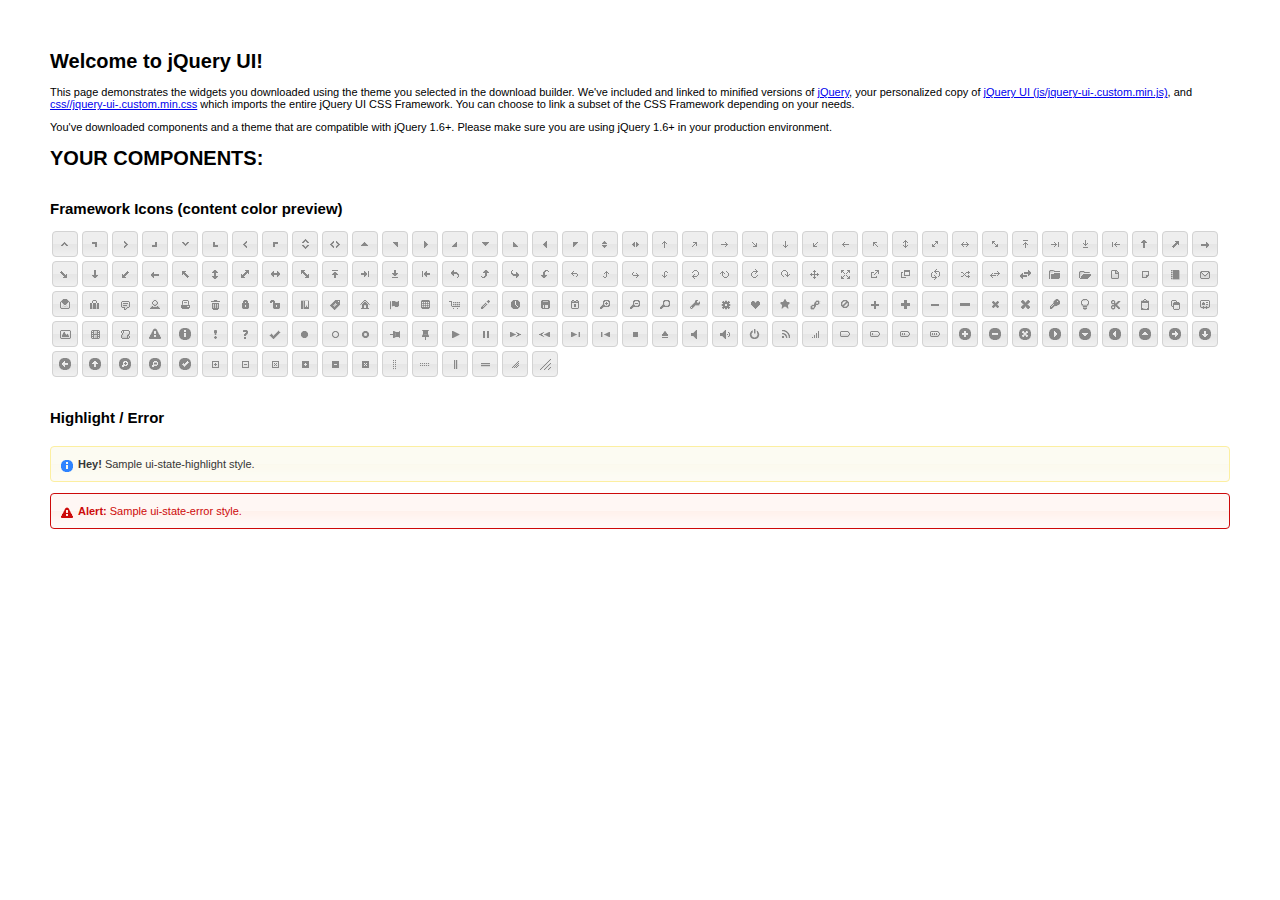
<file: jquery-ui-1.10.4.custom/index.html>
<!doctype html>
<html lang="us">
<head>
	<meta charset="utf-8">
	<title>jQuery UI Example Page</title>
	<link href="css/smoothness/jquery-ui-1.10.4.custom.css" rel="stylesheet">
	<script src="js/jquery-1.10.2.js"></script>
	<script src="js/jquery-ui-1.10.4.custom.js"></script>
	<script>
	$(function() {
		

		

		

		

		

		

		

		

		// Hover states on the static widgets
		$( "#dialog-link, #icons li" ).hover(
			function() {
				$( this ).addClass( "ui-state-hover" );
			},
			function() {
				$( this ).removeClass( "ui-state-hover" );
			}
		);
	});
	</script>
	<style>
	body{
		font: 62.5% "Trebuchet MS", sans-serif;
		margin: 50px;
	}
	.demoHeaders {
		margin-top: 2em;
	}
	#dialog-link {
		padding: .4em 1em .4em 20px;
		text-decoration: none;
		position: relative;
	}
	#dialog-link span.ui-icon {
		margin: 0 5px 0 0;
		position: absolute;
		left: .2em;
		top: 50%;
		margin-top: -8px;
	}
	#icons {
		margin: 0;
		padding: 0;
	}
	#icons li {
		margin: 2px;
		position: relative;
		padding: 4px 0;
		cursor: pointer;
		float: left;
		list-style: none;
	}
	#icons span.ui-icon {
		float: left;
		margin: 0 4px;
	}
	.fakewindowcontain .ui-widget-overlay {
		position: absolute;
	}
	</style>
</head>
<body>

<h1>Welcome to jQuery UI!</h1>

<div class="ui-widget">
	<p>This page demonstrates the widgets you downloaded using the theme you selected in the download builder. We've included and linked to minified versions of <a href="js/jquery-1.10.2.js">jQuery</a>, your personalized copy of <a href="js/jquery-ui-.custom.min.js">jQuery UI (js/jquery-ui-.custom.min.js)</a>, and <a href="css//jquery-ui-.custom.min.css">css//jquery-ui-.custom.min.css</a> which imports the entire jQuery UI CSS Framework. You can choose to link a subset of the CSS Framework depending on your needs. </p>
	<p>You've downloaded components and a theme that are compatible with jQuery 1.6+. Please make sure you are using jQuery 1.6+ in your production environment.</p>
</div>

<h1>YOUR COMPONENTS:</h1>












<h2 class="demoHeaders">Framework Icons (content color preview)</h2>
<ul id="icons" class="ui-widget ui-helper-clearfix">
	<li class="ui-state-default ui-corner-all" title=".ui-icon-carat-1-n"><span class="ui-icon ui-icon-carat-1-n"></span></li>
	<li class="ui-state-default ui-corner-all" title=".ui-icon-carat-1-ne"><span class="ui-icon ui-icon-carat-1-ne"></span></li>
	<li class="ui-state-default ui-corner-all" title=".ui-icon-carat-1-e"><span class="ui-icon ui-icon-carat-1-e"></span></li>
	<li class="ui-state-default ui-corner-all" title=".ui-icon-carat-1-se"><span class="ui-icon ui-icon-carat-1-se"></span></li>
	<li class="ui-state-default ui-corner-all" title=".ui-icon-carat-1-s"><span class="ui-icon ui-icon-carat-1-s"></span></li>
	<li class="ui-state-default ui-corner-all" title=".ui-icon-carat-1-sw"><span class="ui-icon ui-icon-carat-1-sw"></span></li>
	<li class="ui-state-default ui-corner-all" title=".ui-icon-carat-1-w"><span class="ui-icon ui-icon-carat-1-w"></span></li>
	<li class="ui-state-default ui-corner-all" title=".ui-icon-carat-1-nw"><span class="ui-icon ui-icon-carat-1-nw"></span></li>
	<li class="ui-state-default ui-corner-all" title=".ui-icon-carat-2-n-s"><span class="ui-icon ui-icon-carat-2-n-s"></span></li>
	<li class="ui-state-default ui-corner-all" title=".ui-icon-carat-2-e-w"><span class="ui-icon ui-icon-carat-2-e-w"></span></li>
	<li class="ui-state-default ui-corner-all" title=".ui-icon-triangle-1-n"><span class="ui-icon ui-icon-triangle-1-n"></span></li>
	<li class="ui-state-default ui-corner-all" title=".ui-icon-triangle-1-ne"><span class="ui-icon ui-icon-triangle-1-ne"></span></li>
	<li class="ui-state-default ui-corner-all" title=".ui-icon-triangle-1-e"><span class="ui-icon ui-icon-triangle-1-e"></span></li>
	<li class="ui-state-default ui-corner-all" title=".ui-icon-triangle-1-se"><span class="ui-icon ui-icon-triangle-1-se"></span></li>
	<li class="ui-state-default ui-corner-all" title=".ui-icon-triangle-1-s"><span class="ui-icon ui-icon-triangle-1-s"></span></li>
	<li class="ui-state-default ui-corner-all" title=".ui-icon-triangle-1-sw"><span class="ui-icon ui-icon-triangle-1-sw"></span></li>
	<li class="ui-state-default ui-corner-all" title=".ui-icon-triangle-1-w"><span class="ui-icon ui-icon-triangle-1-w"></span></li>
	<li class="ui-state-default ui-corner-all" title=".ui-icon-triangle-1-nw"><span class="ui-icon ui-icon-triangle-1-nw"></span></li>
	<li class="ui-state-default ui-corner-all" title=".ui-icon-triangle-2-n-s"><span class="ui-icon ui-icon-triangle-2-n-s"></span></li>
	<li class="ui-state-default ui-corner-all" title=".ui-icon-triangle-2-e-w"><span class="ui-icon ui-icon-triangle-2-e-w"></span></li>
	<li class="ui-state-default ui-corner-all" title=".ui-icon-arrow-1-n"><span class="ui-icon ui-icon-arrow-1-n"></span></li>
	<li class="ui-state-default ui-corner-all" title=".ui-icon-arrow-1-ne"><span class="ui-icon ui-icon-arrow-1-ne"></span></li>
	<li class="ui-state-default ui-corner-all" title=".ui-icon-arrow-1-e"><span class="ui-icon ui-icon-arrow-1-e"></span></li>
	<li class="ui-state-default ui-corner-all" title=".ui-icon-arrow-1-se"><span class="ui-icon ui-icon-arrow-1-se"></span></li>
	<li class="ui-state-default ui-corner-all" title=".ui-icon-arrow-1-s"><span class="ui-icon ui-icon-arrow-1-s"></span></li>
	<li class="ui-state-default ui-corner-all" title=".ui-icon-arrow-1-sw"><span class="ui-icon ui-icon-arrow-1-sw"></span></li>
	<li class="ui-state-default ui-corner-all" title=".ui-icon-arrow-1-w"><span class="ui-icon ui-icon-arrow-1-w"></span></li>
	<li class="ui-state-default ui-corner-all" title=".ui-icon-arrow-1-nw"><span class="ui-icon ui-icon-arrow-1-nw"></span></li>
	<li class="ui-state-default ui-corner-all" title=".ui-icon-arrow-2-n-s"><span class="ui-icon ui-icon-arrow-2-n-s"></span></li>
	<li class="ui-state-default ui-corner-all" title=".ui-icon-arrow-2-ne-sw"><span class="ui-icon ui-icon-arrow-2-ne-sw"></span></li>
	<li class="ui-state-default ui-corner-all" title=".ui-icon-arrow-2-e-w"><span class="ui-icon ui-icon-arrow-2-e-w"></span></li>
	<li class="ui-state-default ui-corner-all" title=".ui-icon-arrow-2-se-nw"><span class="ui-icon ui-icon-arrow-2-se-nw"></span></li>
	<li class="ui-state-default ui-corner-all" title=".ui-icon-arrowstop-1-n"><span class="ui-icon ui-icon-arrowstop-1-n"></span></li>
	<li class="ui-state-default ui-corner-all" title=".ui-icon-arrowstop-1-e"><span class="ui-icon ui-icon-arrowstop-1-e"></span></li>
	<li class="ui-state-default ui-corner-all" title=".ui-icon-arrowstop-1-s"><span class="ui-icon ui-icon-arrowstop-1-s"></span></li>
	<li class="ui-state-default ui-corner-all" title=".ui-icon-arrowstop-1-w"><span class="ui-icon ui-icon-arrowstop-1-w"></span></li>
	<li class="ui-state-default ui-corner-all" title=".ui-icon-arrowthick-1-n"><span class="ui-icon ui-icon-arrowthick-1-n"></span></li>
	<li class="ui-state-default ui-corner-all" title=".ui-icon-arrowthick-1-ne"><span class="ui-icon ui-icon-arrowthick-1-ne"></span></li>
	<li class="ui-state-default ui-corner-all" title=".ui-icon-arrowthick-1-e"><span class="ui-icon ui-icon-arrowthick-1-e"></span></li>
	<li class="ui-state-default ui-corner-all" title=".ui-icon-arrowthick-1-se"><span class="ui-icon ui-icon-arrowthick-1-se"></span></li>
	<li class="ui-state-default ui-corner-all" title=".ui-icon-arrowthick-1-s"><span class="ui-icon ui-icon-arrowthick-1-s"></span></li>
	<li class="ui-state-default ui-corner-all" title=".ui-icon-arrowthick-1-sw"><span class="ui-icon ui-icon-arrowthick-1-sw"></span></li>
	<li class="ui-state-default ui-corner-all" title=".ui-icon-arrowthick-1-w"><span class="ui-icon ui-icon-arrowthick-1-w"></span></li>
	<li class="ui-state-default ui-corner-all" title=".ui-icon-arrowthick-1-nw"><span class="ui-icon ui-icon-arrowthick-1-nw"></span></li>
	<li class="ui-state-default ui-corner-all" title=".ui-icon-arrowthick-2-n-s"><span class="ui-icon ui-icon-arrowthick-2-n-s"></span></li>
	<li class="ui-state-default ui-corner-all" title=".ui-icon-arrowthick-2-ne-sw"><span class="ui-icon ui-icon-arrowthick-2-ne-sw"></span></li>
	<li class="ui-state-default ui-corner-all" title=".ui-icon-arrowthick-2-e-w"><span class="ui-icon ui-icon-arrowthick-2-e-w"></span></li>
	<li class="ui-state-default ui-corner-all" title=".ui-icon-arrowthick-2-se-nw"><span class="ui-icon ui-icon-arrowthick-2-se-nw"></span></li>
	<li class="ui-state-default ui-corner-all" title=".ui-icon-arrowthickstop-1-n"><span class="ui-icon ui-icon-arrowthickstop-1-n"></span></li>
	<li class="ui-state-default ui-corner-all" title=".ui-icon-arrowthickstop-1-e"><span class="ui-icon ui-icon-arrowthickstop-1-e"></span></li>
	<li class="ui-state-default ui-corner-all" title=".ui-icon-arrowthickstop-1-s"><span class="ui-icon ui-icon-arrowthickstop-1-s"></span></li>
	<li class="ui-state-default ui-corner-all" title=".ui-icon-arrowthickstop-1-w"><span class="ui-icon ui-icon-arrowthickstop-1-w"></span></li>
	<li class="ui-state-default ui-corner-all" title=".ui-icon-arrowreturnthick-1-w"><span class="ui-icon ui-icon-arrowreturnthick-1-w"></span></li>
	<li class="ui-state-default ui-corner-all" title=".ui-icon-arrowreturnthick-1-n"><span class="ui-icon ui-icon-arrowreturnthick-1-n"></span></li>
	<li class="ui-state-default ui-corner-all" title=".ui-icon-arrowreturnthick-1-e"><span class="ui-icon ui-icon-arrowreturnthick-1-e"></span></li>
	<li class="ui-state-default ui-corner-all" title=".ui-icon-arrowreturnthick-1-s"><span class="ui-icon ui-icon-arrowreturnthick-1-s"></span></li>
	<li class="ui-state-default ui-corner-all" title=".ui-icon-arrowreturn-1-w"><span class="ui-icon ui-icon-arrowreturn-1-w"></span></li>
	<li class="ui-state-default ui-corner-all" title=".ui-icon-arrowreturn-1-n"><span class="ui-icon ui-icon-arrowreturn-1-n"></span></li>
	<li class="ui-state-default ui-corner-all" title=".ui-icon-arrowreturn-1-e"><span class="ui-icon ui-icon-arrowreturn-1-e"></span></li>
	<li class="ui-state-default ui-corner-all" title=".ui-icon-arrowreturn-1-s"><span class="ui-icon ui-icon-arrowreturn-1-s"></span></li>
	<li class="ui-state-default ui-corner-all" title=".ui-icon-arrowrefresh-1-w"><span class="ui-icon ui-icon-arrowrefresh-1-w"></span></li>
	<li class="ui-state-default ui-corner-all" title=".ui-icon-arrowrefresh-1-n"><span class="ui-icon ui-icon-arrowrefresh-1-n"></span></li>
	<li class="ui-state-default ui-corner-all" title=".ui-icon-arrowrefresh-1-e"><span class="ui-icon ui-icon-arrowrefresh-1-e"></span></li>
	<li class="ui-state-default ui-corner-all" title=".ui-icon-arrowrefresh-1-s"><span class="ui-icon ui-icon-arrowrefresh-1-s"></span></li>
	<li class="ui-state-default ui-corner-all" title=".ui-icon-arrow-4"><span class="ui-icon ui-icon-arrow-4"></span></li>
	<li class="ui-state-default ui-corner-all" title=".ui-icon-arrow-4-diag"><span class="ui-icon ui-icon-arrow-4-diag"></span></li>
	<li class="ui-state-default ui-corner-all" title=".ui-icon-extlink"><span class="ui-icon ui-icon-extlink"></span></li>
	<li class="ui-state-default ui-corner-all" title=".ui-icon-newwin"><span class="ui-icon ui-icon-newwin"></span></li>
	<li class="ui-state-default ui-corner-all" title=".ui-icon-refresh"><span class="ui-icon ui-icon-refresh"></span></li>
	<li class="ui-state-default ui-corner-all" title=".ui-icon-shuffle"><span class="ui-icon ui-icon-shuffle"></span></li>
	<li class="ui-state-default ui-corner-all" title=".ui-icon-transfer-e-w"><span class="ui-icon ui-icon-transfer-e-w"></span></li>
	<li class="ui-state-default ui-corner-all" title=".ui-icon-transferthick-e-w"><span class="ui-icon ui-icon-transferthick-e-w"></span></li>
	<li class="ui-state-default ui-corner-all" title=".ui-icon-folder-collapsed"><span class="ui-icon ui-icon-folder-collapsed"></span></li>
	<li class="ui-state-default ui-corner-all" title=".ui-icon-folder-open"><span class="ui-icon ui-icon-folder-open"></span></li>
	<li class="ui-state-default ui-corner-all" title=".ui-icon-document"><span class="ui-icon ui-icon-document"></span></li>
	<li class="ui-state-default ui-corner-all" title=".ui-icon-document-b"><span class="ui-icon ui-icon-document-b"></span></li>
	<li class="ui-state-default ui-corner-all" title=".ui-icon-note"><span class="ui-icon ui-icon-note"></span></li>
	<li class="ui-state-default ui-corner-all" title=".ui-icon-mail-closed"><span class="ui-icon ui-icon-mail-closed"></span></li>
	<li class="ui-state-default ui-corner-all" title=".ui-icon-mail-open"><span class="ui-icon ui-icon-mail-open"></span></li>
	<li class="ui-state-default ui-corner-all" title=".ui-icon-suitcase"><span class="ui-icon ui-icon-suitcase"></span></li>
	<li class="ui-state-default ui-corner-all" title=".ui-icon-comment"><span class="ui-icon ui-icon-comment"></span></li>
	<li class="ui-state-default ui-corner-all" title=".ui-icon-person"><span class="ui-icon ui-icon-person"></span></li>
	<li class="ui-state-default ui-corner-all" title=".ui-icon-print"><span class="ui-icon ui-icon-print"></span></li>
	<li class="ui-state-default ui-corner-all" title=".ui-icon-trash"><span class="ui-icon ui-icon-trash"></span></li>
	<li class="ui-state-default ui-corner-all" title=".ui-icon-locked"><span class="ui-icon ui-icon-locked"></span></li>
	<li class="ui-state-default ui-corner-all" title=".ui-icon-unlocked"><span class="ui-icon ui-icon-unlocked"></span></li>
	<li class="ui-state-default ui-corner-all" title=".ui-icon-bookmark"><span class="ui-icon ui-icon-bookmark"></span></li>
	<li class="ui-state-default ui-corner-all" title=".ui-icon-tag"><span class="ui-icon ui-icon-tag"></span></li>
	<li class="ui-state-default ui-corner-all" title=".ui-icon-home"><span class="ui-icon ui-icon-home"></span></li>
	<li class="ui-state-default ui-corner-all" title=".ui-icon-flag"><span class="ui-icon ui-icon-flag"></span></li>
	<li class="ui-state-default ui-corner-all" title=".ui-icon-calculator"><span class="ui-icon ui-icon-calculator"></span></li>
	<li class="ui-state-default ui-corner-all" title=".ui-icon-cart"><span class="ui-icon ui-icon-cart"></span></li>
	<li class="ui-state-default ui-corner-all" title=".ui-icon-pencil"><span class="ui-icon ui-icon-pencil"></span></li>
	<li class="ui-state-default ui-corner-all" title=".ui-icon-clock"><span class="ui-icon ui-icon-clock"></span></li>
	<li class="ui-state-default ui-corner-all" title=".ui-icon-disk"><span class="ui-icon ui-icon-disk"></span></li>
	<li class="ui-state-default ui-corner-all" title=".ui-icon-calendar"><span class="ui-icon ui-icon-calendar"></span></li>
	<li class="ui-state-default ui-corner-all" title=".ui-icon-zoomin"><span class="ui-icon ui-icon-zoomin"></span></li>
	<li class="ui-state-default ui-corner-all" title=".ui-icon-zoomout"><span class="ui-icon ui-icon-zoomout"></span></li>
	<li class="ui-state-default ui-corner-all" title=".ui-icon-search"><span class="ui-icon ui-icon-search"></span></li>
	<li class="ui-state-default ui-corner-all" title=".ui-icon-wrench"><span class="ui-icon ui-icon-wrench"></span></li>
	<li class="ui-state-default ui-corner-all" title=".ui-icon-gear"><span class="ui-icon ui-icon-gear"></span></li>
	<li class="ui-state-default ui-corner-all" title=".ui-icon-heart"><span class="ui-icon ui-icon-heart"></span></li>
	<li class="ui-state-default ui-corner-all" title=".ui-icon-star"><span class="ui-icon ui-icon-star"></span></li>
	<li class="ui-state-default ui-corner-all" title=".ui-icon-link"><span class="ui-icon ui-icon-link"></span></li>
	<li class="ui-state-default ui-corner-all" title=".ui-icon-cancel"><span class="ui-icon ui-icon-cancel"></span></li>
	<li class="ui-state-default ui-corner-all" title=".ui-icon-plus"><span class="ui-icon ui-icon-plus"></span></li>
	<li class="ui-state-default ui-corner-all" title=".ui-icon-plusthick"><span class="ui-icon ui-icon-plusthick"></span></li>
	<li class="ui-state-default ui-corner-all" title=".ui-icon-minus"><span class="ui-icon ui-icon-minus"></span></li>
	<li class="ui-state-default ui-corner-all" title=".ui-icon-minusthick"><span class="ui-icon ui-icon-minusthick"></span></li>
	<li class="ui-state-default ui-corner-all" title=".ui-icon-close"><span class="ui-icon ui-icon-close"></span></li>
	<li class="ui-state-default ui-corner-all" title=".ui-icon-closethick"><span class="ui-icon ui-icon-closethick"></span></li>
	<li class="ui-state-default ui-corner-all" title=".ui-icon-key"><span class="ui-icon ui-icon-key"></span></li>
	<li class="ui-state-default ui-corner-all" title=".ui-icon-lightbulb"><span class="ui-icon ui-icon-lightbulb"></span></li>
	<li class="ui-state-default ui-corner-all" title=".ui-icon-scissors"><span class="ui-icon ui-icon-scissors"></span></li>
	<li class="ui-state-default ui-corner-all" title=".ui-icon-clipboard"><span class="ui-icon ui-icon-clipboard"></span></li>
	<li class="ui-state-default ui-corner-all" title=".ui-icon-copy"><span class="ui-icon ui-icon-copy"></span></li>
	<li class="ui-state-default ui-corner-all" title=".ui-icon-contact"><span class="ui-icon ui-icon-contact"></span></li>
	<li class="ui-state-default ui-corner-all" title=".ui-icon-image"><span class="ui-icon ui-icon-image"></span></li>
	<li class="ui-state-default ui-corner-all" title=".ui-icon-video"><span class="ui-icon ui-icon-video"></span></li>
	<li class="ui-state-default ui-corner-all" title=".ui-icon-script"><span class="ui-icon ui-icon-script"></span></li>
	<li class="ui-state-default ui-corner-all" title=".ui-icon-alert"><span class="ui-icon ui-icon-alert"></span></li>
	<li class="ui-state-default ui-corner-all" title=".ui-icon-info"><span class="ui-icon ui-icon-info"></span></li>
	<li class="ui-state-default ui-corner-all" title=".ui-icon-notice"><span class="ui-icon ui-icon-notice"></span></li>
	<li class="ui-state-default ui-corner-all" title=".ui-icon-help"><span class="ui-icon ui-icon-help"></span></li>
	<li class="ui-state-default ui-corner-all" title=".ui-icon-check"><span class="ui-icon ui-icon-check"></span></li>
	<li class="ui-state-default ui-corner-all" title=".ui-icon-bullet"><span class="ui-icon ui-icon-bullet"></span></li>
	<li class="ui-state-default ui-corner-all" title=".ui-icon-radio-off"><span class="ui-icon ui-icon-radio-off"></span></li>
	<li class="ui-state-default ui-corner-all" title=".ui-icon-radio-on"><span class="ui-icon ui-icon-radio-on"></span></li>
	<li class="ui-state-default ui-corner-all" title=".ui-icon-pin-w"><span class="ui-icon ui-icon-pin-w"></span></li>
	<li class="ui-state-default ui-corner-all" title=".ui-icon-pin-s"><span class="ui-icon ui-icon-pin-s"></span></li>
	<li class="ui-state-default ui-corner-all" title=".ui-icon-play"><span class="ui-icon ui-icon-play"></span></li>
	<li class="ui-state-default ui-corner-all" title=".ui-icon-pause"><span class="ui-icon ui-icon-pause"></span></li>
	<li class="ui-state-default ui-corner-all" title=".ui-icon-seek-next"><span class="ui-icon ui-icon-seek-next"></span></li>
	<li class="ui-state-default ui-corner-all" title=".ui-icon-seek-prev"><span class="ui-icon ui-icon-seek-prev"></span></li>
	<li class="ui-state-default ui-corner-all" title=".ui-icon-seek-end"><span class="ui-icon ui-icon-seek-end"></span></li>
	<li class="ui-state-default ui-corner-all" title=".ui-icon-seek-first"><span class="ui-icon ui-icon-seek-first"></span></li>
	<li class="ui-state-default ui-corner-all" title=".ui-icon-stop"><span class="ui-icon ui-icon-stop"></span></li>
	<li class="ui-state-default ui-corner-all" title=".ui-icon-eject"><span class="ui-icon ui-icon-eject"></span></li>
	<li class="ui-state-default ui-corner-all" title=".ui-icon-volume-off"><span class="ui-icon ui-icon-volume-off"></span></li>
	<li class="ui-state-default ui-corner-all" title=".ui-icon-volume-on"><span class="ui-icon ui-icon-volume-on"></span></li>
	<li class="ui-state-default ui-corner-all" title=".ui-icon-power"><span class="ui-icon ui-icon-power"></span></li>
	<li class="ui-state-default ui-corner-all" title=".ui-icon-signal-diag"><span class="ui-icon ui-icon-signal-diag"></span></li>
	<li class="ui-state-default ui-corner-all" title=".ui-icon-signal"><span class="ui-icon ui-icon-signal"></span></li>
	<li class="ui-state-default ui-corner-all" title=".ui-icon-battery-0"><span class="ui-icon ui-icon-battery-0"></span></li>
	<li class="ui-state-default ui-corner-all" title=".ui-icon-battery-1"><span class="ui-icon ui-icon-battery-1"></span></li>
	<li class="ui-state-default ui-corner-all" title=".ui-icon-battery-2"><span class="ui-icon ui-icon-battery-2"></span></li>
	<li class="ui-state-default ui-corner-all" title=".ui-icon-battery-3"><span class="ui-icon ui-icon-battery-3"></span></li>
	<li class="ui-state-default ui-corner-all" title=".ui-icon-circle-plus"><span class="ui-icon ui-icon-circle-plus"></span></li>
	<li class="ui-state-default ui-corner-all" title=".ui-icon-circle-minus"><span class="ui-icon ui-icon-circle-minus"></span></li>
	<li class="ui-state-default ui-corner-all" title=".ui-icon-circle-close"><span class="ui-icon ui-icon-circle-close"></span></li>
	<li class="ui-state-default ui-corner-all" title=".ui-icon-circle-triangle-e"><span class="ui-icon ui-icon-circle-triangle-e"></span></li>
	<li class="ui-state-default ui-corner-all" title=".ui-icon-circle-triangle-s"><span class="ui-icon ui-icon-circle-triangle-s"></span></li>
	<li class="ui-state-default ui-corner-all" title=".ui-icon-circle-triangle-w"><span class="ui-icon ui-icon-circle-triangle-w"></span></li>
	<li class="ui-state-default ui-corner-all" title=".ui-icon-circle-triangle-n"><span class="ui-icon ui-icon-circle-triangle-n"></span></li>
	<li class="ui-state-default ui-corner-all" title=".ui-icon-circle-arrow-e"><span class="ui-icon ui-icon-circle-arrow-e"></span></li>
	<li class="ui-state-default ui-corner-all" title=".ui-icon-circle-arrow-s"><span class="ui-icon ui-icon-circle-arrow-s"></span></li>
	<li class="ui-state-default ui-corner-all" title=".ui-icon-circle-arrow-w"><span class="ui-icon ui-icon-circle-arrow-w"></span></li>
	<li class="ui-state-default ui-corner-all" title=".ui-icon-circle-arrow-n"><span class="ui-icon ui-icon-circle-arrow-n"></span></li>
	<li class="ui-state-default ui-corner-all" title=".ui-icon-circle-zoomin"><span class="ui-icon ui-icon-circle-zoomin"></span></li>
	<li class="ui-state-default ui-corner-all" title=".ui-icon-circle-zoomout"><span class="ui-icon ui-icon-circle-zoomout"></span></li>
	<li class="ui-state-default ui-corner-all" title=".ui-icon-circle-check"><span class="ui-icon ui-icon-circle-check"></span></li>
	<li class="ui-state-default ui-corner-all" title=".ui-icon-circlesmall-plus"><span class="ui-icon ui-icon-circlesmall-plus"></span></li>
	<li class="ui-state-default ui-corner-all" title=".ui-icon-circlesmall-minus"><span class="ui-icon ui-icon-circlesmall-minus"></span></li>
	<li class="ui-state-default ui-corner-all" title=".ui-icon-circlesmall-close"><span class="ui-icon ui-icon-circlesmall-close"></span></li>
	<li class="ui-state-default ui-corner-all" title=".ui-icon-squaresmall-plus"><span class="ui-icon ui-icon-squaresmall-plus"></span></li>
	<li class="ui-state-default ui-corner-all" title=".ui-icon-squaresmall-minus"><span class="ui-icon ui-icon-squaresmall-minus"></span></li>
	<li class="ui-state-default ui-corner-all" title=".ui-icon-squaresmall-close"><span class="ui-icon ui-icon-squaresmall-close"></span></li>
	<li class="ui-state-default ui-corner-all" title=".ui-icon-grip-dotted-vertical"><span class="ui-icon ui-icon-grip-dotted-vertical"></span></li>
	<li class="ui-state-default ui-corner-all" title=".ui-icon-grip-dotted-horizontal"><span class="ui-icon ui-icon-grip-dotted-horizontal"></span></li>
	<li class="ui-state-default ui-corner-all" title=".ui-icon-grip-solid-vertical"><span class="ui-icon ui-icon-grip-solid-vertical"></span></li>
	<li class="ui-state-default ui-corner-all" title=".ui-icon-grip-solid-horizontal"><span class="ui-icon ui-icon-grip-solid-horizontal"></span></li>
	<li class="ui-state-default ui-corner-all" title=".ui-icon-gripsmall-diagonal-se"><span class="ui-icon ui-icon-gripsmall-diagonal-se"></span></li>
	<li class="ui-state-default ui-corner-all" title=".ui-icon-grip-diagonal-se"><span class="ui-icon ui-icon-grip-diagonal-se"></span></li>
</ul>







<!-- Highlight / Error -->
<h2 class="demoHeaders">Highlight / Error</h2>
<div class="ui-widget">
	<div class="ui-state-highlight ui-corner-all" style="margin-top: 20px; padding: 0 .7em;">
		<p><span class="ui-icon ui-icon-info" style="float: left; margin-right: .3em;"></span>
		<strong>Hey!</strong> Sample ui-state-highlight style.</p>
	</div>
</div>
<br>
<div class="ui-widget">
	<div class="ui-state-error ui-corner-all" style="padding: 0 .7em;">
		<p><span class="ui-icon ui-icon-alert" style="float: left; margin-right: .3em;"></span>
		<strong>Alert:</strong> Sample ui-state-error style.</p>
	</div>
</div>

</body>
</html>
</file>
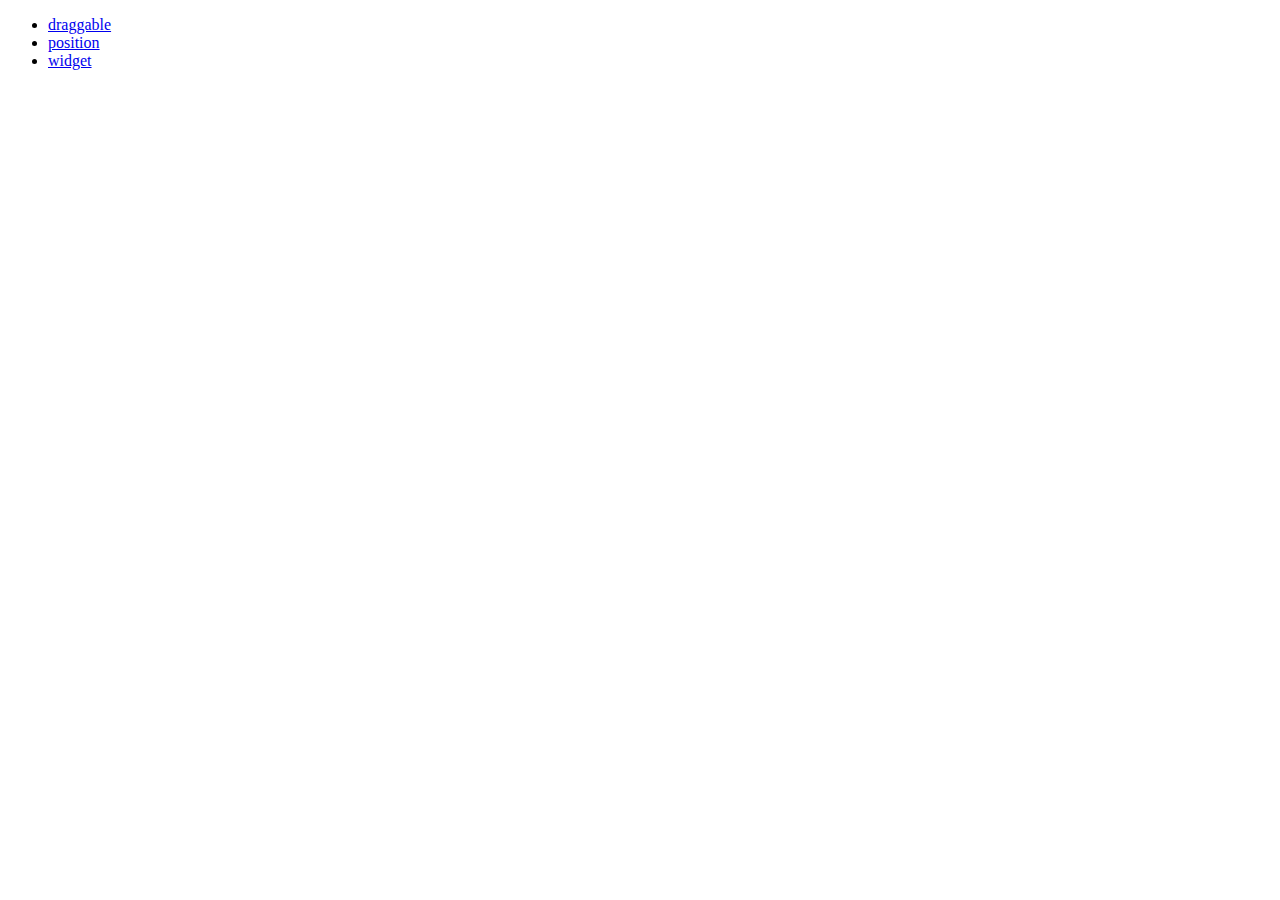
<file: jquery-ui-1.10.4.custom/development-bundle/demos/index.html>
<!doctype html>
<html lang="en">
<head>
	<meta charset="utf-8">
	<title>jQuery UI Demos</title>
</head>
<body>

<ul>
	<li><a href="draggable/">draggable</a></li>
	<li><a href="position/">position</a></li>
	<li><a href="widget/">widget</a></li>
</ul>

</body>
</html>
</file>
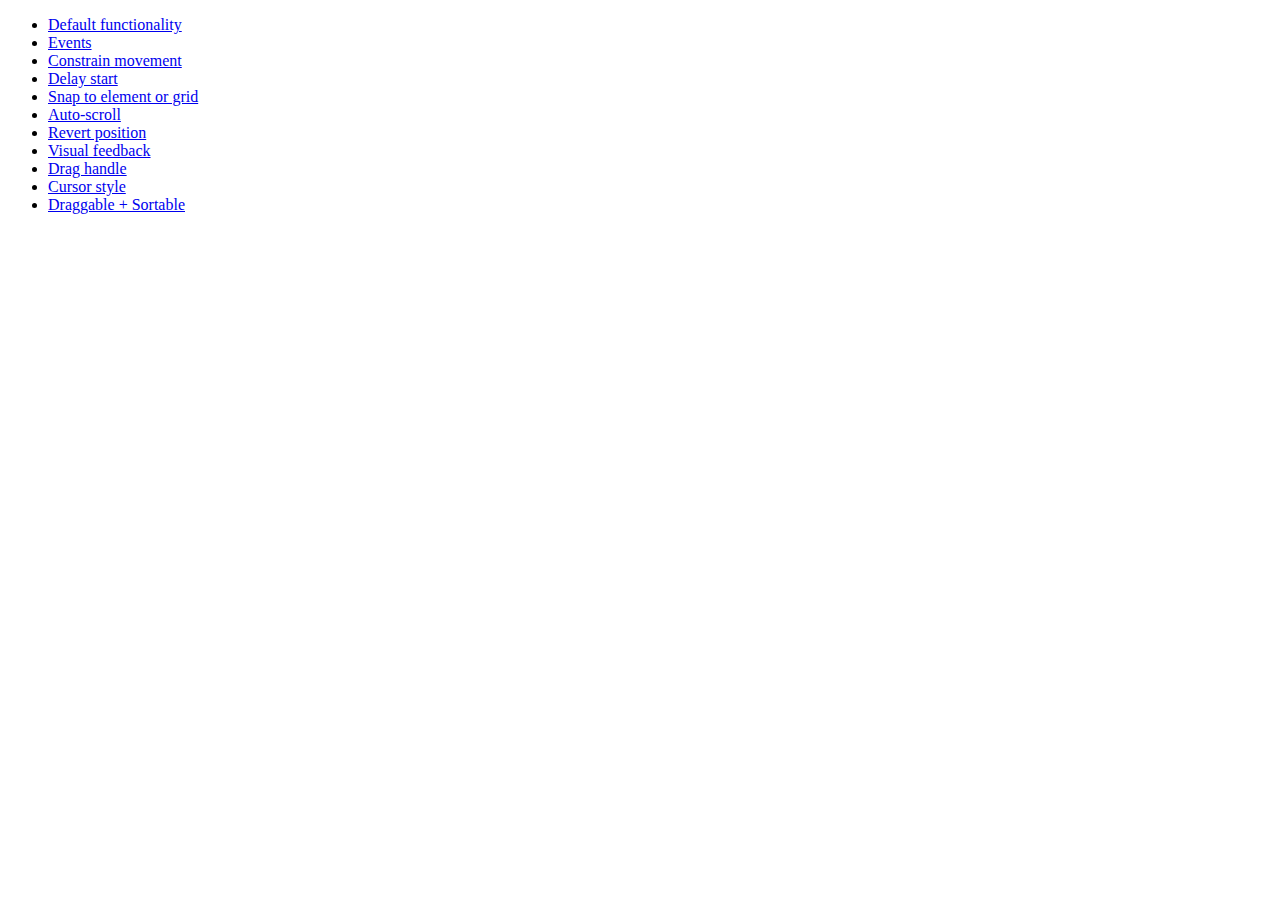
<file: jquery-ui-1.10.4.custom/development-bundle/demos/draggable/index.html>
<!doctype html>
<html lang="en">
<head>
	<meta charset="utf-8">
	<title>jQuery UI Draggable Demos</title>
</head>
<body>

<ul>
	<li><a href="default.html">Default functionality</a></li>
	<li><a href="events.html">Events</a></li>
	<li><a href="constrain-movement.html">Constrain movement</a></li>
	<li><a href="delay-start.html">Delay start</a></li>
	<li><a href="snap-to.html">Snap to element or grid</a></li>
	<li><a href="scroll.html">Auto-scroll</a></li>
	<li><a href="revert.html">Revert position</a></li>
	<li><a href="visual-feedback.html">Visual feedback</a></li>
	<li><a href="handle.html">Drag handle</a></li>
	<li><a href="cursor-style.html">Cursor style</a></li>
	<li><a href="sortable.html">Draggable + Sortable</a></li>
</ul>

</body>
</html>
</file>
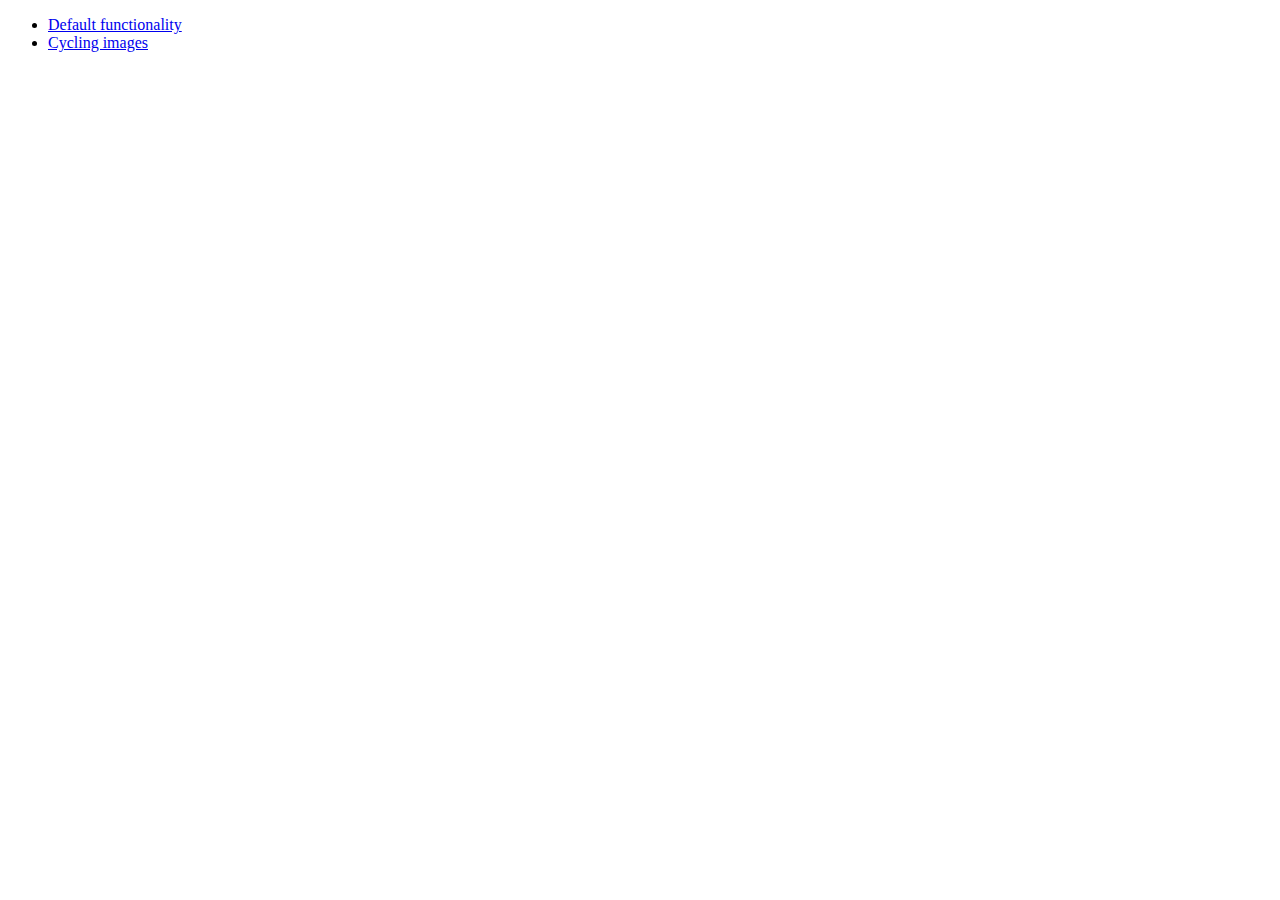
<file: jquery-ui-1.10.4.custom/development-bundle/demos/position/index.html>
<!doctype html>
<html lang="en">
<head>
	<meta charset="utf-8">
	<title>jQuery UI Position Demo</title>
</head>
<body>

<ul>
	<li><a href="default.html">Default functionality</a></li>
	<li><a href="cycler.html">Cycling images</a></li>
</ul>

</body>
</html>
</file>
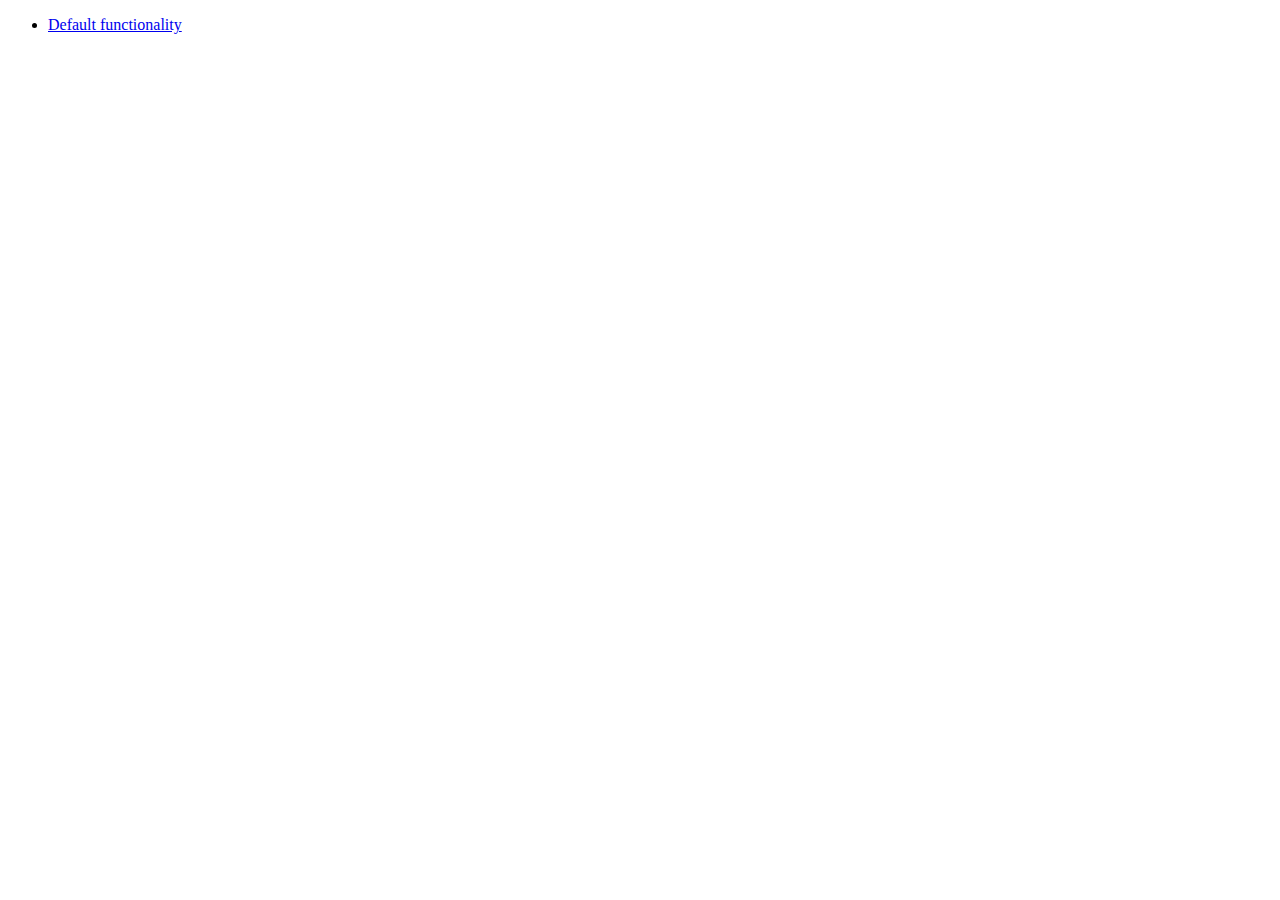
<file: jquery-ui-1.10.4.custom/development-bundle/demos/widget/index.html>
<!doctype html>
<html lang="en">
<head>
	<meta charset="utf-8">
	<title>jQuery UI Widget Demo</title>
</head>
<body>

<ul>
	<li><a href="default.html">Default functionality</a></li>
</ul>

</body>
</html>
</file>
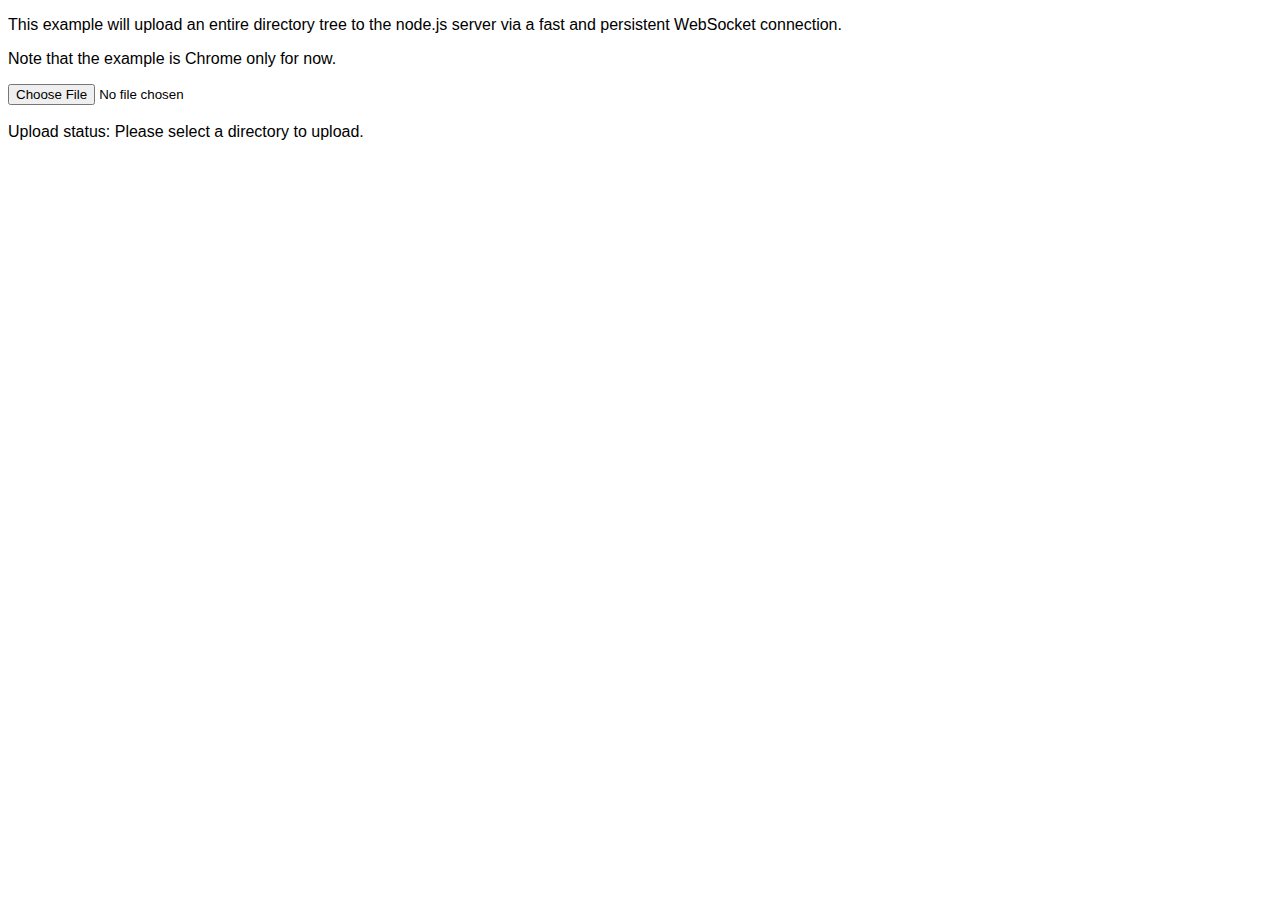
<file: node_modules/ws/examples/fileapi/public/index.html>
<!DOCTYPE html>
<html>
  <head>
    <style>
      body {
        font-family: Tahoma, Geneva, sans-serif;
      }
      div {
        display: inline;
      }
    </style>
    <script src='uploader.js'></script>
    <script src='app.js'></script>
  </head>
  <body>
    <p>This example will upload an entire directory tree to the node.js server via a fast and persistent WebSocket connection.</p>
    <p>Note that the example is Chrome only for now.</p>
    <input type="file" webkitdirectory /><br/><br/>
    Upload status:
    <div id='progress'>Please select a directory to upload.</div>
  </body>
</html>
</file>
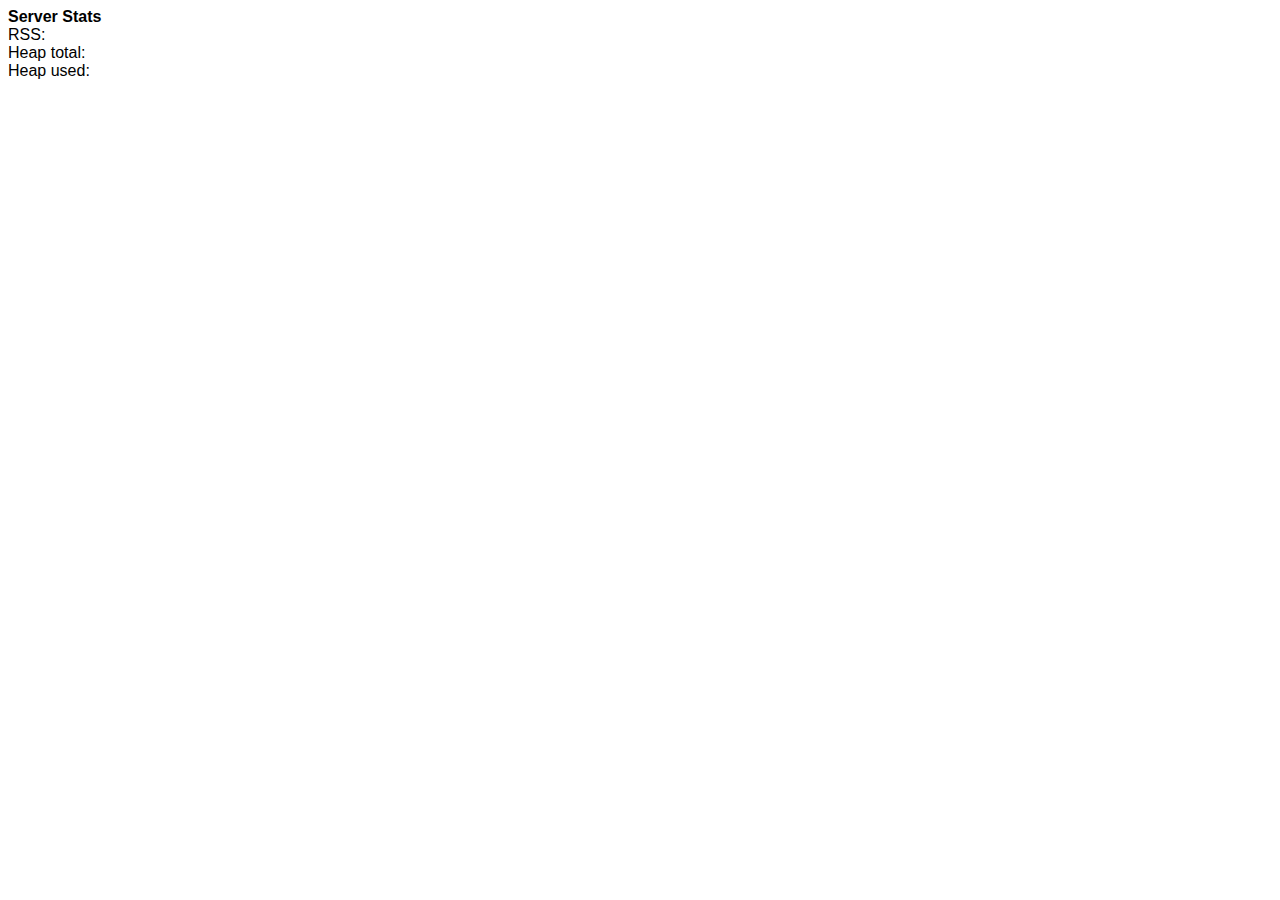
<file: node_modules/ws/examples/serverstats-express_3/public/index.html>
<!DOCTYPE html>
<html>
  <head>
    <style>
      body {
        font-family: Tahoma, Geneva, sans-serif;
      }

      div {
        display: inline;
      }
    </style>
    <script>
      function updateStats(memuse) {
        document.getElementById('rss').innerHTML = memuse.rss;
        document.getElementById('heapTotal').innerHTML = memuse.heapTotal;
        document.getElementById('heapUsed').innerHTML = memuse.heapUsed;
      }

      var host = window.document.location.host.replace(/:.*/, '');
      var ws = new WebSocket('ws://' + host + ':8080');
      ws.onmessage = function (event) {
        updateStats(JSON.parse(event.data));
      };
    </script>
  </head>
  <body>
    <strong>Server Stats</strong><br>
    RSS: <div id='rss'></div><br>
    Heap total: <div id='heapTotal'></div><br>
    Heap used: <div id='heapUsed'></div><br>
  </body>
</html>
</file>
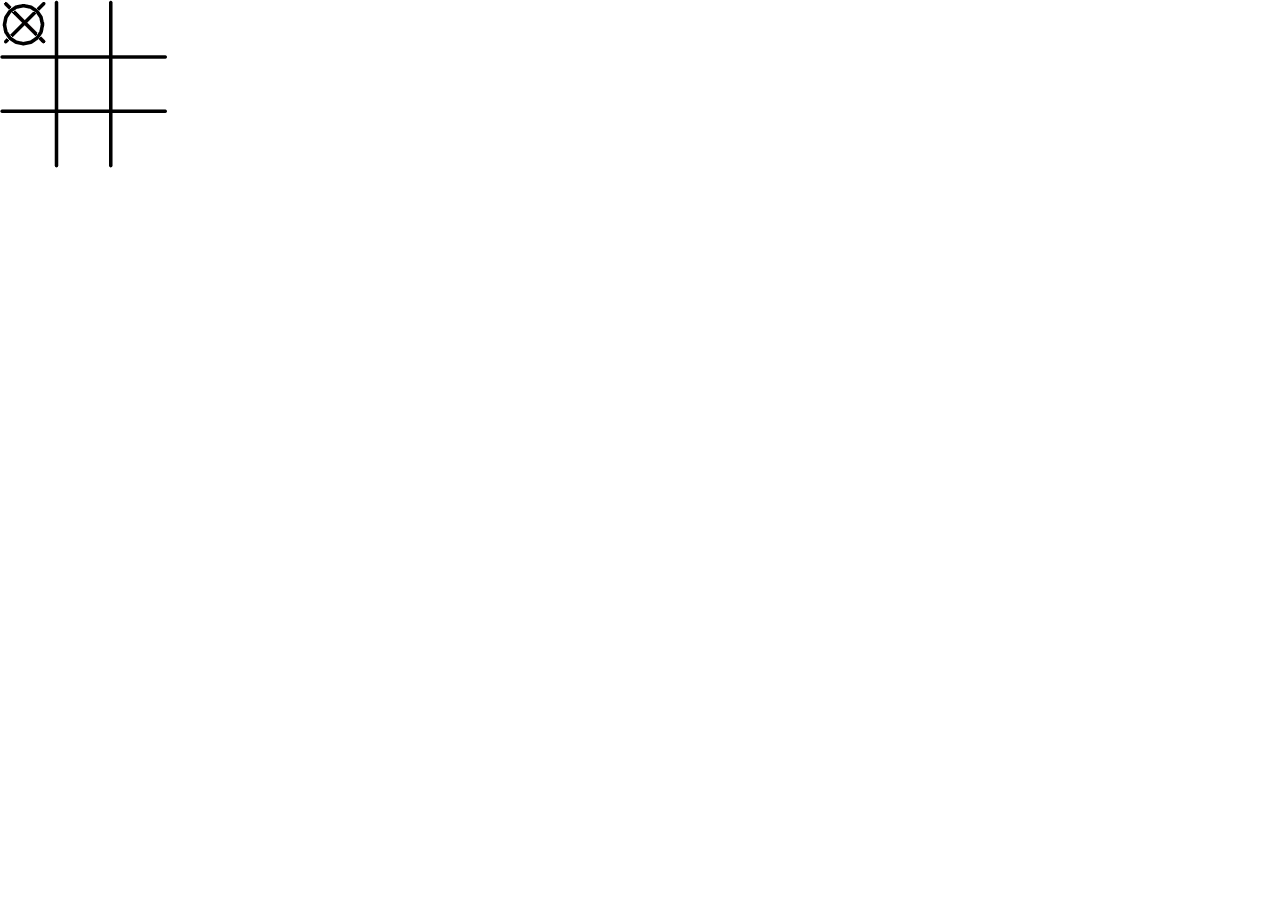
<file: combine.html>
<!doctype html>
<html lang="en">
	<head>
		<meta charset="utf-8" />
		<meta name="viewport" content="width=device-width, initial-scale=1">

		<title>Shared Things</title>
		<!-- JQuery etc... -->
       		<!-- <link href="jquery-ui-1.10.4.custom/css/smoothness/jquery-ui-1.10.4.custom.css" rel="stylesheet"> ignore jquery ui styles --> 
		<script src="bootstrap/js/jquery.min.js"></script> 

        	<script src="jquery-ui-1.10.4.custom/js/jquery-ui-1.10.4.custom.js"></script>
		<script src="jquery.ui.touch-punch/jquery.ui.touch-punch.min.js"></script> <!-- http://touchpunch.furf.com/ -->

		<!-- Bootstrap -->
		<link href="bootstrap/css/bootstrap.min.css" rel="stylesheet">
		<!-- Include all compiled plugins (below), or include individual files as needed -->

		<style>
			.draggable { position: fixed; } 
		</style>
		<script>
			function logDrag(event, ui){
				console.log(JSON.stringify(ui.position) + " " + event.target.id); 
			}
			$(function() { 
				$("#world img").draggable(); 
				$("#world img").on("dragstart", function(event, ui) { logDrag(event, ui); });
				$("#world img").on("dragstop" , function(event, ui) { logDrag(event, ui); });
				$("#world img").on("drag"     , function(event, ui) { logDrag(event, ui); });
			});
		</script>
	</head>
	<body>
		<div id="world">
			<img id="x1" src="images/x.gif" style="z-index:2;" class="draggable" />
			<img id="x2" src="images/x.gif" style="z-index:2;" class="draggable" />
			<img id="x3" src="images/x.gif" style="z-index:2;" class="draggable" />
			<img id="x4" src="images/x.gif" style="z-index:2;" class="draggable" />
			<img id="x5" src="images/x.gif" style="z-index:2;" class="draggable" />
			<img id="o1" src="images/o.gif" style="z-index:2;" class="draggable" />
			<img id="o2" src="images/o.gif" style="z-index:2;" class="draggable" />
			<img id="o3" src="images/o.gif" style="z-index:2;" class="draggable" />
			<img id="o4" src="images/o.gif" style="z-index:2;" class="draggable" />
			<img id="o5" src="images/o.gif" style="z-index:2;" /class="draggable" >
			<img id="tttboard" src="images/tictactoe.gif" style="z-index:1;" class="draggable" />
		</div>
		<!-- Bootstrap -->
		<script src="bootstrap/js/bootstrap.min.js"></script>
	</body>
</html>
</file>
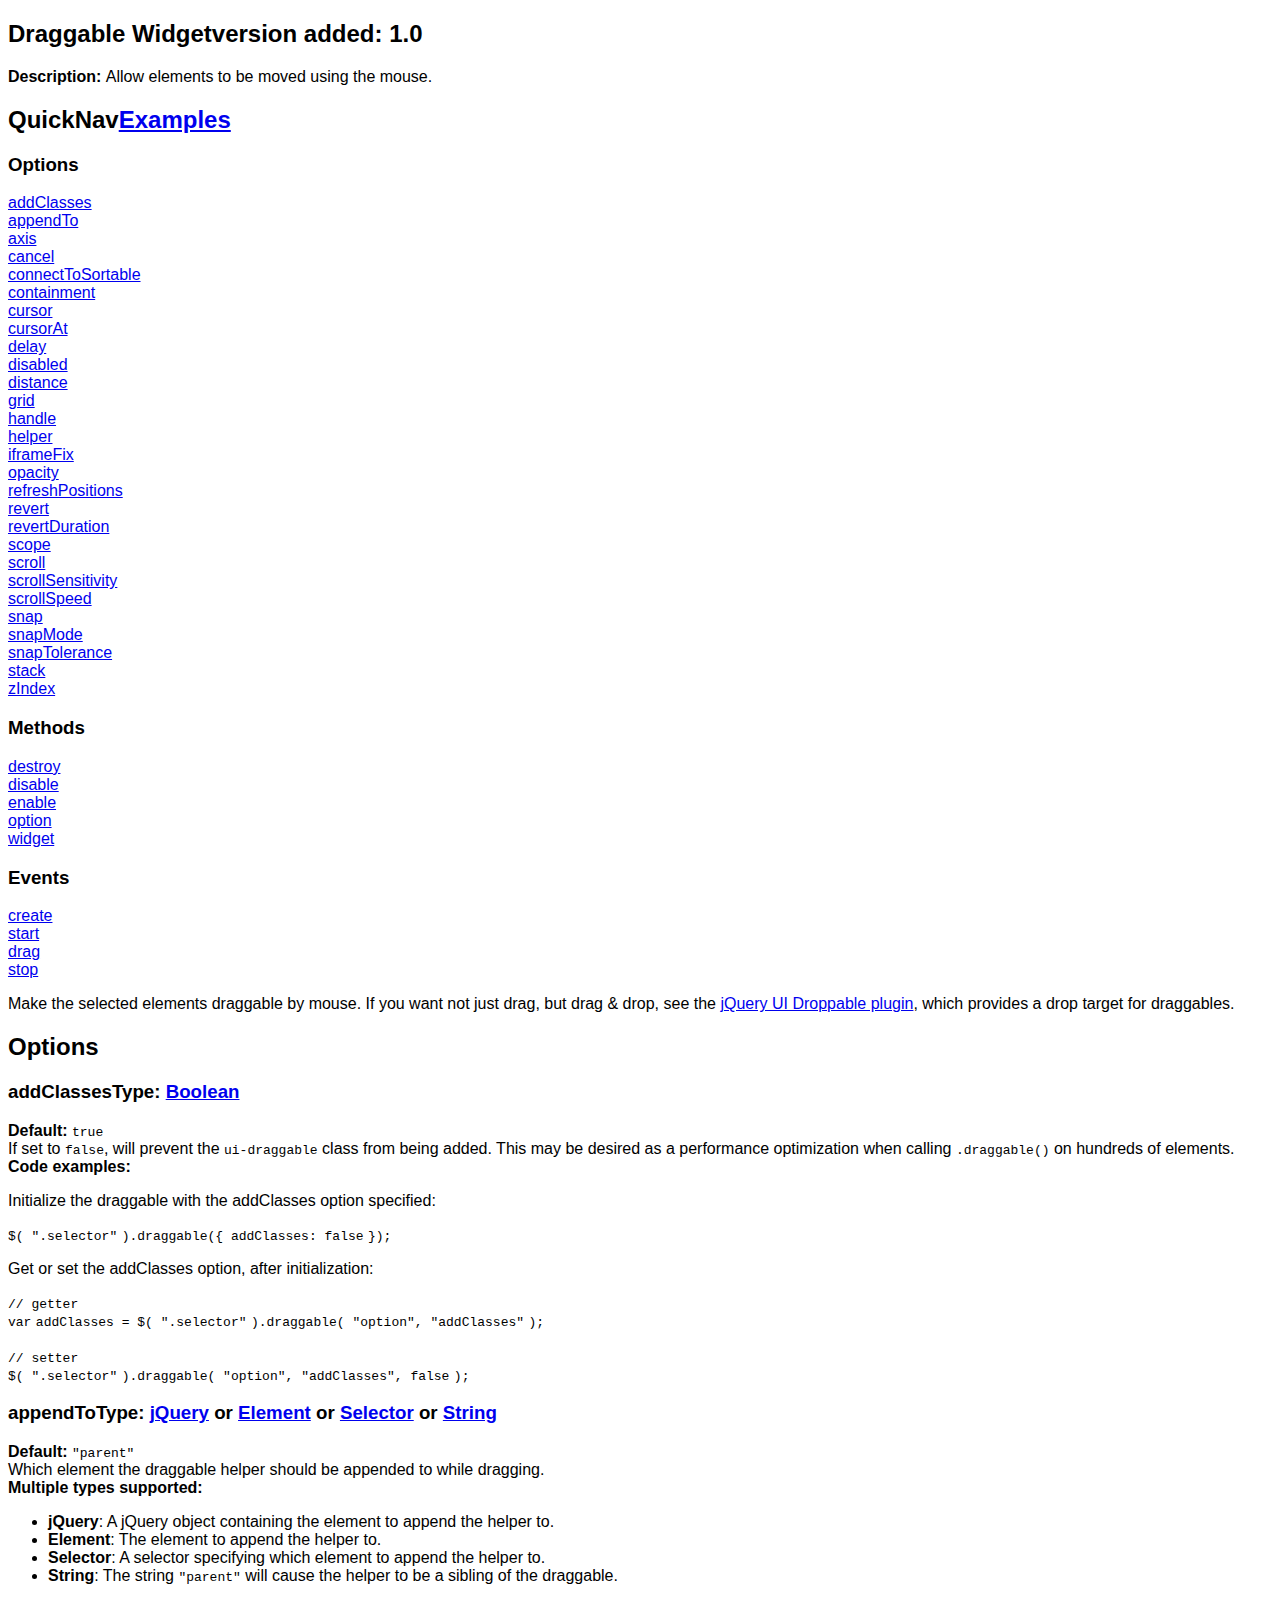
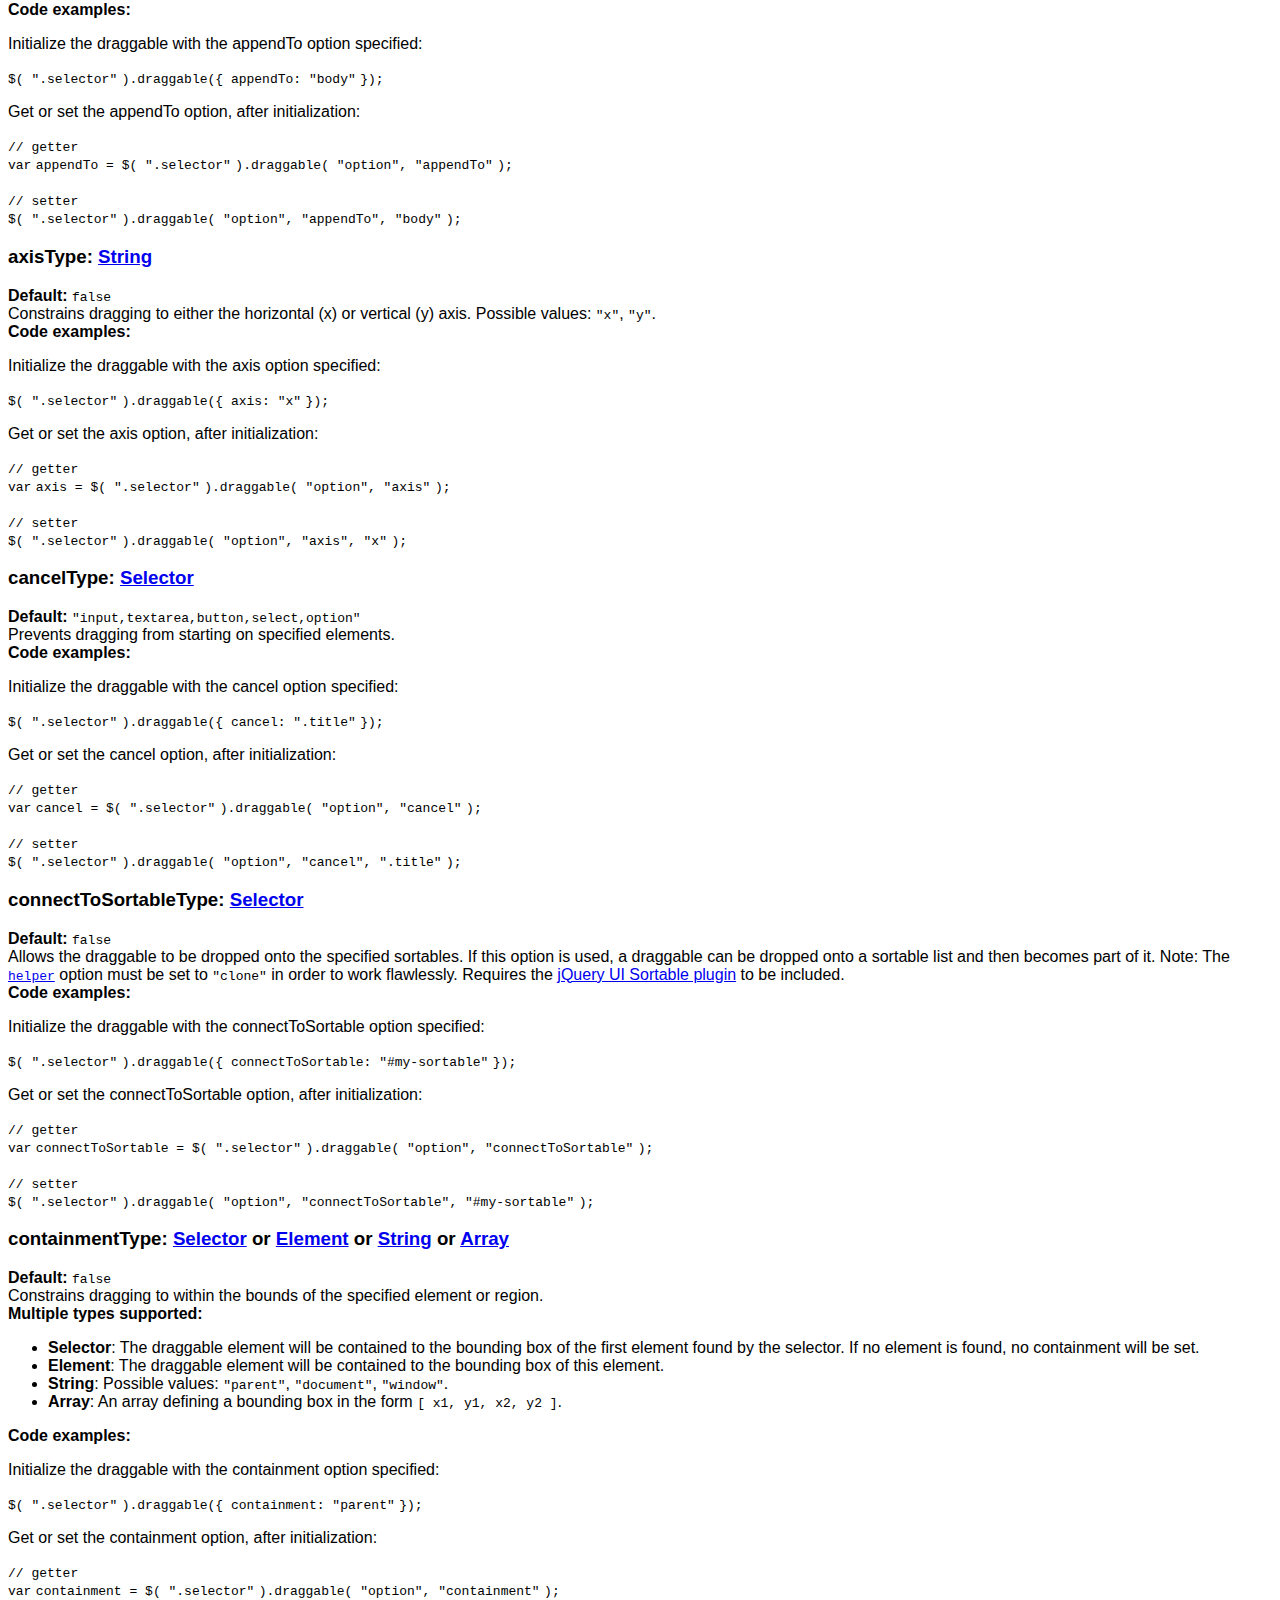
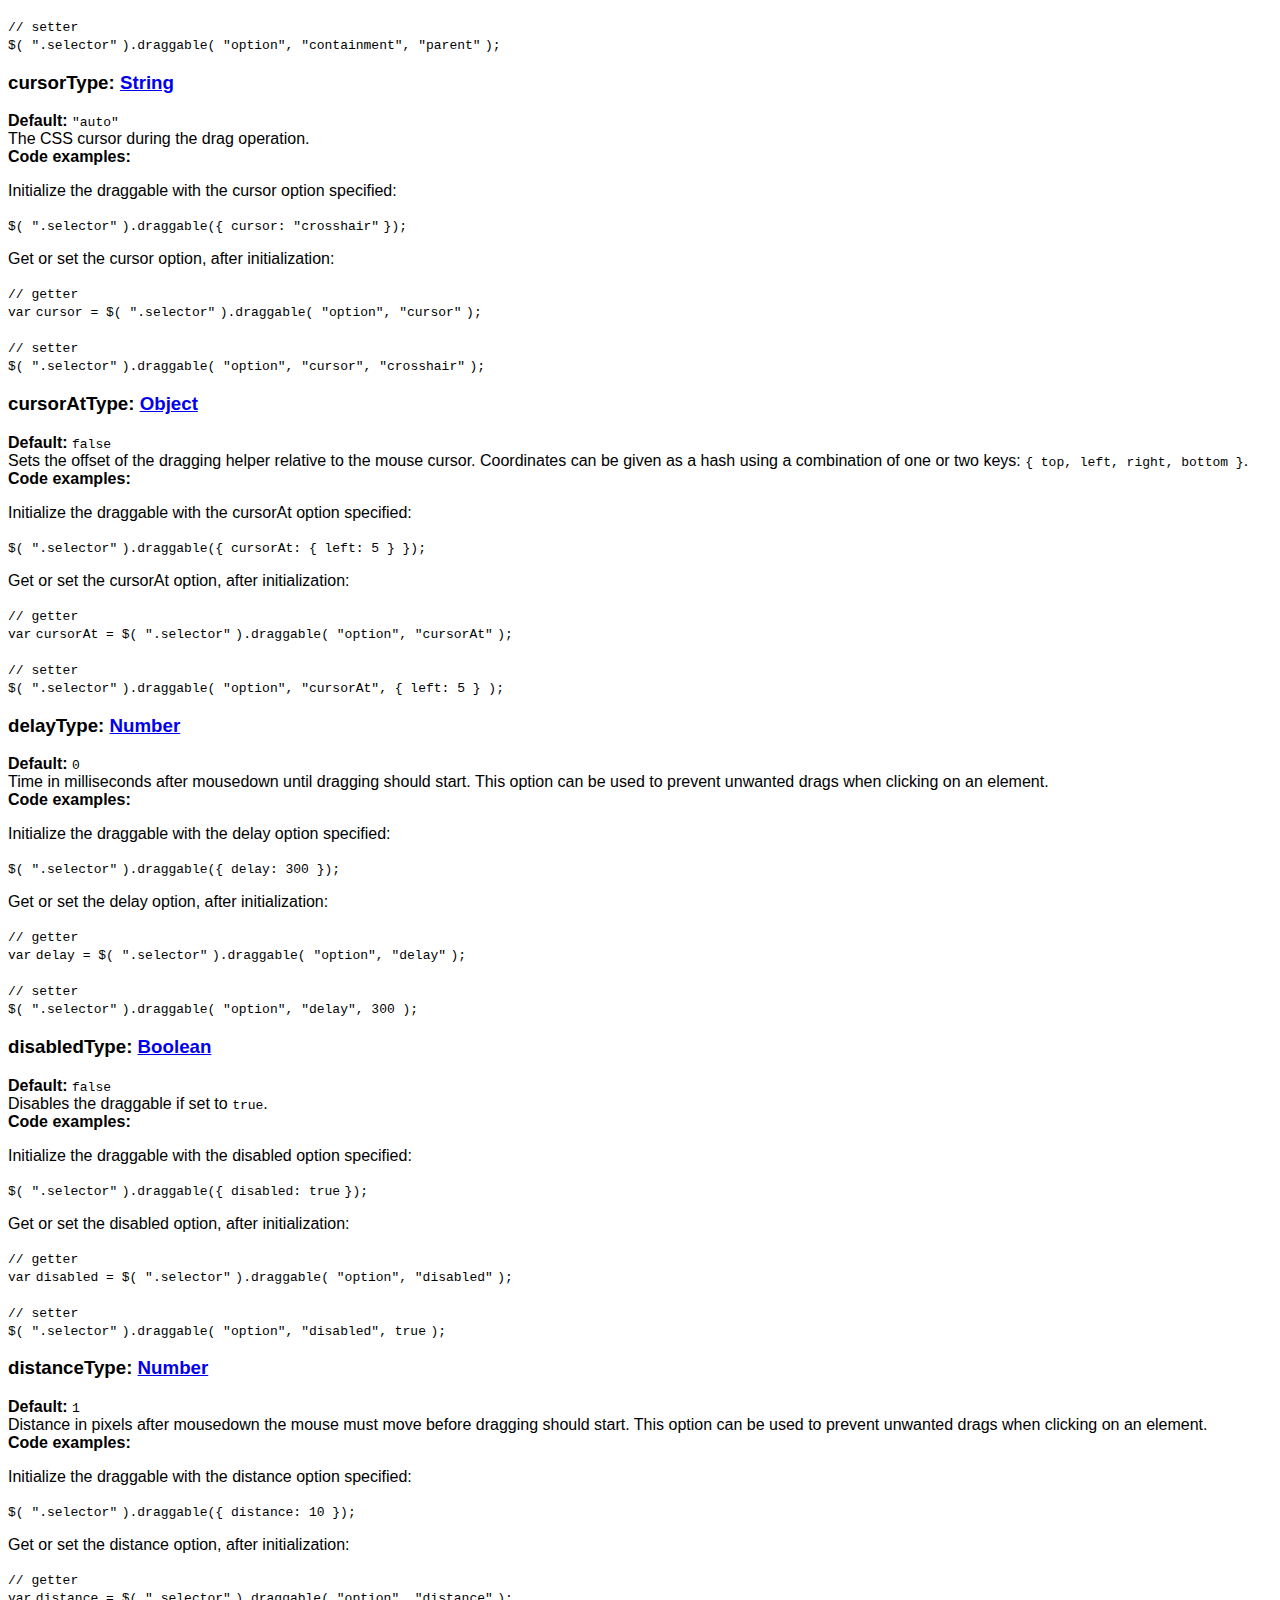
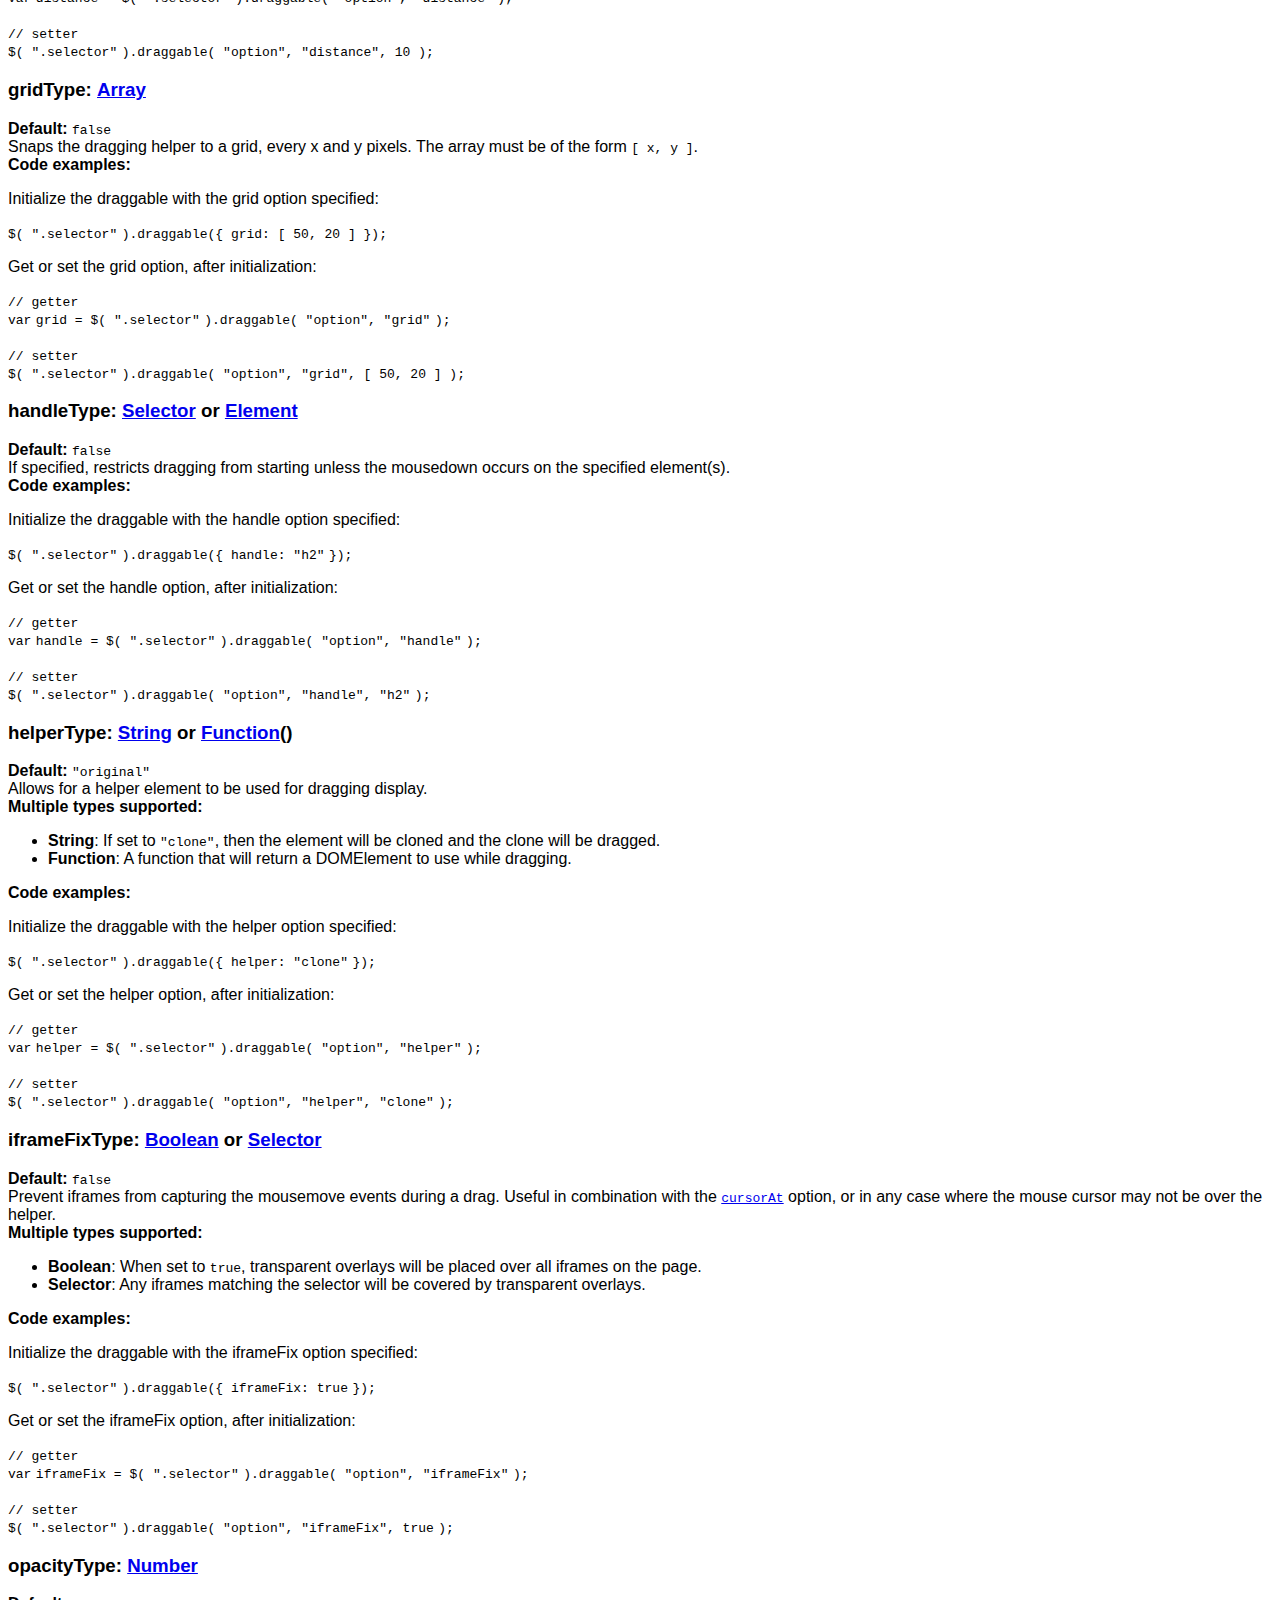
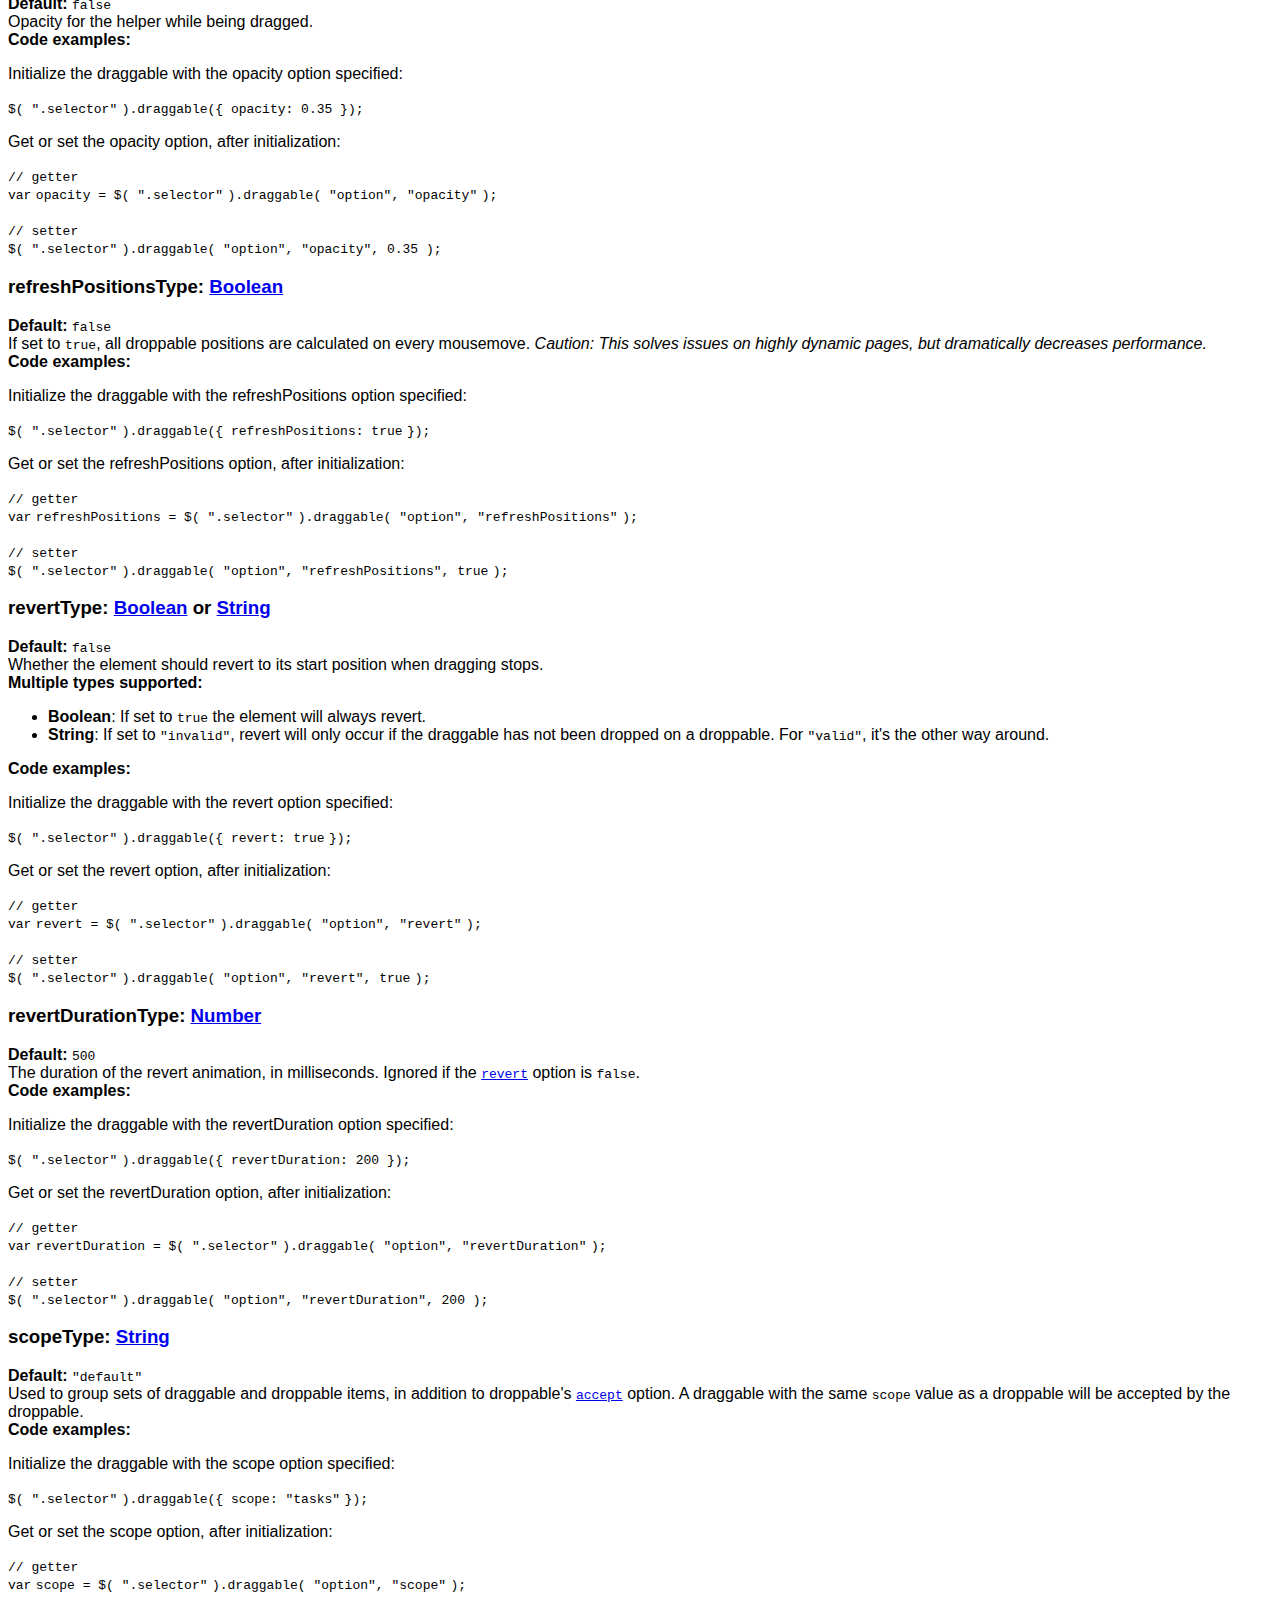
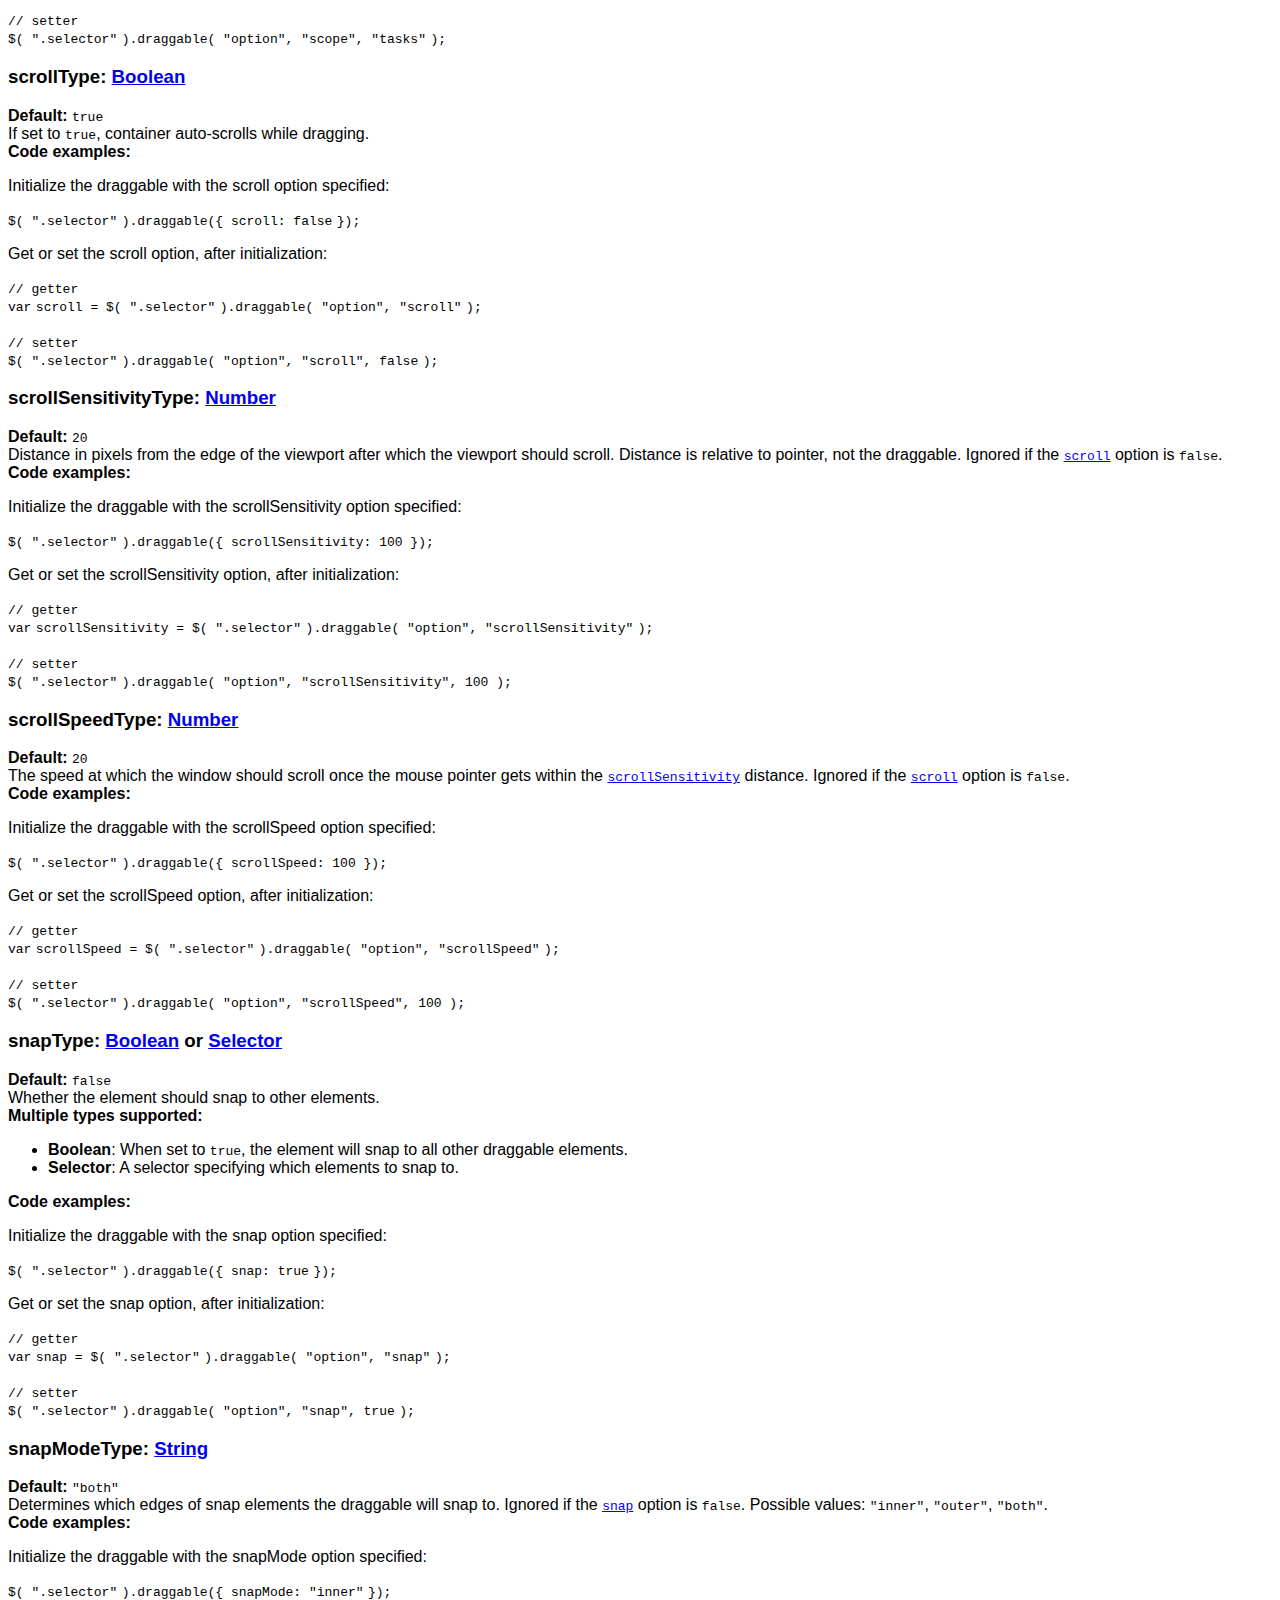
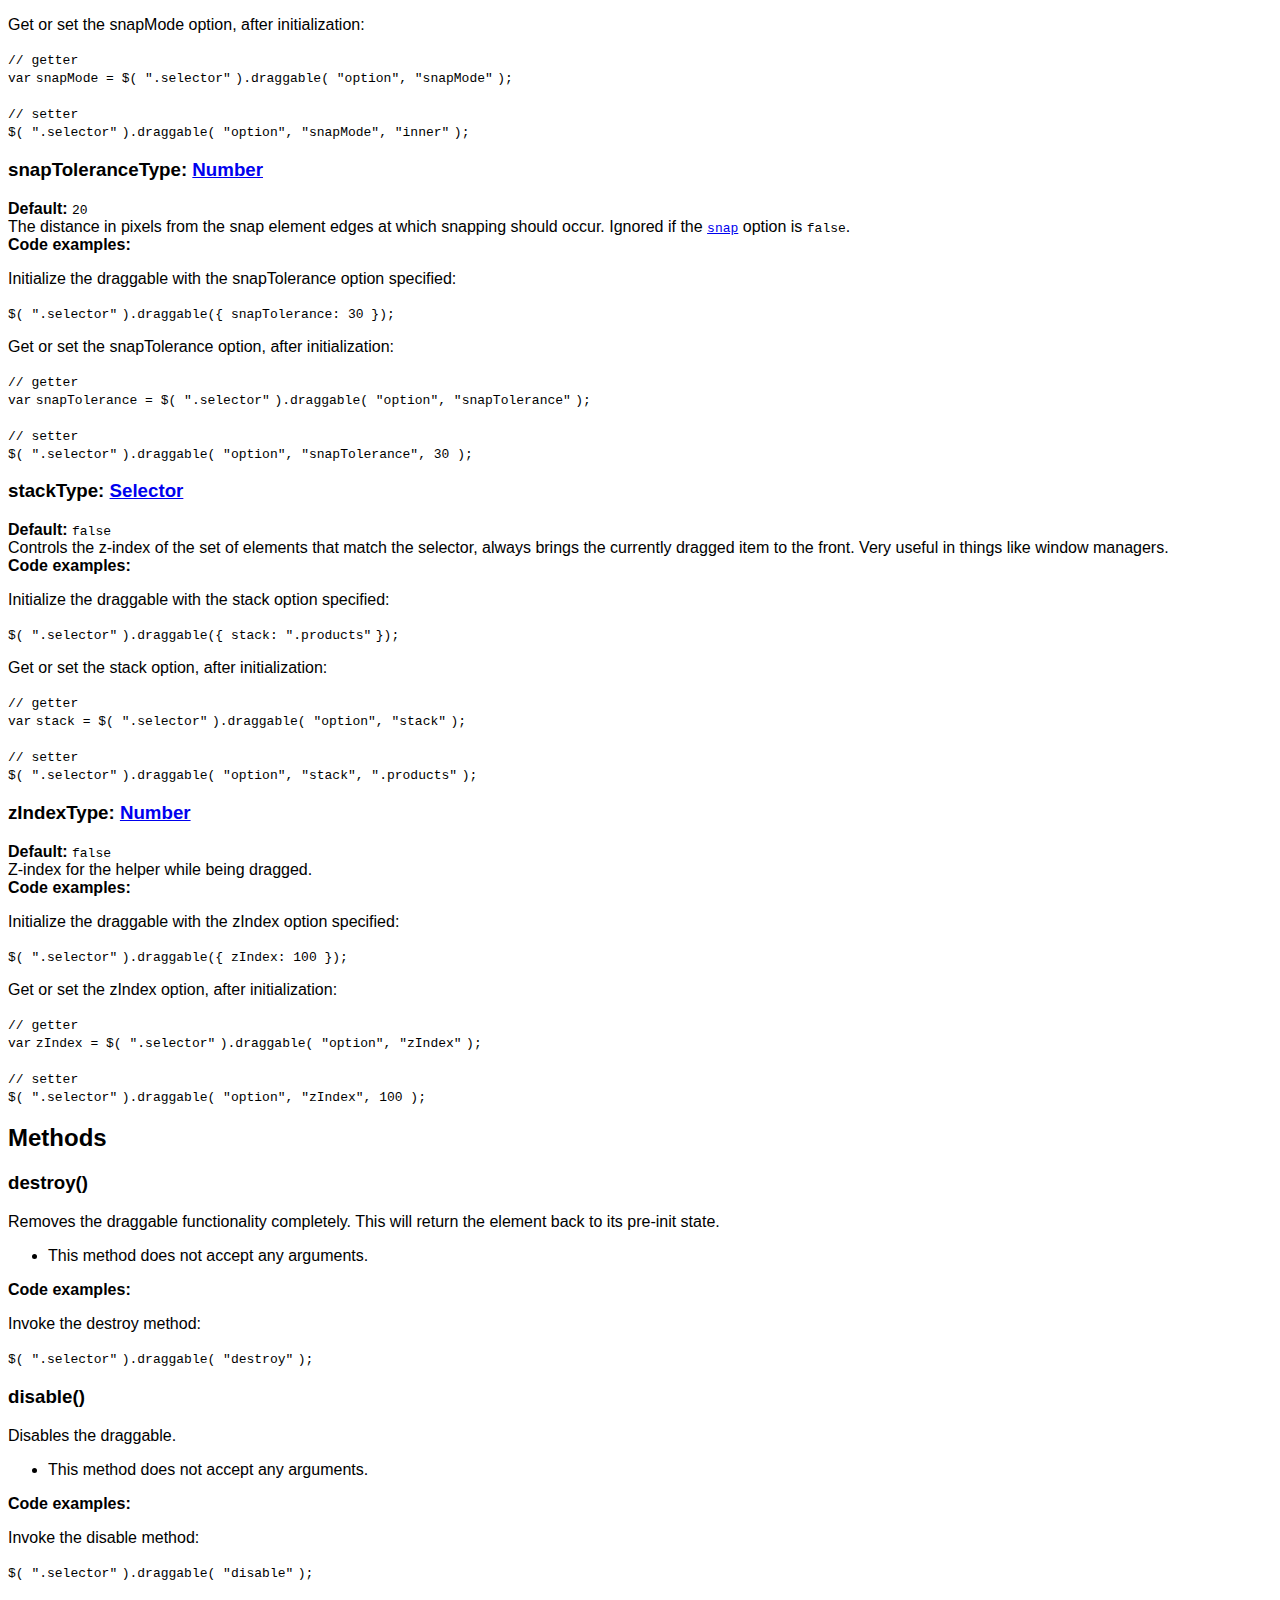
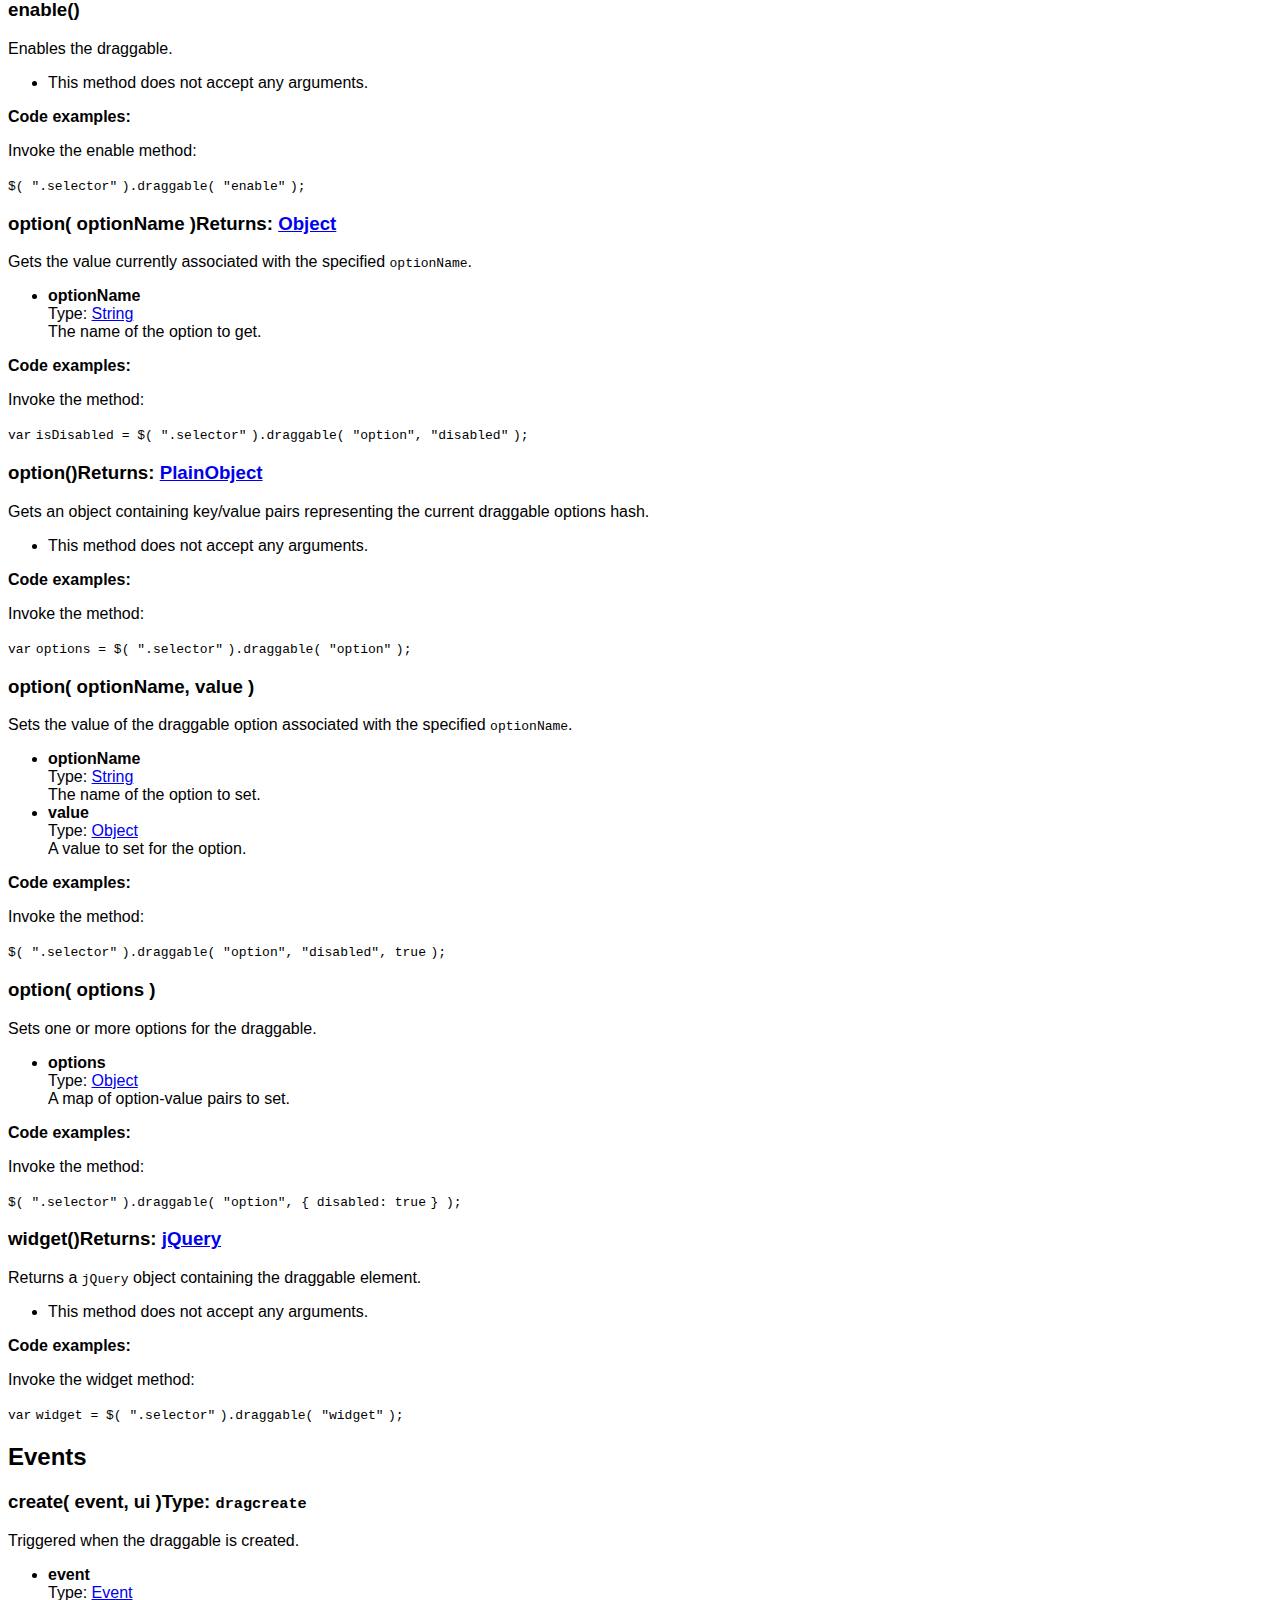
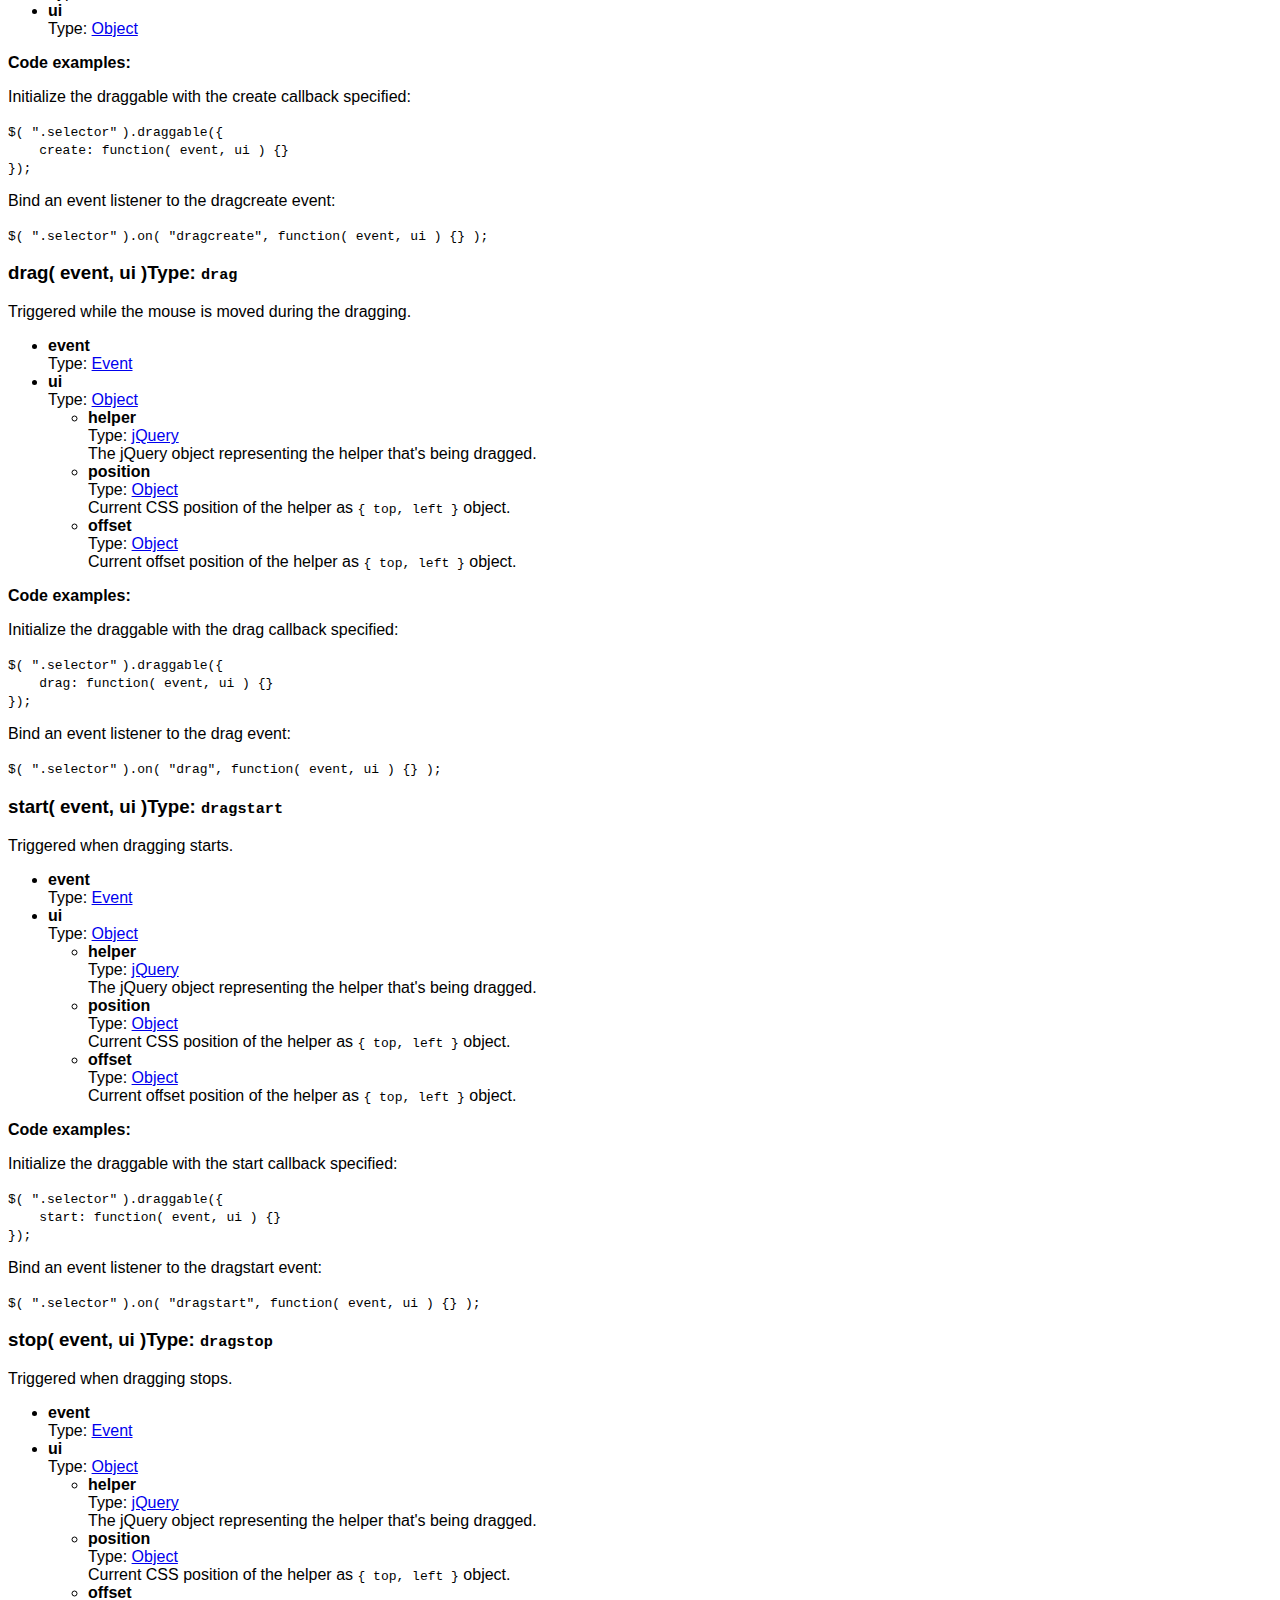
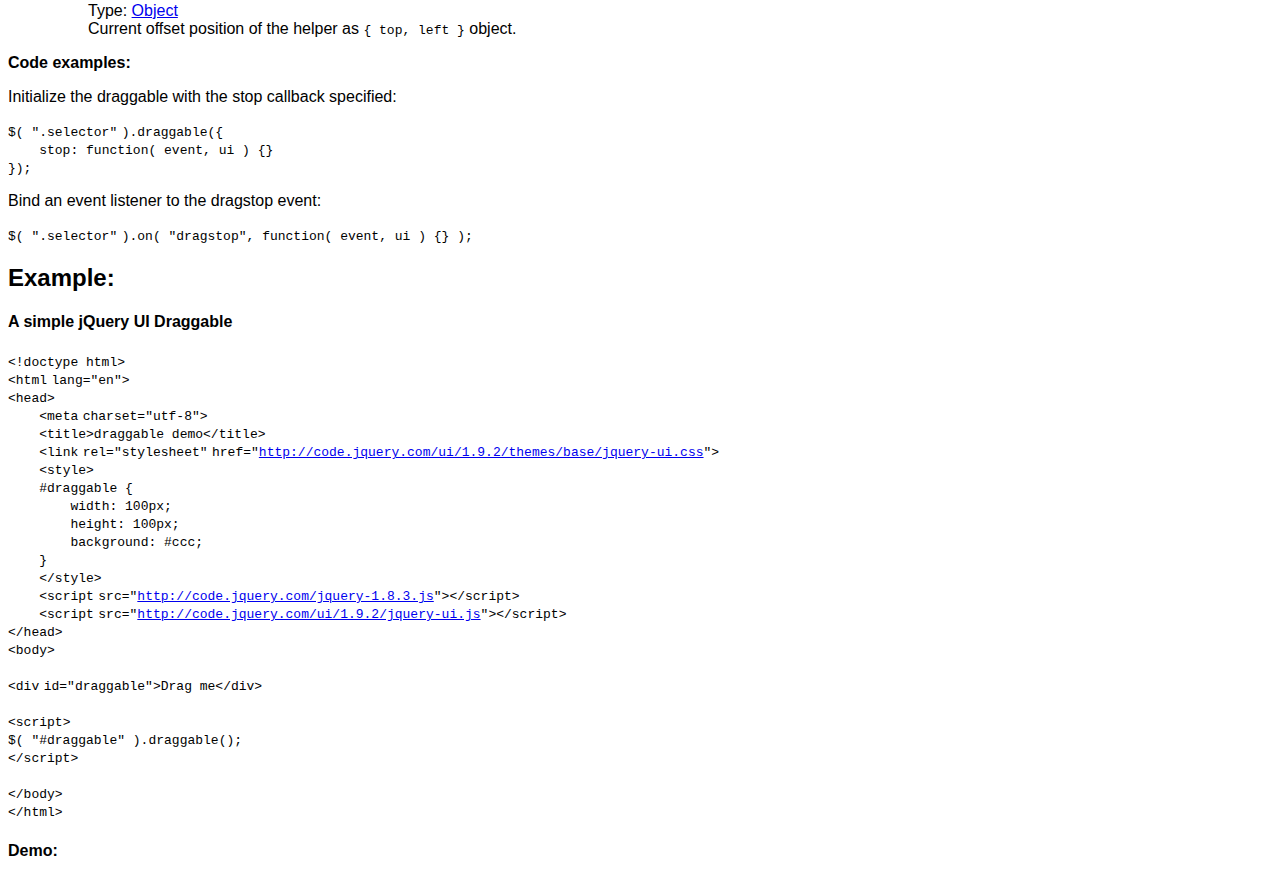
<file: jquery-ui-1.10.4.custom/development-bundle/docs/draggable.html>
<!doctype html>
<html lang="en">
<head>
	<meta charset="utf-8">
	<title>jQuery UI draggable documentation</title>

	<style>
	body {
		font-family: "Trebuchet MS", "Arial", "Helvetica", "Verdana", "sans-serif"
	}
	.gutter {
		display: none;
	}
	</style>
</head>
<body>

<script>{
		"title":
			"Draggable Widget",
		"excerpt":
			"Allow elements to be moved using the mouse.",
		"termSlugs": {
			"category": [
				"interactions"
			]
		}
	}</script><article id="draggable1" class="entry widget"><h2 class="section-title">
<span>Draggable Widget</span><span class="version-details">version added: 1.0</span>
</h2>
<div class="entry-wrapper">
<p class="desc"><strong>Description: </strong>Allow elements to be moved using the mouse.</p>
<section id="quick-nav"><header><h2>QuickNav<a href="#entry-examples">Examples</a>
</h2></header><div class="quick-nav-section">
<h3>Options</h3>
<div><a href="#option-addClasses">addClasses</a></div>
<div><a href="#option-appendTo">appendTo</a></div>
<div><a href="#option-axis">axis</a></div>
<div><a href="#option-cancel">cancel</a></div>
<div><a href="#option-connectToSortable">connectToSortable</a></div>
<div><a href="#option-containment">containment</a></div>
<div><a href="#option-cursor">cursor</a></div>
<div><a href="#option-cursorAt">cursorAt</a></div>
<div><a href="#option-delay">delay</a></div>
<div><a href="#option-disabled">disabled</a></div>
<div><a href="#option-distance">distance</a></div>
<div><a href="#option-grid">grid</a></div>
<div><a href="#option-handle">handle</a></div>
<div><a href="#option-helper">helper</a></div>
<div><a href="#option-iframeFix">iframeFix</a></div>
<div><a href="#option-opacity">opacity</a></div>
<div><a href="#option-refreshPositions">refreshPositions</a></div>
<div><a href="#option-revert">revert</a></div>
<div><a href="#option-revertDuration">revertDuration</a></div>
<div><a href="#option-scope">scope</a></div>
<div><a href="#option-scroll">scroll</a></div>
<div><a href="#option-scrollSensitivity">scrollSensitivity</a></div>
<div><a href="#option-scrollSpeed">scrollSpeed</a></div>
<div><a href="#option-snap">snap</a></div>
<div><a href="#option-snapMode">snapMode</a></div>
<div><a href="#option-snapTolerance">snapTolerance</a></div>
<div><a href="#option-stack">stack</a></div>
<div><a href="#option-zIndex">zIndex</a></div>
</div>
<div class="quick-nav-section">
<h3>Methods</h3>
<div><a href="#method-destroy">destroy</a></div>
<div><a href="#method-disable">disable</a></div>
<div><a href="#method-enable">enable</a></div>
<div><a href="#method-option">option</a></div>
<div><a href="#method-widget">widget</a></div>
</div>
<div class="quick-nav-section">
<h3>Events</h3>
<div><a href="#event-create">create</a></div>
<div><a href="#event-start">start</a></div>
<div><a href="#event-drag">drag</a></div>
<div><a href="#event-stop">stop</a></div>
</div></section><div class="longdesc" id="entry-longdesc">
		<p>Make the selected elements draggable by mouse. If you want not just drag, but drag &amp; drop, see the <a href="/droppable/">jQuery UI Droppable plugin</a>, which provides a drop target for draggables.</p>
	</div>
<section id="options"><header><h2 class="underline">Options</h2></header><div id="option-addClasses" class="api-item first-item">
<h3>addClasses<span class="option-type"><strong>Type: </strong><a href="http://api.jquery.com/Types#Boolean">Boolean</a></span>
</h3>
<div class="default">
<strong>Default: </strong><code>true</code>
</div>
<div>If set to <code>false</code>, will prevent the <code>ui-draggable</code> class from being added. This may be desired as a performance optimization when calling <code>.draggable()</code> on hundreds of elements.</div>
<strong>Code examples:</strong><p>Initialize the draggable with the addClasses option specified:</p>
<div class="syntaxhighlighter nogutter  "><table border="0" cellpadding="0" cellspacing="0"><tbody><tr><td class="code"><div class="container"><div class="line number1 index0 alt2"><code class="plain">$( </code><code class="string">".selector"</code> <code class="plain">).draggable({ addClasses: </code><code class="keyword">false</code> <code class="plain">});</code></div></div></td></tr></tbody></table></div>
<p>Get or set the addClasses option, after initialization:</p>
<div class="syntaxhighlighter nogutter  "><table border="0" cellpadding="0" cellspacing="0"><tbody><tr><td class="code"><div class="container"><div class="line number1 index0 alt2"><code class="comments">// getter</code></div><div class="line number2 index1 alt1"><code class="keyword">var</code> <code class="plain">addClasses = $( </code><code class="string">".selector"</code> <code class="plain">).draggable( </code><code class="string">"option"</code><code class="plain">, </code><code class="string">"addClasses"</code> <code class="plain">);</code></div><div class="line number3 index2 alt2">&nbsp;</div><div class="line number4 index3 alt1"><code class="comments">// setter</code></div><div class="line number5 index4 alt2"><code class="plain">$( </code><code class="string">".selector"</code> <code class="plain">).draggable( </code><code class="string">"option"</code><code class="plain">, </code><code class="string">"addClasses"</code><code class="plain">, </code><code class="keyword">false</code> <code class="plain">);</code></div></div></td></tr></tbody></table></div>
</div>
<div id="option-appendTo" class="api-item">
<h3>appendTo<span class="option-type"><strong>Type: </strong><a href="http://api.jquery.com/Types#jQuery">jQuery</a> or <a href="http://api.jquery.com/Types#Element">Element</a> or <a href="http://api.jquery.com/Types#Selector">Selector</a> or <a href="http://api.jquery.com/Types#String">String</a></span>
</h3>
<div class="default">
<strong>Default: </strong><code>"parent"</code>
</div>
<div>Which element the draggable helper should be appended to while dragging.</div>
<strong>Multiple types supported:</strong><ul>
<li>
<strong>jQuery</strong>: A jQuery object containing the element to append the helper to.</li>
<li>
<strong>Element</strong>: The element to append the helper to.</li>
<li>
<strong>Selector</strong>: A selector specifying which element to append the helper to.</li>
<li>
<strong>String</strong>: The string <code>"parent"</code> will cause the helper to be a sibling of the draggable.</li>
</ul>
<strong>Code examples:</strong><p>Initialize the draggable with the appendTo option specified:</p>
<div class="syntaxhighlighter nogutter  "><table border="0" cellpadding="0" cellspacing="0"><tbody><tr><td class="code"><div class="container"><div class="line number1 index0 alt2"><code class="plain">$( </code><code class="string">".selector"</code> <code class="plain">).draggable({ appendTo: </code><code class="string">"body"</code> <code class="plain">});</code></div></div></td></tr></tbody></table></div>
<p>Get or set the appendTo option, after initialization:</p>
<div class="syntaxhighlighter nogutter  "><table border="0" cellpadding="0" cellspacing="0"><tbody><tr><td class="code"><div class="container"><div class="line number1 index0 alt2"><code class="comments">// getter</code></div><div class="line number2 index1 alt1"><code class="keyword">var</code> <code class="plain">appendTo = $( </code><code class="string">".selector"</code> <code class="plain">).draggable( </code><code class="string">"option"</code><code class="plain">, </code><code class="string">"appendTo"</code> <code class="plain">);</code></div><div class="line number3 index2 alt2">&nbsp;</div><div class="line number4 index3 alt1"><code class="comments">// setter</code></div><div class="line number5 index4 alt2"><code class="plain">$( </code><code class="string">".selector"</code> <code class="plain">).draggable( </code><code class="string">"option"</code><code class="plain">, </code><code class="string">"appendTo"</code><code class="plain">, </code><code class="string">"body"</code> <code class="plain">);</code></div></div></td></tr></tbody></table></div>
</div>
<div id="option-axis" class="api-item">
<h3>axis<span class="option-type"><strong>Type: </strong><a href="http://api.jquery.com/Types#String">String</a></span>
</h3>
<div class="default">
<strong>Default: </strong><code>false</code>
</div>
<div>Constrains dragging to either the horizontal (x) or vertical (y) axis. Possible values: <code>"x"</code>, <code>"y"</code>.</div>
<strong>Code examples:</strong><p>Initialize the draggable with the axis option specified:</p>
<div class="syntaxhighlighter nogutter  "><table border="0" cellpadding="0" cellspacing="0"><tbody><tr><td class="code"><div class="container"><div class="line number1 index0 alt2"><code class="plain">$( </code><code class="string">".selector"</code> <code class="plain">).draggable({ axis: </code><code class="string">"x"</code> <code class="plain">});</code></div></div></td></tr></tbody></table></div>
<p>Get or set the axis option, after initialization:</p>
<div class="syntaxhighlighter nogutter  "><table border="0" cellpadding="0" cellspacing="0"><tbody><tr><td class="code"><div class="container"><div class="line number1 index0 alt2"><code class="comments">// getter</code></div><div class="line number2 index1 alt1"><code class="keyword">var</code> <code class="plain">axis = $( </code><code class="string">".selector"</code> <code class="plain">).draggable( </code><code class="string">"option"</code><code class="plain">, </code><code class="string">"axis"</code> <code class="plain">);</code></div><div class="line number3 index2 alt2">&nbsp;</div><div class="line number4 index3 alt1"><code class="comments">// setter</code></div><div class="line number5 index4 alt2"><code class="plain">$( </code><code class="string">".selector"</code> <code class="plain">).draggable( </code><code class="string">"option"</code><code class="plain">, </code><code class="string">"axis"</code><code class="plain">, </code><code class="string">"x"</code> <code class="plain">);</code></div></div></td></tr></tbody></table></div>
</div>
<div id="option-cancel" class="api-item">
<h3>cancel<span class="option-type"><strong>Type: </strong><a href="http://api.jquery.com/Types#Selector">Selector</a></span>
</h3>
<div class="default">
<strong>Default: </strong><code>"input,textarea,button,select,option"</code>
</div>
<div>Prevents dragging from starting on specified elements.</div>
<strong>Code examples:</strong><p>Initialize the draggable with the cancel option specified:</p>
<div class="syntaxhighlighter nogutter  "><table border="0" cellpadding="0" cellspacing="0"><tbody><tr><td class="code"><div class="container"><div class="line number1 index0 alt2"><code class="plain">$( </code><code class="string">".selector"</code> <code class="plain">).draggable({ cancel: </code><code class="string">".title"</code> <code class="plain">});</code></div></div></td></tr></tbody></table></div>
<p>Get or set the cancel option, after initialization:</p>
<div class="syntaxhighlighter nogutter  "><table border="0" cellpadding="0" cellspacing="0"><tbody><tr><td class="code"><div class="container"><div class="line number1 index0 alt2"><code class="comments">// getter</code></div><div class="line number2 index1 alt1"><code class="keyword">var</code> <code class="plain">cancel = $( </code><code class="string">".selector"</code> <code class="plain">).draggable( </code><code class="string">"option"</code><code class="plain">, </code><code class="string">"cancel"</code> <code class="plain">);</code></div><div class="line number3 index2 alt2">&nbsp;</div><div class="line number4 index3 alt1"><code class="comments">// setter</code></div><div class="line number5 index4 alt2"><code class="plain">$( </code><code class="string">".selector"</code> <code class="plain">).draggable( </code><code class="string">"option"</code><code class="plain">, </code><code class="string">"cancel"</code><code class="plain">, </code><code class="string">".title"</code> <code class="plain">);</code></div></div></td></tr></tbody></table></div>
</div>
<div id="option-connectToSortable" class="api-item">
<h3>connectToSortable<span class="option-type"><strong>Type: </strong><a href="http://api.jquery.com/Types#Selector">Selector</a></span>
</h3>
<div class="default">
<strong>Default: </strong><code>false</code>
</div>
<div>Allows the draggable to be dropped onto the specified sortables. If this option is used, a draggable can be dropped onto a sortable list and then becomes part of it. Note: The <a href="#option-helper"><code>helper</code></a> option must be set to <code>"clone"</code> in order to work flawlessly. Requires the <a href="/sortable/">jQuery UI Sortable plugin</a> to be included.</div>
<strong>Code examples:</strong><p>Initialize the draggable with the connectToSortable option specified:</p>
<div class="syntaxhighlighter nogutter  "><table border="0" cellpadding="0" cellspacing="0"><tbody><tr><td class="code"><div class="container"><div class="line number1 index0 alt2"><code class="plain">$( </code><code class="string">".selector"</code> <code class="plain">).draggable({ connectToSortable: </code><code class="string">"#my-sortable"</code> <code class="plain">});</code></div></div></td></tr></tbody></table></div>
<p>Get or set the connectToSortable option, after initialization:</p>
<div class="syntaxhighlighter nogutter  "><table border="0" cellpadding="0" cellspacing="0"><tbody><tr><td class="code"><div class="container"><div class="line number1 index0 alt2"><code class="comments">// getter</code></div><div class="line number2 index1 alt1"><code class="keyword">var</code> <code class="plain">connectToSortable = $( </code><code class="string">".selector"</code> <code class="plain">).draggable( </code><code class="string">"option"</code><code class="plain">, </code><code class="string">"connectToSortable"</code> <code class="plain">);</code></div><div class="line number3 index2 alt2">&nbsp;</div><div class="line number4 index3 alt1"><code class="comments">// setter</code></div><div class="line number5 index4 alt2"><code class="plain">$( </code><code class="string">".selector"</code> <code class="plain">).draggable( </code><code class="string">"option"</code><code class="plain">, </code><code class="string">"connectToSortable"</code><code class="plain">, </code><code class="string">"#my-sortable"</code> <code class="plain">);</code></div></div></td></tr></tbody></table></div>
</div>
<div id="option-containment" class="api-item">
<h3>containment<span class="option-type"><strong>Type: </strong><a href="http://api.jquery.com/Types#Selector">Selector</a> or <a href="http://api.jquery.com/Types#Element">Element</a> or <a href="http://api.jquery.com/Types#String">String</a> or <a href="http://api.jquery.com/Types#Array">Array</a></span>
</h3>
<div class="default">
<strong>Default: </strong><code>false</code>
</div>
<div>Constrains dragging to within the bounds of the specified element or region.</div>
<strong>Multiple types supported:</strong><ul>
<li>
<strong>Selector</strong>: The draggable element will be contained to the bounding box of the first element found by the selector. If no element is found, no containment will be set.</li>
<li>
<strong>Element</strong>: The draggable element will be contained to the bounding box of this element.</li>
<li>
<strong>String</strong>: Possible values: <code>"parent"</code>, <code>"document"</code>, <code>"window"</code>.</li>
<li>
<strong>Array</strong>: An array defining a bounding box in the form <code>[ x1, y1, x2, y2 ]</code>.</li>
</ul>
<strong>Code examples:</strong><p>Initialize the draggable with the containment option specified:</p>
<div class="syntaxhighlighter nogutter  "><table border="0" cellpadding="0" cellspacing="0"><tbody><tr><td class="code"><div class="container"><div class="line number1 index0 alt2"><code class="plain">$( </code><code class="string">".selector"</code> <code class="plain">).draggable({ containment: </code><code class="string">"parent"</code> <code class="plain">});</code></div></div></td></tr></tbody></table></div>
<p>Get or set the containment option, after initialization:</p>
<div class="syntaxhighlighter nogutter  "><table border="0" cellpadding="0" cellspacing="0"><tbody><tr><td class="code"><div class="container"><div class="line number1 index0 alt2"><code class="comments">// getter</code></div><div class="line number2 index1 alt1"><code class="keyword">var</code> <code class="plain">containment = $( </code><code class="string">".selector"</code> <code class="plain">).draggable( </code><code class="string">"option"</code><code class="plain">, </code><code class="string">"containment"</code> <code class="plain">);</code></div><div class="line number3 index2 alt2">&nbsp;</div><div class="line number4 index3 alt1"><code class="comments">// setter</code></div><div class="line number5 index4 alt2"><code class="plain">$( </code><code class="string">".selector"</code> <code class="plain">).draggable( </code><code class="string">"option"</code><code class="plain">, </code><code class="string">"containment"</code><code class="plain">, </code><code class="string">"parent"</code> <code class="plain">);</code></div></div></td></tr></tbody></table></div>
</div>
<div id="option-cursor" class="api-item">
<h3>cursor<span class="option-type"><strong>Type: </strong><a href="http://api.jquery.com/Types#String">String</a></span>
</h3>
<div class="default">
<strong>Default: </strong><code>"auto"</code>
</div>
<div>The CSS cursor during the drag operation.</div>
<strong>Code examples:</strong><p>Initialize the draggable with the cursor option specified:</p>
<div class="syntaxhighlighter nogutter  "><table border="0" cellpadding="0" cellspacing="0"><tbody><tr><td class="code"><div class="container"><div class="line number1 index0 alt2"><code class="plain">$( </code><code class="string">".selector"</code> <code class="plain">).draggable({ cursor: </code><code class="string">"crosshair"</code> <code class="plain">});</code></div></div></td></tr></tbody></table></div>
<p>Get or set the cursor option, after initialization:</p>
<div class="syntaxhighlighter nogutter  "><table border="0" cellpadding="0" cellspacing="0"><tbody><tr><td class="code"><div class="container"><div class="line number1 index0 alt2"><code class="comments">// getter</code></div><div class="line number2 index1 alt1"><code class="keyword">var</code> <code class="plain">cursor = $( </code><code class="string">".selector"</code> <code class="plain">).draggable( </code><code class="string">"option"</code><code class="plain">, </code><code class="string">"cursor"</code> <code class="plain">);</code></div><div class="line number3 index2 alt2">&nbsp;</div><div class="line number4 index3 alt1"><code class="comments">// setter</code></div><div class="line number5 index4 alt2"><code class="plain">$( </code><code class="string">".selector"</code> <code class="plain">).draggable( </code><code class="string">"option"</code><code class="plain">, </code><code class="string">"cursor"</code><code class="plain">, </code><code class="string">"crosshair"</code> <code class="plain">);</code></div></div></td></tr></tbody></table></div>
</div>
<div id="option-cursorAt" class="api-item">
<h3>cursorAt<span class="option-type"><strong>Type: </strong><a href="http://api.jquery.com/Types#Object">Object</a></span>
</h3>
<div class="default">
<strong>Default: </strong><code>false</code>
</div>
<div>Sets the offset of the dragging helper relative to the mouse cursor. Coordinates can be given as a hash using a combination of one or two keys: <code>{ top, left, right, bottom }</code>.</div>
<strong>Code examples:</strong><p>Initialize the draggable with the cursorAt option specified:</p>
<div class="syntaxhighlighter nogutter  "><table border="0" cellpadding="0" cellspacing="0"><tbody><tr><td class="code"><div class="container"><div class="line number1 index0 alt2"><code class="plain">$( </code><code class="string">".selector"</code> <code class="plain">).draggable({ cursorAt: { left: 5 } });</code></div></div></td></tr></tbody></table></div>
<p>Get or set the cursorAt option, after initialization:</p>
<div class="syntaxhighlighter nogutter  "><table border="0" cellpadding="0" cellspacing="0"><tbody><tr><td class="code"><div class="container"><div class="line number1 index0 alt2"><code class="comments">// getter</code></div><div class="line number2 index1 alt1"><code class="keyword">var</code> <code class="plain">cursorAt = $( </code><code class="string">".selector"</code> <code class="plain">).draggable( </code><code class="string">"option"</code><code class="plain">, </code><code class="string">"cursorAt"</code> <code class="plain">);</code></div><div class="line number3 index2 alt2">&nbsp;</div><div class="line number4 index3 alt1"><code class="comments">// setter</code></div><div class="line number5 index4 alt2"><code class="plain">$( </code><code class="string">".selector"</code> <code class="plain">).draggable( </code><code class="string">"option"</code><code class="plain">, </code><code class="string">"cursorAt"</code><code class="plain">, { left: 5 } );</code></div></div></td></tr></tbody></table></div>
</div>
<div id="option-delay" class="api-item">
<h3>delay<span class="option-type"><strong>Type: </strong><a href="http://api.jquery.com/Types#Number">Number</a></span>
</h3>
<div class="default">
<strong>Default: </strong><code>0</code>
</div>
<div>Time in milliseconds after mousedown until dragging should start. This option can be used to prevent unwanted drags when clicking on an element.</div>
<strong>Code examples:</strong><p>Initialize the draggable with the delay option specified:</p>
<div class="syntaxhighlighter nogutter  "><table border="0" cellpadding="0" cellspacing="0"><tbody><tr><td class="code"><div class="container"><div class="line number1 index0 alt2"><code class="plain">$( </code><code class="string">".selector"</code> <code class="plain">).draggable({ delay: 300 });</code></div></div></td></tr></tbody></table></div>
<p>Get or set the delay option, after initialization:</p>
<div class="syntaxhighlighter nogutter  "><table border="0" cellpadding="0" cellspacing="0"><tbody><tr><td class="code"><div class="container"><div class="line number1 index0 alt2"><code class="comments">// getter</code></div><div class="line number2 index1 alt1"><code class="keyword">var</code> <code class="plain">delay = $( </code><code class="string">".selector"</code> <code class="plain">).draggable( </code><code class="string">"option"</code><code class="plain">, </code><code class="string">"delay"</code> <code class="plain">);</code></div><div class="line number3 index2 alt2">&nbsp;</div><div class="line number4 index3 alt1"><code class="comments">// setter</code></div><div class="line number5 index4 alt2"><code class="plain">$( </code><code class="string">".selector"</code> <code class="plain">).draggable( </code><code class="string">"option"</code><code class="plain">, </code><code class="string">"delay"</code><code class="plain">, 300 );</code></div></div></td></tr></tbody></table></div>
</div>
<div id="option-disabled" class="api-item">
<h3>disabled<span class="option-type"><strong>Type: </strong><a href="http://api.jquery.com/Types#Boolean">Boolean</a></span>
</h3>
<div class="default">
<strong>Default: </strong><code>false</code>
</div>
<div>Disables the draggable if set to <code>true</code>.</div>
<strong>Code examples:</strong><p>Initialize the draggable with the disabled option specified:</p>
<div class="syntaxhighlighter nogutter  "><table border="0" cellpadding="0" cellspacing="0"><tbody><tr><td class="code"><div class="container"><div class="line number1 index0 alt2"><code class="plain">$( </code><code class="string">".selector"</code> <code class="plain">).draggable({ disabled: </code><code class="keyword">true</code> <code class="plain">});</code></div></div></td></tr></tbody></table></div>
<p>Get or set the disabled option, after initialization:</p>
<div class="syntaxhighlighter nogutter  "><table border="0" cellpadding="0" cellspacing="0"><tbody><tr><td class="code"><div class="container"><div class="line number1 index0 alt2"><code class="comments">// getter</code></div><div class="line number2 index1 alt1"><code class="keyword">var</code> <code class="plain">disabled = $( </code><code class="string">".selector"</code> <code class="plain">).draggable( </code><code class="string">"option"</code><code class="plain">, </code><code class="string">"disabled"</code> <code class="plain">);</code></div><div class="line number3 index2 alt2">&nbsp;</div><div class="line number4 index3 alt1"><code class="comments">// setter</code></div><div class="line number5 index4 alt2"><code class="plain">$( </code><code class="string">".selector"</code> <code class="plain">).draggable( </code><code class="string">"option"</code><code class="plain">, </code><code class="string">"disabled"</code><code class="plain">, </code><code class="keyword">true</code> <code class="plain">);</code></div></div></td></tr></tbody></table></div>
</div>
<div id="option-distance" class="api-item">
<h3>distance<span class="option-type"><strong>Type: </strong><a href="http://api.jquery.com/Types#Number">Number</a></span>
</h3>
<div class="default">
<strong>Default: </strong><code>1</code>
</div>
<div>Distance in pixels after mousedown the mouse must move before dragging should start. This option can be used to prevent unwanted drags when clicking on an element.</div>
<strong>Code examples:</strong><p>Initialize the draggable with the distance option specified:</p>
<div class="syntaxhighlighter nogutter  "><table border="0" cellpadding="0" cellspacing="0"><tbody><tr><td class="code"><div class="container"><div class="line number1 index0 alt2"><code class="plain">$( </code><code class="string">".selector"</code> <code class="plain">).draggable({ distance: 10 });</code></div></div></td></tr></tbody></table></div>
<p>Get or set the distance option, after initialization:</p>
<div class="syntaxhighlighter nogutter  "><table border="0" cellpadding="0" cellspacing="0"><tbody><tr><td class="code"><div class="container"><div class="line number1 index0 alt2"><code class="comments">// getter</code></div><div class="line number2 index1 alt1"><code class="keyword">var</code> <code class="plain">distance = $( </code><code class="string">".selector"</code> <code class="plain">).draggable( </code><code class="string">"option"</code><code class="plain">, </code><code class="string">"distance"</code> <code class="plain">);</code></div><div class="line number3 index2 alt2">&nbsp;</div><div class="line number4 index3 alt1"><code class="comments">// setter</code></div><div class="line number5 index4 alt2"><code class="plain">$( </code><code class="string">".selector"</code> <code class="plain">).draggable( </code><code class="string">"option"</code><code class="plain">, </code><code class="string">"distance"</code><code class="plain">, 10 );</code></div></div></td></tr></tbody></table></div>
</div>
<div id="option-grid" class="api-item">
<h3>grid<span class="option-type"><strong>Type: </strong><a href="http://api.jquery.com/Types#Array">Array</a></span>
</h3>
<div class="default">
<strong>Default: </strong><code>false</code>
</div>
<div>Snaps the dragging helper to a grid, every x and y pixels. The array must be of the form <code>[ x, y ]</code>.</div>
<strong>Code examples:</strong><p>Initialize the draggable with the grid option specified:</p>
<div class="syntaxhighlighter nogutter  "><table border="0" cellpadding="0" cellspacing="0"><tbody><tr><td class="code"><div class="container"><div class="line number1 index0 alt2"><code class="plain">$( </code><code class="string">".selector"</code> <code class="plain">).draggable({ grid: [ 50, 20 ] });</code></div></div></td></tr></tbody></table></div>
<p>Get or set the grid option, after initialization:</p>
<div class="syntaxhighlighter nogutter  "><table border="0" cellpadding="0" cellspacing="0"><tbody><tr><td class="code"><div class="container"><div class="line number1 index0 alt2"><code class="comments">// getter</code></div><div class="line number2 index1 alt1"><code class="keyword">var</code> <code class="plain">grid = $( </code><code class="string">".selector"</code> <code class="plain">).draggable( </code><code class="string">"option"</code><code class="plain">, </code><code class="string">"grid"</code> <code class="plain">);</code></div><div class="line number3 index2 alt2">&nbsp;</div><div class="line number4 index3 alt1"><code class="comments">// setter</code></div><div class="line number5 index4 alt2"><code class="plain">$( </code><code class="string">".selector"</code> <code class="plain">).draggable( </code><code class="string">"option"</code><code class="plain">, </code><code class="string">"grid"</code><code class="plain">, [ 50, 20 ] );</code></div></div></td></tr></tbody></table></div>
</div>
<div id="option-handle" class="api-item">
<h3>handle<span class="option-type"><strong>Type: </strong><a href="http://api.jquery.com/Types#Selector">Selector</a> or <a href="http://api.jquery.com/Types#Element">Element</a></span>
</h3>
<div class="default">
<strong>Default: </strong><code>false</code>
</div>
<div>If specified, restricts dragging from starting unless the mousedown occurs on the specified element(s).</div>
<strong>Code examples:</strong><p>Initialize the draggable with the handle option specified:</p>
<div class="syntaxhighlighter nogutter  "><table border="0" cellpadding="0" cellspacing="0"><tbody><tr><td class="code"><div class="container"><div class="line number1 index0 alt2"><code class="plain">$( </code><code class="string">".selector"</code> <code class="plain">).draggable({ handle: </code><code class="string">"h2"</code> <code class="plain">});</code></div></div></td></tr></tbody></table></div>
<p>Get or set the handle option, after initialization:</p>
<div class="syntaxhighlighter nogutter  "><table border="0" cellpadding="0" cellspacing="0"><tbody><tr><td class="code"><div class="container"><div class="line number1 index0 alt2"><code class="comments">// getter</code></div><div class="line number2 index1 alt1"><code class="keyword">var</code> <code class="plain">handle = $( </code><code class="string">".selector"</code> <code class="plain">).draggable( </code><code class="string">"option"</code><code class="plain">, </code><code class="string">"handle"</code> <code class="plain">);</code></div><div class="line number3 index2 alt2">&nbsp;</div><div class="line number4 index3 alt1"><code class="comments">// setter</code></div><div class="line number5 index4 alt2"><code class="plain">$( </code><code class="string">".selector"</code> <code class="plain">).draggable( </code><code class="string">"option"</code><code class="plain">, </code><code class="string">"handle"</code><code class="plain">, </code><code class="string">"h2"</code> <code class="plain">);</code></div></div></td></tr></tbody></table></div>
</div>
<div id="option-helper" class="api-item">
<h3>helper<span class="option-type"><strong>Type: </strong><a href="http://api.jquery.com/Types#String">String</a> or <a href="http://api.jquery.com/Types/#Function">Function</a>()</span>
</h3>
<div class="default">
<strong>Default: </strong><code>"original"</code>
</div>
<div>Allows for a helper element to be used for dragging display.</div>
<strong>Multiple types supported:</strong><ul>
<li>
<strong>String</strong>: If set to <code>"clone"</code>, then the element will be cloned and the clone will be dragged.</li>
<li>
<strong>Function</strong>: A function that will return a DOMElement to use while dragging.</li>
</ul>
<strong>Code examples:</strong><p>Initialize the draggable with the helper option specified:</p>
<div class="syntaxhighlighter nogutter  "><table border="0" cellpadding="0" cellspacing="0"><tbody><tr><td class="code"><div class="container"><div class="line number1 index0 alt2"><code class="plain">$( </code><code class="string">".selector"</code> <code class="plain">).draggable({ helper: </code><code class="string">"clone"</code> <code class="plain">});</code></div></div></td></tr></tbody></table></div>
<p>Get or set the helper option, after initialization:</p>
<div class="syntaxhighlighter nogutter  "><table border="0" cellpadding="0" cellspacing="0"><tbody><tr><td class="code"><div class="container"><div class="line number1 index0 alt2"><code class="comments">// getter</code></div><div class="line number2 index1 alt1"><code class="keyword">var</code> <code class="plain">helper = $( </code><code class="string">".selector"</code> <code class="plain">).draggable( </code><code class="string">"option"</code><code class="plain">, </code><code class="string">"helper"</code> <code class="plain">);</code></div><div class="line number3 index2 alt2">&nbsp;</div><div class="line number4 index3 alt1"><code class="comments">// setter</code></div><div class="line number5 index4 alt2"><code class="plain">$( </code><code class="string">".selector"</code> <code class="plain">).draggable( </code><code class="string">"option"</code><code class="plain">, </code><code class="string">"helper"</code><code class="plain">, </code><code class="string">"clone"</code> <code class="plain">);</code></div></div></td></tr></tbody></table></div>
</div>
<div id="option-iframeFix" class="api-item">
<h3>iframeFix<span class="option-type"><strong>Type: </strong><a href="http://api.jquery.com/Types#Boolean">Boolean</a> or <a href="http://api.jquery.com/Types#Selector">Selector</a></span>
</h3>
<div class="default">
<strong>Default: </strong><code>false</code>
</div>
<div>Prevent iframes from capturing the mousemove events during a drag. Useful in combination with the <a href="#option-cursorAt"><code>cursorAt</code></a> option, or in any case where the mouse cursor may not be over the helper.</div>
<strong>Multiple types supported:</strong><ul>
<li>
<strong>Boolean</strong>: When set to <code>true</code>, transparent overlays will be placed over all iframes on the page.</li>
<li>
<strong>Selector</strong>: Any iframes matching the selector will be covered by transparent overlays.</li>
</ul>
<strong>Code examples:</strong><p>Initialize the draggable with the iframeFix option specified:</p>
<div class="syntaxhighlighter nogutter  "><table border="0" cellpadding="0" cellspacing="0"><tbody><tr><td class="code"><div class="container"><div class="line number1 index0 alt2"><code class="plain">$( </code><code class="string">".selector"</code> <code class="plain">).draggable({ iframeFix: </code><code class="keyword">true</code> <code class="plain">});</code></div></div></td></tr></tbody></table></div>
<p>Get or set the iframeFix option, after initialization:</p>
<div class="syntaxhighlighter nogutter  "><table border="0" cellpadding="0" cellspacing="0"><tbody><tr><td class="code"><div class="container"><div class="line number1 index0 alt2"><code class="comments">// getter</code></div><div class="line number2 index1 alt1"><code class="keyword">var</code> <code class="plain">iframeFix = $( </code><code class="string">".selector"</code> <code class="plain">).draggable( </code><code class="string">"option"</code><code class="plain">, </code><code class="string">"iframeFix"</code> <code class="plain">);</code></div><div class="line number3 index2 alt2">&nbsp;</div><div class="line number4 index3 alt1"><code class="comments">// setter</code></div><div class="line number5 index4 alt2"><code class="plain">$( </code><code class="string">".selector"</code> <code class="plain">).draggable( </code><code class="string">"option"</code><code class="plain">, </code><code class="string">"iframeFix"</code><code class="plain">, </code><code class="keyword">true</code> <code class="plain">);</code></div></div></td></tr></tbody></table></div>
</div>
<div id="option-opacity" class="api-item">
<h3>opacity<span class="option-type"><strong>Type: </strong><a href="http://api.jquery.com/Types#Number">Number</a></span>
</h3>
<div class="default">
<strong>Default: </strong><code>false</code>
</div>
<div>Opacity for the helper while being dragged.</div>
<strong>Code examples:</strong><p>Initialize the draggable with the opacity option specified:</p>
<div class="syntaxhighlighter nogutter  "><table border="0" cellpadding="0" cellspacing="0"><tbody><tr><td class="code"><div class="container"><div class="line number1 index0 alt2"><code class="plain">$( </code><code class="string">".selector"</code> <code class="plain">).draggable({ opacity: 0.35 });</code></div></div></td></tr></tbody></table></div>
<p>Get or set the opacity option, after initialization:</p>
<div class="syntaxhighlighter nogutter  "><table border="0" cellpadding="0" cellspacing="0"><tbody><tr><td class="code"><div class="container"><div class="line number1 index0 alt2"><code class="comments">// getter</code></div><div class="line number2 index1 alt1"><code class="keyword">var</code> <code class="plain">opacity = $( </code><code class="string">".selector"</code> <code class="plain">).draggable( </code><code class="string">"option"</code><code class="plain">, </code><code class="string">"opacity"</code> <code class="plain">);</code></div><div class="line number3 index2 alt2">&nbsp;</div><div class="line number4 index3 alt1"><code class="comments">// setter</code></div><div class="line number5 index4 alt2"><code class="plain">$( </code><code class="string">".selector"</code> <code class="plain">).draggable( </code><code class="string">"option"</code><code class="plain">, </code><code class="string">"opacity"</code><code class="plain">, 0.35 );</code></div></div></td></tr></tbody></table></div>
</div>
<div id="option-refreshPositions" class="api-item">
<h3>refreshPositions<span class="option-type"><strong>Type: </strong><a href="http://api.jquery.com/Types#Boolean">Boolean</a></span>
</h3>
<div class="default">
<strong>Default: </strong><code>false</code>
</div>
<div>
				If set to <code>true</code>, all droppable positions are calculated on every mousemove.
				<em>Caution: This solves issues on highly dynamic pages, but dramatically decreases performance.</em>
			</div>
<strong>Code examples:</strong><p>Initialize the draggable with the refreshPositions option specified:</p>
<div class="syntaxhighlighter nogutter  "><table border="0" cellpadding="0" cellspacing="0"><tbody><tr><td class="code"><div class="container"><div class="line number1 index0 alt2"><code class="plain">$( </code><code class="string">".selector"</code> <code class="plain">).draggable({ refreshPositions: </code><code class="keyword">true</code> <code class="plain">});</code></div></div></td></tr></tbody></table></div>
<p>Get or set the refreshPositions option, after initialization:</p>
<div class="syntaxhighlighter nogutter  "><table border="0" cellpadding="0" cellspacing="0"><tbody><tr><td class="code"><div class="container"><div class="line number1 index0 alt2"><code class="comments">// getter</code></div><div class="line number2 index1 alt1"><code class="keyword">var</code> <code class="plain">refreshPositions = $( </code><code class="string">".selector"</code> <code class="plain">).draggable( </code><code class="string">"option"</code><code class="plain">, </code><code class="string">"refreshPositions"</code> <code class="plain">);</code></div><div class="line number3 index2 alt2">&nbsp;</div><div class="line number4 index3 alt1"><code class="comments">// setter</code></div><div class="line number5 index4 alt2"><code class="plain">$( </code><code class="string">".selector"</code> <code class="plain">).draggable( </code><code class="string">"option"</code><code class="plain">, </code><code class="string">"refreshPositions"</code><code class="plain">, </code><code class="keyword">true</code> <code class="plain">);</code></div></div></td></tr></tbody></table></div>
</div>
<div id="option-revert" class="api-item">
<h3>revert<span class="option-type"><strong>Type: </strong><a href="http://api.jquery.com/Types#Boolean">Boolean</a> or <a href="http://api.jquery.com/Types#String">String</a></span>
</h3>
<div class="default">
<strong>Default: </strong><code>false</code>
</div>
<div>Whether the element should revert to its start position when dragging stops.</div>
<strong>Multiple types supported:</strong><ul>
<li>
<strong>Boolean</strong>: If set to <code>true</code> the element will always revert.</li>
<li>
<strong>String</strong>: If set to <code>"invalid"</code>, revert will only occur if the draggable has not been dropped on a droppable. For <code>"valid"</code>, it's the other way around.</li>
</ul>
<strong>Code examples:</strong><p>Initialize the draggable with the revert option specified:</p>
<div class="syntaxhighlighter nogutter  "><table border="0" cellpadding="0" cellspacing="0"><tbody><tr><td class="code"><div class="container"><div class="line number1 index0 alt2"><code class="plain">$( </code><code class="string">".selector"</code> <code class="plain">).draggable({ revert: </code><code class="keyword">true</code> <code class="plain">});</code></div></div></td></tr></tbody></table></div>
<p>Get or set the revert option, after initialization:</p>
<div class="syntaxhighlighter nogutter  "><table border="0" cellpadding="0" cellspacing="0"><tbody><tr><td class="code"><div class="container"><div class="line number1 index0 alt2"><code class="comments">// getter</code></div><div class="line number2 index1 alt1"><code class="keyword">var</code> <code class="plain">revert = $( </code><code class="string">".selector"</code> <code class="plain">).draggable( </code><code class="string">"option"</code><code class="plain">, </code><code class="string">"revert"</code> <code class="plain">);</code></div><div class="line number3 index2 alt2">&nbsp;</div><div class="line number4 index3 alt1"><code class="comments">// setter</code></div><div class="line number5 index4 alt2"><code class="plain">$( </code><code class="string">".selector"</code> <code class="plain">).draggable( </code><code class="string">"option"</code><code class="plain">, </code><code class="string">"revert"</code><code class="plain">, </code><code class="keyword">true</code> <code class="plain">);</code></div></div></td></tr></tbody></table></div>
</div>
<div id="option-revertDuration" class="api-item">
<h3>revertDuration<span class="option-type"><strong>Type: </strong><a href="http://api.jquery.com/Types#Number">Number</a></span>
</h3>
<div class="default">
<strong>Default: </strong><code>500</code>
</div>
<div>The duration of the revert animation, in milliseconds. Ignored if the <a href="#option-revert"><code>revert</code></a> option is <code>false</code>.</div>
<strong>Code examples:</strong><p>Initialize the draggable with the revertDuration option specified:</p>
<div class="syntaxhighlighter nogutter  "><table border="0" cellpadding="0" cellspacing="0"><tbody><tr><td class="code"><div class="container"><div class="line number1 index0 alt2"><code class="plain">$( </code><code class="string">".selector"</code> <code class="plain">).draggable({ revertDuration: 200 });</code></div></div></td></tr></tbody></table></div>
<p>Get or set the revertDuration option, after initialization:</p>
<div class="syntaxhighlighter nogutter  "><table border="0" cellpadding="0" cellspacing="0"><tbody><tr><td class="code"><div class="container"><div class="line number1 index0 alt2"><code class="comments">// getter</code></div><div class="line number2 index1 alt1"><code class="keyword">var</code> <code class="plain">revertDuration = $( </code><code class="string">".selector"</code> <code class="plain">).draggable( </code><code class="string">"option"</code><code class="plain">, </code><code class="string">"revertDuration"</code> <code class="plain">);</code></div><div class="line number3 index2 alt2">&nbsp;</div><div class="line number4 index3 alt1"><code class="comments">// setter</code></div><div class="line number5 index4 alt2"><code class="plain">$( </code><code class="string">".selector"</code> <code class="plain">).draggable( </code><code class="string">"option"</code><code class="plain">, </code><code class="string">"revertDuration"</code><code class="plain">, 200 );</code></div></div></td></tr></tbody></table></div>
</div>
<div id="option-scope" class="api-item">
<h3>scope<span class="option-type"><strong>Type: </strong><a href="http://api.jquery.com/Types#String">String</a></span>
</h3>
<div class="default">
<strong>Default: </strong><code>"default"</code>
</div>
<div>Used to group sets of draggable and droppable items, in addition to droppable's <a href="/droppable#option-accept"><code>accept</code></a> option. A draggable with the same <code>scope</code> value as a droppable will be accepted by the droppable.</div>
<strong>Code examples:</strong><p>Initialize the draggable with the scope option specified:</p>
<div class="syntaxhighlighter nogutter  "><table border="0" cellpadding="0" cellspacing="0"><tbody><tr><td class="code"><div class="container"><div class="line number1 index0 alt2"><code class="plain">$( </code><code class="string">".selector"</code> <code class="plain">).draggable({ scope: </code><code class="string">"tasks"</code> <code class="plain">});</code></div></div></td></tr></tbody></table></div>
<p>Get or set the scope option, after initialization:</p>
<div class="syntaxhighlighter nogutter  "><table border="0" cellpadding="0" cellspacing="0"><tbody><tr><td class="code"><div class="container"><div class="line number1 index0 alt2"><code class="comments">// getter</code></div><div class="line number2 index1 alt1"><code class="keyword">var</code> <code class="plain">scope = $( </code><code class="string">".selector"</code> <code class="plain">).draggable( </code><code class="string">"option"</code><code class="plain">, </code><code class="string">"scope"</code> <code class="plain">);</code></div><div class="line number3 index2 alt2">&nbsp;</div><div class="line number4 index3 alt1"><code class="comments">// setter</code></div><div class="line number5 index4 alt2"><code class="plain">$( </code><code class="string">".selector"</code> <code class="plain">).draggable( </code><code class="string">"option"</code><code class="plain">, </code><code class="string">"scope"</code><code class="plain">, </code><code class="string">"tasks"</code> <code class="plain">);</code></div></div></td></tr></tbody></table></div>
</div>
<div id="option-scroll" class="api-item">
<h3>scroll<span class="option-type"><strong>Type: </strong><a href="http://api.jquery.com/Types#Boolean">Boolean</a></span>
</h3>
<div class="default">
<strong>Default: </strong><code>true</code>
</div>
<div>If set to <code>true</code>, container auto-scrolls while dragging.</div>
<strong>Code examples:</strong><p>Initialize the draggable with the scroll option specified:</p>
<div class="syntaxhighlighter nogutter  "><table border="0" cellpadding="0" cellspacing="0"><tbody><tr><td class="code"><div class="container"><div class="line number1 index0 alt2"><code class="plain">$( </code><code class="string">".selector"</code> <code class="plain">).draggable({ scroll: </code><code class="keyword">false</code> <code class="plain">});</code></div></div></td></tr></tbody></table></div>
<p>Get or set the scroll option, after initialization:</p>
<div class="syntaxhighlighter nogutter  "><table border="0" cellpadding="0" cellspacing="0"><tbody><tr><td class="code"><div class="container"><div class="line number1 index0 alt2"><code class="comments">// getter</code></div><div class="line number2 index1 alt1"><code class="keyword">var</code> <code class="plain">scroll = $( </code><code class="string">".selector"</code> <code class="plain">).draggable( </code><code class="string">"option"</code><code class="plain">, </code><code class="string">"scroll"</code> <code class="plain">);</code></div><div class="line number3 index2 alt2">&nbsp;</div><div class="line number4 index3 alt1"><code class="comments">// setter</code></div><div class="line number5 index4 alt2"><code class="plain">$( </code><code class="string">".selector"</code> <code class="plain">).draggable( </code><code class="string">"option"</code><code class="plain">, </code><code class="string">"scroll"</code><code class="plain">, </code><code class="keyword">false</code> <code class="plain">);</code></div></div></td></tr></tbody></table></div>
</div>
<div id="option-scrollSensitivity" class="api-item">
<h3>scrollSensitivity<span class="option-type"><strong>Type: </strong><a href="http://api.jquery.com/Types#Number">Number</a></span>
</h3>
<div class="default">
<strong>Default: </strong><code>20</code>
</div>
<div>Distance in pixels from the edge of the viewport after which the viewport should scroll. Distance is relative to pointer, not the draggable. Ignored if the <a href="#option-scroll"><code>scroll</code></a> option is <code>false</code>.</div>
<strong>Code examples:</strong><p>Initialize the draggable with the scrollSensitivity option specified:</p>
<div class="syntaxhighlighter nogutter  "><table border="0" cellpadding="0" cellspacing="0"><tbody><tr><td class="code"><div class="container"><div class="line number1 index0 alt2"><code class="plain">$( </code><code class="string">".selector"</code> <code class="plain">).draggable({ scrollSensitivity: 100 });</code></div></div></td></tr></tbody></table></div>
<p>Get or set the scrollSensitivity option, after initialization:</p>
<div class="syntaxhighlighter nogutter  "><table border="0" cellpadding="0" cellspacing="0"><tbody><tr><td class="code"><div class="container"><div class="line number1 index0 alt2"><code class="comments">// getter</code></div><div class="line number2 index1 alt1"><code class="keyword">var</code> <code class="plain">scrollSensitivity = $( </code><code class="string">".selector"</code> <code class="plain">).draggable( </code><code class="string">"option"</code><code class="plain">, </code><code class="string">"scrollSensitivity"</code> <code class="plain">);</code></div><div class="line number3 index2 alt2">&nbsp;</div><div class="line number4 index3 alt1"><code class="comments">// setter</code></div><div class="line number5 index4 alt2"><code class="plain">$( </code><code class="string">".selector"</code> <code class="plain">).draggable( </code><code class="string">"option"</code><code class="plain">, </code><code class="string">"scrollSensitivity"</code><code class="plain">, 100 );</code></div></div></td></tr></tbody></table></div>
</div>
<div id="option-scrollSpeed" class="api-item">
<h3>scrollSpeed<span class="option-type"><strong>Type: </strong><a href="http://api.jquery.com/Types#Number">Number</a></span>
</h3>
<div class="default">
<strong>Default: </strong><code>20</code>
</div>
<div>The speed at which the window should scroll once the mouse pointer gets within the <a href="#option-scrollSensitivity"><code>scrollSensitivity</code></a> distance. Ignored if the <a href="#option-scroll"><code>scroll</code></a> option is <code>false</code>.</div>
<strong>Code examples:</strong><p>Initialize the draggable with the scrollSpeed option specified:</p>
<div class="syntaxhighlighter nogutter  "><table border="0" cellpadding="0" cellspacing="0"><tbody><tr><td class="code"><div class="container"><div class="line number1 index0 alt2"><code class="plain">$( </code><code class="string">".selector"</code> <code class="plain">).draggable({ scrollSpeed: 100 });</code></div></div></td></tr></tbody></table></div>
<p>Get or set the scrollSpeed option, after initialization:</p>
<div class="syntaxhighlighter nogutter  "><table border="0" cellpadding="0" cellspacing="0"><tbody><tr><td class="code"><div class="container"><div class="line number1 index0 alt2"><code class="comments">// getter</code></div><div class="line number2 index1 alt1"><code class="keyword">var</code> <code class="plain">scrollSpeed = $( </code><code class="string">".selector"</code> <code class="plain">).draggable( </code><code class="string">"option"</code><code class="plain">, </code><code class="string">"scrollSpeed"</code> <code class="plain">);</code></div><div class="line number3 index2 alt2">&nbsp;</div><div class="line number4 index3 alt1"><code class="comments">// setter</code></div><div class="line number5 index4 alt2"><code class="plain">$( </code><code class="string">".selector"</code> <code class="plain">).draggable( </code><code class="string">"option"</code><code class="plain">, </code><code class="string">"scrollSpeed"</code><code class="plain">, 100 );</code></div></div></td></tr></tbody></table></div>
</div>
<div id="option-snap" class="api-item">
<h3>snap<span class="option-type"><strong>Type: </strong><a href="http://api.jquery.com/Types#Boolean">Boolean</a> or <a href="http://api.jquery.com/Types#Selector">Selector</a></span>
</h3>
<div class="default">
<strong>Default: </strong><code>false</code>
</div>
<div>Whether the element should snap to other elements.</div>
<strong>Multiple types supported:</strong><ul>
<li>
<strong>Boolean</strong>: When set to <code>true</code>, the element will snap to all other draggable elements.</li>
<li>
<strong>Selector</strong>: A selector specifying which elements to snap to.</li>
</ul>
<strong>Code examples:</strong><p>Initialize the draggable with the snap option specified:</p>
<div class="syntaxhighlighter nogutter  "><table border="0" cellpadding="0" cellspacing="0"><tbody><tr><td class="code"><div class="container"><div class="line number1 index0 alt2"><code class="plain">$( </code><code class="string">".selector"</code> <code class="plain">).draggable({ snap: </code><code class="keyword">true</code> <code class="plain">});</code></div></div></td></tr></tbody></table></div>
<p>Get or set the snap option, after initialization:</p>
<div class="syntaxhighlighter nogutter  "><table border="0" cellpadding="0" cellspacing="0"><tbody><tr><td class="code"><div class="container"><div class="line number1 index0 alt2"><code class="comments">// getter</code></div><div class="line number2 index1 alt1"><code class="keyword">var</code> <code class="plain">snap = $( </code><code class="string">".selector"</code> <code class="plain">).draggable( </code><code class="string">"option"</code><code class="plain">, </code><code class="string">"snap"</code> <code class="plain">);</code></div><div class="line number3 index2 alt2">&nbsp;</div><div class="line number4 index3 alt1"><code class="comments">// setter</code></div><div class="line number5 index4 alt2"><code class="plain">$( </code><code class="string">".selector"</code> <code class="plain">).draggable( </code><code class="string">"option"</code><code class="plain">, </code><code class="string">"snap"</code><code class="plain">, </code><code class="keyword">true</code> <code class="plain">);</code></div></div></td></tr></tbody></table></div>
</div>
<div id="option-snapMode" class="api-item">
<h3>snapMode<span class="option-type"><strong>Type: </strong><a href="http://api.jquery.com/Types#String">String</a></span>
</h3>
<div class="default">
<strong>Default: </strong><code>"both"</code>
</div>
<div>Determines which edges of snap elements the draggable will snap to. Ignored if the <a href="#option-snap"><code>snap</code></a> option is <code>false</code>. Possible values: <code>"inner"</code>, <code>"outer"</code>, <code>"both"</code>.</div>
<strong>Code examples:</strong><p>Initialize the draggable with the snapMode option specified:</p>
<div class="syntaxhighlighter nogutter  "><table border="0" cellpadding="0" cellspacing="0"><tbody><tr><td class="code"><div class="container"><div class="line number1 index0 alt2"><code class="plain">$( </code><code class="string">".selector"</code> <code class="plain">).draggable({ snapMode: </code><code class="string">"inner"</code> <code class="plain">});</code></div></div></td></tr></tbody></table></div>
<p>Get or set the snapMode option, after initialization:</p>
<div class="syntaxhighlighter nogutter  "><table border="0" cellpadding="0" cellspacing="0"><tbody><tr><td class="code"><div class="container"><div class="line number1 index0 alt2"><code class="comments">// getter</code></div><div class="line number2 index1 alt1"><code class="keyword">var</code> <code class="plain">snapMode = $( </code><code class="string">".selector"</code> <code class="plain">).draggable( </code><code class="string">"option"</code><code class="plain">, </code><code class="string">"snapMode"</code> <code class="plain">);</code></div><div class="line number3 index2 alt2">&nbsp;</div><div class="line number4 index3 alt1"><code class="comments">// setter</code></div><div class="line number5 index4 alt2"><code class="plain">$( </code><code class="string">".selector"</code> <code class="plain">).draggable( </code><code class="string">"option"</code><code class="plain">, </code><code class="string">"snapMode"</code><code class="plain">, </code><code class="string">"inner"</code> <code class="plain">);</code></div></div></td></tr></tbody></table></div>
</div>
<div id="option-snapTolerance" class="api-item">
<h3>snapTolerance<span class="option-type"><strong>Type: </strong><a href="http://api.jquery.com/Types#Number">Number</a></span>
</h3>
<div class="default">
<strong>Default: </strong><code>20</code>
</div>
<div>The distance in pixels from the snap element edges at which snapping should occur. Ignored if the <a href="#option-snap"><code>snap</code></a> option is <code>false</code>.</div>
<strong>Code examples:</strong><p>Initialize the draggable with the snapTolerance option specified:</p>
<div class="syntaxhighlighter nogutter  "><table border="0" cellpadding="0" cellspacing="0"><tbody><tr><td class="code"><div class="container"><div class="line number1 index0 alt2"><code class="plain">$( </code><code class="string">".selector"</code> <code class="plain">).draggable({ snapTolerance: 30 });</code></div></div></td></tr></tbody></table></div>
<p>Get or set the snapTolerance option, after initialization:</p>
<div class="syntaxhighlighter nogutter  "><table border="0" cellpadding="0" cellspacing="0"><tbody><tr><td class="code"><div class="container"><div class="line number1 index0 alt2"><code class="comments">// getter</code></div><div class="line number2 index1 alt1"><code class="keyword">var</code> <code class="plain">snapTolerance = $( </code><code class="string">".selector"</code> <code class="plain">).draggable( </code><code class="string">"option"</code><code class="plain">, </code><code class="string">"snapTolerance"</code> <code class="plain">);</code></div><div class="line number3 index2 alt2">&nbsp;</div><div class="line number4 index3 alt1"><code class="comments">// setter</code></div><div class="line number5 index4 alt2"><code class="plain">$( </code><code class="string">".selector"</code> <code class="plain">).draggable( </code><code class="string">"option"</code><code class="plain">, </code><code class="string">"snapTolerance"</code><code class="plain">, 30 );</code></div></div></td></tr></tbody></table></div>
</div>
<div id="option-stack" class="api-item">
<h3>stack<span class="option-type"><strong>Type: </strong><a href="http://api.jquery.com/Types#Selector">Selector</a></span>
</h3>
<div class="default">
<strong>Default: </strong><code>false</code>
</div>
<div>Controls the z-index of the set of elements that match the selector, always brings the currently dragged item to the front. Very useful in things like window managers.</div>
<strong>Code examples:</strong><p>Initialize the draggable with the stack option specified:</p>
<div class="syntaxhighlighter nogutter  "><table border="0" cellpadding="0" cellspacing="0"><tbody><tr><td class="code"><div class="container"><div class="line number1 index0 alt2"><code class="plain">$( </code><code class="string">".selector"</code> <code class="plain">).draggable({ stack: </code><code class="string">".products"</code> <code class="plain">});</code></div></div></td></tr></tbody></table></div>
<p>Get or set the stack option, after initialization:</p>
<div class="syntaxhighlighter nogutter  "><table border="0" cellpadding="0" cellspacing="0"><tbody><tr><td class="code"><div class="container"><div class="line number1 index0 alt2"><code class="comments">// getter</code></div><div class="line number2 index1 alt1"><code class="keyword">var</code> <code class="plain">stack = $( </code><code class="string">".selector"</code> <code class="plain">).draggable( </code><code class="string">"option"</code><code class="plain">, </code><code class="string">"stack"</code> <code class="plain">);</code></div><div class="line number3 index2 alt2">&nbsp;</div><div class="line number4 index3 alt1"><code class="comments">// setter</code></div><div class="line number5 index4 alt2"><code class="plain">$( </code><code class="string">".selector"</code> <code class="plain">).draggable( </code><code class="string">"option"</code><code class="plain">, </code><code class="string">"stack"</code><code class="plain">, </code><code class="string">".products"</code> <code class="plain">);</code></div></div></td></tr></tbody></table></div>
</div>
<div id="option-zIndex" class="api-item">
<h3>zIndex<span class="option-type"><strong>Type: </strong><a href="http://api.jquery.com/Types#Number">Number</a></span>
</h3>
<div class="default">
<strong>Default: </strong><code>false</code>
</div>
<div>Z-index for the helper while being dragged.</div>
<strong>Code examples:</strong><p>Initialize the draggable with the zIndex option specified:</p>
<div class="syntaxhighlighter nogutter  "><table border="0" cellpadding="0" cellspacing="0"><tbody><tr><td class="code"><div class="container"><div class="line number1 index0 alt2"><code class="plain">$( </code><code class="string">".selector"</code> <code class="plain">).draggable({ zIndex: 100 });</code></div></div></td></tr></tbody></table></div>
<p>Get or set the zIndex option, after initialization:</p>
<div class="syntaxhighlighter nogutter  "><table border="0" cellpadding="0" cellspacing="0"><tbody><tr><td class="code"><div class="container"><div class="line number1 index0 alt2"><code class="comments">// getter</code></div><div class="line number2 index1 alt1"><code class="keyword">var</code> <code class="plain">zIndex = $( </code><code class="string">".selector"</code> <code class="plain">).draggable( </code><code class="string">"option"</code><code class="plain">, </code><code class="string">"zIndex"</code> <code class="plain">);</code></div><div class="line number3 index2 alt2">&nbsp;</div><div class="line number4 index3 alt1"><code class="comments">// setter</code></div><div class="line number5 index4 alt2"><code class="plain">$( </code><code class="string">".selector"</code> <code class="plain">).draggable( </code><code class="string">"option"</code><code class="plain">, </code><code class="string">"zIndex"</code><code class="plain">, 100 );</code></div></div></td></tr></tbody></table></div>
</div></section><section id="methods"><header><h2 class="underline">Methods</h2></header><div id="method-destroy"><div class="api-item first-item">
<h3>destroy()</h3>
<div>
		Removes the draggable functionality completely. This will return the element back to its pre-init state.
	</div>
<ul><li><div class="null-signature">This method does not accept any arguments.</div></li></ul>
<div>
<strong>Code examples:</strong><p>Invoke the destroy method:</p>
<div class="syntaxhighlighter nogutter  "><table border="0" cellpadding="0" cellspacing="0"><tbody><tr><td class="code"><div class="container"><div class="line number1 index0 alt2"><code class="plain">$( </code><code class="string">".selector"</code> <code class="plain">).draggable( </code><code class="string">"destroy"</code> <code class="plain">);</code></div></div></td></tr></tbody></table></div>
</div>
</div></div>
<div id="method-disable"><div class="api-item">
<h3>disable()</h3>
<div>
		Disables the draggable.
	</div>
<ul><li><div class="null-signature">This method does not accept any arguments.</div></li></ul>
<div>
<strong>Code examples:</strong><p>Invoke the disable method:</p>
<div class="syntaxhighlighter nogutter  "><table border="0" cellpadding="0" cellspacing="0"><tbody><tr><td class="code"><div class="container"><div class="line number1 index0 alt2"><code class="plain">$( </code><code class="string">".selector"</code> <code class="plain">).draggable( </code><code class="string">"disable"</code> <code class="plain">);</code></div></div></td></tr></tbody></table></div>
</div>
</div></div>
<div id="method-enable"><div class="api-item">
<h3>enable()</h3>
<div>
		Enables the draggable.
	</div>
<ul><li><div class="null-signature">This method does not accept any arguments.</div></li></ul>
<div>
<strong>Code examples:</strong><p>Invoke the enable method:</p>
<div class="syntaxhighlighter nogutter  "><table border="0" cellpadding="0" cellspacing="0"><tbody><tr><td class="code"><div class="container"><div class="line number1 index0 alt2"><code class="plain">$( </code><code class="string">".selector"</code> <code class="plain">).draggable( </code><code class="string">"enable"</code> <code class="plain">);</code></div></div></td></tr></tbody></table></div>
</div>
</div></div>
<div id="method-option">
<div class="api-item">
<h3>option( optionName )<span class="returns">Returns: <a href="http://api.jquery.com/Types#Object">Object</a></span>
</h3>
<div>Gets the value currently associated with the specified <code>optionName</code>.</div>
<ul><li>
<div><strong>optionName</strong></div>
<div>Type: <a href="http://api.jquery.com/Types#String">String</a>
</div>
<div>The name of the option to get.</div>
</li></ul>
<div>
<strong>Code examples:</strong><p>Invoke the  method:</p>
<div class="syntaxhighlighter nogutter  "><table border="0" cellpadding="0" cellspacing="0"><tbody><tr><td class="code"><div class="container"><div class="line number1 index0 alt2"><code class="keyword">var</code> <code class="plain">isDisabled = $( </code><code class="string">".selector"</code> <code class="plain">).draggable( </code><code class="string">"option"</code><code class="plain">, </code><code class="string">"disabled"</code> <code class="plain">);</code></div></div></td></tr></tbody></table></div>
</div>
</div>
<div class="api-item">
<h3>option()<span class="returns">Returns: <a href="http://api.jquery.com/Types#PlainObject">PlainObject</a></span>
</h3>
<div>Gets an object containing key/value pairs representing the current draggable options hash.</div>
<ul><li><div class="null-signature">This method does not accept any arguments.</div></li></ul>
<div>
<strong>Code examples:</strong><p>Invoke the  method:</p>
<div class="syntaxhighlighter nogutter  "><table border="0" cellpadding="0" cellspacing="0"><tbody><tr><td class="code"><div class="container"><div class="line number1 index0 alt2"><code class="keyword">var</code> <code class="plain">options = $( </code><code class="string">".selector"</code> <code class="plain">).draggable( </code><code class="string">"option"</code> <code class="plain">);</code></div></div></td></tr></tbody></table></div>
</div>
</div>
<div class="api-item">
<h3>option( optionName, value )</h3>
<div>Sets the value of the draggable option associated with the specified <code>optionName</code>.</div>
<ul>
<li>
<div><strong>optionName</strong></div>
<div>Type: <a href="http://api.jquery.com/Types#String">String</a>
</div>
<div>The name of the option to set.</div>
</li>
<li>
<div><strong>value</strong></div>
<div>Type: <a href="http://api.jquery.com/Types#Object">Object</a>
</div>
<div>A value to set for the option.</div>
</li>
</ul>
<div>
<strong>Code examples:</strong><p>Invoke the  method:</p>
<div class="syntaxhighlighter nogutter  "><table border="0" cellpadding="0" cellspacing="0"><tbody><tr><td class="code"><div class="container"><div class="line number1 index0 alt2"><code class="plain">$( </code><code class="string">".selector"</code> <code class="plain">).draggable( </code><code class="string">"option"</code><code class="plain">, </code><code class="string">"disabled"</code><code class="plain">, </code><code class="keyword">true</code> <code class="plain">);</code></div></div></td></tr></tbody></table></div>
</div>
</div>
<div class="api-item">
<h3>option( options )</h3>
<div>Sets one or more options for the draggable.</div>
<ul><li>
<div><strong>options</strong></div>
<div>Type: <a href="http://api.jquery.com/Types#Object">Object</a>
</div>
<div>A map of option-value pairs to set.</div>
</li></ul>
<div>
<strong>Code examples:</strong><p>Invoke the  method:</p>
<div class="syntaxhighlighter nogutter  "><table border="0" cellpadding="0" cellspacing="0"><tbody><tr><td class="code"><div class="container"><div class="line number1 index0 alt2"><code class="plain">$( </code><code class="string">".selector"</code> <code class="plain">).draggable( </code><code class="string">"option"</code><code class="plain">, { disabled: </code><code class="keyword">true</code> <code class="plain">} );</code></div></div></td></tr></tbody></table></div>
</div>
</div>
</div>
<div id="method-widget"><div class="api-item">
<h3>widget()<span class="returns">Returns: <a href="http://api.jquery.com/Types#jQuery">jQuery</a></span>
</h3>
<div>
		Returns a <code>jQuery</code> object containing the draggable element.
	</div>
<ul><li><div class="null-signature">This method does not accept any arguments.</div></li></ul>
<div>
<strong>Code examples:</strong><p>Invoke the widget method:</p>
<div class="syntaxhighlighter nogutter  "><table border="0" cellpadding="0" cellspacing="0"><tbody><tr><td class="code"><div class="container"><div class="line number1 index0 alt2"><code class="keyword">var</code> <code class="plain">widget = $( </code><code class="string">".selector"</code> <code class="plain">).draggable( </code><code class="string">"widget"</code> <code class="plain">);</code></div></div></td></tr></tbody></table></div>
</div>
</div></div></section><section id="events"><header><h2 class="underline">Events</h2></header><div id="event-create" class="api-item first-item">
<h3>create( event, ui )<span class="returns">Type: <code>dragcreate</code></span>
</h3>
<div>
		Triggered when the draggable is created.
	</div>
<ul>
<li>
<div><strong>event</strong></div>
<div>Type: <a href="http://api.jquery.com/Types#Event">Event</a>
</div>
<div></div>
</li>
<li>
<div><strong>ui</strong></div>
<div>Type: <a href="http://api.jquery.com/Types#Object">Object</a>
</div>
<div></div>
</li>
</ul>
<div>
<strong>Code examples:</strong><p>Initialize the draggable with the create callback specified:</p>
<div class="syntaxhighlighter nogutter  "><table border="0" cellpadding="0" cellspacing="0"><tbody><tr><td class="code"><div class="container"><div class="line number1 index0 alt2"><code class="plain">$( </code><code class="string">".selector"</code> <code class="plain">).draggable({</code></div><div class="line number2 index1 alt1"><code class="undefined spaces">&nbsp;&nbsp;&nbsp;&nbsp;</code><code class="plain">create: </code><code class="keyword">function</code><code class="plain">( event, ui ) {}</code></div><div class="line number3 index2 alt2"><code class="plain">});</code></div></div></td></tr></tbody></table></div>
<p>Bind an event listener to the dragcreate event:</p>
<div class="syntaxhighlighter nogutter  "><table border="0" cellpadding="0" cellspacing="0"><tbody><tr><td class="code"><div class="container"><div class="line number1 index0 alt2"><code class="plain">$( </code><code class="string">".selector"</code> <code class="plain">).on( </code><code class="string">"dragcreate"</code><code class="plain">, </code><code class="keyword">function</code><code class="plain">( event, ui ) {} );</code></div></div></td></tr></tbody></table></div>
</div>
</div>
<div id="event-drag" class="api-item">
<h3>drag( event, ui )<span class="returns">Type: <code>drag</code></span>
</h3>
<div>Triggered while the mouse is moved during the dragging.</div>
<ul>
<li>
<div><strong>event</strong></div>
<div>Type: <a href="http://api.jquery.com/Types#Event">Event</a>
</div>
<div></div>
</li>
<li>
<div><strong>ui</strong></div>
<div>Type: <a href="http://api.jquery.com/Types#Object">Object</a>
</div>
<div></div>
<ul>
<li>
<div><strong>helper</strong></div>
<div>Type: <a href="http://api.jquery.com/Types#jQuery">jQuery</a>
</div>
<div>The jQuery object representing the helper that's being dragged.</div>
</li>
<li>
<div><strong>position</strong></div>
<div>Type: <a href="http://api.jquery.com/Types#Object">Object</a>
</div>
<div>Current CSS position of the helper as <code>{ top, left }</code> object.</div>
</li>
<li>
<div><strong>offset</strong></div>
<div>Type: <a href="http://api.jquery.com/Types#Object">Object</a>
</div>
<div>Current offset position of the helper as <code>{ top, left }</code> object.</div>
</li>
</ul>
</li>
</ul>
<div>
<strong>Code examples:</strong><p>Initialize the draggable with the drag callback specified:</p>
<div class="syntaxhighlighter nogutter  "><table border="0" cellpadding="0" cellspacing="0"><tbody><tr><td class="code"><div class="container"><div class="line number1 index0 alt2"><code class="plain">$( </code><code class="string">".selector"</code> <code class="plain">).draggable({</code></div><div class="line number2 index1 alt1"><code class="undefined spaces">&nbsp;&nbsp;&nbsp;&nbsp;</code><code class="plain">drag: </code><code class="keyword">function</code><code class="plain">( event, ui ) {}</code></div><div class="line number3 index2 alt2"><code class="plain">});</code></div></div></td></tr></tbody></table></div>
<p>Bind an event listener to the drag event:</p>
<div class="syntaxhighlighter nogutter  "><table border="0" cellpadding="0" cellspacing="0"><tbody><tr><td class="code"><div class="container"><div class="line number1 index0 alt2"><code class="plain">$( </code><code class="string">".selector"</code> <code class="plain">).on( </code><code class="string">"drag"</code><code class="plain">, </code><code class="keyword">function</code><code class="plain">( event, ui ) {} );</code></div></div></td></tr></tbody></table></div>
</div>
</div>
<div id="event-start" class="api-item">
<h3>start( event, ui )<span class="returns">Type: <code>dragstart</code></span>
</h3>
<div>Triggered when dragging starts.</div>
<ul>
<li>
<div><strong>event</strong></div>
<div>Type: <a href="http://api.jquery.com/Types#Event">Event</a>
</div>
<div></div>
</li>
<li>
<div><strong>ui</strong></div>
<div>Type: <a href="http://api.jquery.com/Types#Object">Object</a>
</div>
<div></div>
<ul>
<li>
<div><strong>helper</strong></div>
<div>Type: <a href="http://api.jquery.com/Types#jQuery">jQuery</a>
</div>
<div>The jQuery object representing the helper that's being dragged.</div>
</li>
<li>
<div><strong>position</strong></div>
<div>Type: <a href="http://api.jquery.com/Types#Object">Object</a>
</div>
<div>Current CSS position of the helper as <code>{ top, left }</code> object.</div>
</li>
<li>
<div><strong>offset</strong></div>
<div>Type: <a href="http://api.jquery.com/Types#Object">Object</a>
</div>
<div>Current offset position of the helper as <code>{ top, left }</code> object.</div>
</li>
</ul>
</li>
</ul>
<div>
<strong>Code examples:</strong><p>Initialize the draggable with the start callback specified:</p>
<div class="syntaxhighlighter nogutter  "><table border="0" cellpadding="0" cellspacing="0"><tbody><tr><td class="code"><div class="container"><div class="line number1 index0 alt2"><code class="plain">$( </code><code class="string">".selector"</code> <code class="plain">).draggable({</code></div><div class="line number2 index1 alt1"><code class="undefined spaces">&nbsp;&nbsp;&nbsp;&nbsp;</code><code class="plain">start: </code><code class="keyword">function</code><code class="plain">( event, ui ) {}</code></div><div class="line number3 index2 alt2"><code class="plain">});</code></div></div></td></tr></tbody></table></div>
<p>Bind an event listener to the dragstart event:</p>
<div class="syntaxhighlighter nogutter  "><table border="0" cellpadding="0" cellspacing="0"><tbody><tr><td class="code"><div class="container"><div class="line number1 index0 alt2"><code class="plain">$( </code><code class="string">".selector"</code> <code class="plain">).on( </code><code class="string">"dragstart"</code><code class="plain">, </code><code class="keyword">function</code><code class="plain">( event, ui ) {} );</code></div></div></td></tr></tbody></table></div>
</div>
</div>
<div id="event-stop" class="api-item">
<h3>stop( event, ui )<span class="returns">Type: <code>dragstop</code></span>
</h3>
<div>Triggered when dragging stops.</div>
<ul>
<li>
<div><strong>event</strong></div>
<div>Type: <a href="http://api.jquery.com/Types#Event">Event</a>
</div>
<div></div>
</li>
<li>
<div><strong>ui</strong></div>
<div>Type: <a href="http://api.jquery.com/Types#Object">Object</a>
</div>
<div></div>
<ul>
<li>
<div><strong>helper</strong></div>
<div>Type: <a href="http://api.jquery.com/Types#jQuery">jQuery</a>
</div>
<div>The jQuery object representing the helper that's being dragged.</div>
</li>
<li>
<div><strong>position</strong></div>
<div>Type: <a href="http://api.jquery.com/Types#Object">Object</a>
</div>
<div>Current CSS position of the helper as <code>{ top, left }</code> object.</div>
</li>
<li>
<div><strong>offset</strong></div>
<div>Type: <a href="http://api.jquery.com/Types#Object">Object</a>
</div>
<div>Current offset position of the helper as <code>{ top, left }</code> object.</div>
</li>
</ul>
</li>
</ul>
<div>
<strong>Code examples:</strong><p>Initialize the draggable with the stop callback specified:</p>
<div class="syntaxhighlighter nogutter  "><table border="0" cellpadding="0" cellspacing="0"><tbody><tr><td class="code"><div class="container"><div class="line number1 index0 alt2"><code class="plain">$( </code><code class="string">".selector"</code> <code class="plain">).draggable({</code></div><div class="line number2 index1 alt1"><code class="undefined spaces">&nbsp;&nbsp;&nbsp;&nbsp;</code><code class="plain">stop: </code><code class="keyword">function</code><code class="plain">( event, ui ) {}</code></div><div class="line number3 index2 alt2"><code class="plain">});</code></div></div></td></tr></tbody></table></div>
<p>Bind an event listener to the dragstop event:</p>
<div class="syntaxhighlighter nogutter  "><table border="0" cellpadding="0" cellspacing="0"><tbody><tr><td class="code"><div class="container"><div class="line number1 index0 alt2"><code class="plain">$( </code><code class="string">".selector"</code> <code class="plain">).on( </code><code class="string">"dragstop"</code><code class="plain">, </code><code class="keyword">function</code><code class="plain">( event, ui ) {} );</code></div></div></td></tr></tbody></table></div>
</div>
</div></section><section class="entry-examples" id="entry-examples"><header><h2 class="underline">Example:</h2></header><div class="entry-example" id="example-0">
<h4><span class="desc">A simple jQuery UI Draggable</span></h4>
<div class="syntaxhighlighter  "><table border="0" cellpadding="0" cellspacing="0"><tbody><tr><td class="gutter"><div class="line number1 index0 alt2">1</div><div class="line number2 index1 alt1">2</div><div class="line number3 index2 alt2">3</div><div class="line number4 index3 alt1">4</div><div class="line number5 index4 alt2">5</div><div class="line number6 index5 alt1">6</div><div class="line number7 index6 alt2">7</div><div class="line number8 index7 alt1">8</div><div class="line number9 index8 alt2">9</div><div class="line number10 index9 alt1">10</div><div class="line number11 index10 alt2">11</div><div class="line number12 index11 alt1">12</div><div class="line number13 index12 alt2">13</div><div class="line number14 index13 alt1">14</div><div class="line number15 index14 alt2">15</div><div class="line number16 index15 alt1">16</div><div class="line number17 index16 alt2">17</div><div class="line number18 index17 alt1">18</div><div class="line number19 index18 alt2">19</div><div class="line number20 index19 alt1">20</div><div class="line number21 index20 alt2">21</div><div class="line number22 index21 alt1">22</div><div class="line number23 index22 alt2">23</div><div class="line number24 index23 alt1">24</div><div class="line number25 index24 alt2">25</div><div class="line number26 index25 alt1">26</div></td><td class="code"><div class="container"><div class="line number1 index0 alt2"><code class="plain">&lt;!doctype html&gt;</code></div><div class="line number2 index1 alt1"><code class="plain">&lt;</code><code class="keyword">html</code> <code class="color1">lang</code><code class="plain">=</code><code class="string">"en"</code><code class="plain">&gt;</code></div><div class="line number3 index2 alt2"><code class="plain">&lt;</code><code class="keyword">head</code><code class="plain">&gt;</code></div><div class="line number4 index3 alt1"><code class="undefined spaces">&nbsp;&nbsp;&nbsp;&nbsp;</code><code class="plain">&lt;</code><code class="keyword">meta</code> <code class="color1">charset</code><code class="plain">=</code><code class="string">"utf-8"</code><code class="plain">&gt;</code></div><div class="line number5 index4 alt2"><code class="undefined spaces">&nbsp;&nbsp;&nbsp;&nbsp;</code><code class="plain">&lt;</code><code class="keyword">title</code><code class="plain">&gt;draggable demo&lt;/</code><code class="keyword">title</code><code class="plain">&gt;</code></div><div class="line number6 index5 alt1"><code class="undefined spaces">&nbsp;&nbsp;&nbsp;&nbsp;</code><code class="plain">&lt;</code><code class="keyword">link</code> <code class="color1">rel</code><code class="plain">=</code><code class="string">"stylesheet"</code> <code class="color1">href</code><code class="plain">=</code><code class="string">"<a href="http://code.jquery.com/ui/1.9.2/themes/base/jquery-ui.css">http://code.jquery.com/ui/1.9.2/themes/base/jquery-ui.css</a>"</code><code class="plain">&gt;</code></div><div class="line number7 index6 alt2"><code class="undefined spaces">&nbsp;&nbsp;&nbsp;&nbsp;</code><code class="plain">&lt;</code><code class="keyword">style</code><code class="plain">&gt;</code></div><div class="line number8 index7 alt1"><code class="undefined spaces">&nbsp;&nbsp;&nbsp;&nbsp;</code><code class="plain">#draggable {</code></div><div class="line number9 index8 alt2"><code class="undefined spaces">&nbsp;&nbsp;&nbsp;&nbsp;&nbsp;&nbsp;&nbsp;&nbsp;</code><code class="plain">width: 100px;</code></div><div class="line number10 index9 alt1"><code class="undefined spaces">&nbsp;&nbsp;&nbsp;&nbsp;&nbsp;&nbsp;&nbsp;&nbsp;</code><code class="plain">height: 100px;</code></div><div class="line number11 index10 alt2"><code class="undefined spaces">&nbsp;&nbsp;&nbsp;&nbsp;&nbsp;&nbsp;&nbsp;&nbsp;</code><code class="plain">background: #ccc;</code></div><div class="line number12 index11 alt1"><code class="undefined spaces">&nbsp;&nbsp;&nbsp;&nbsp;</code><code class="plain">}</code></div><div class="line number13 index12 alt2"><code class="undefined spaces">&nbsp;&nbsp;&nbsp;&nbsp;</code><code class="plain">&lt;/</code><code class="keyword">style</code><code class="plain">&gt;</code></div><div class="line number14 index13 alt1"><code class="undefined spaces">&nbsp;&nbsp;&nbsp;&nbsp;</code><code class="plain">&lt;</code><code class="keyword">script</code> <code class="color1">src</code><code class="plain">=</code><code class="string">"<a href="http://code.jquery.com/jquery-1.8.3.js">http://code.jquery.com/jquery-1.8.3.js</a>"</code><code class="plain">&gt;&lt;/</code><code class="keyword">script</code><code class="plain">&gt;</code></div><div class="line number15 index14 alt2"><code class="undefined spaces">&nbsp;&nbsp;&nbsp;&nbsp;</code><code class="plain">&lt;</code><code class="keyword">script</code> <code class="color1">src</code><code class="plain">=</code><code class="string">"<a href="http://code.jquery.com/ui/1.9.2/jquery-ui.js">http://code.jquery.com/ui/1.9.2/jquery-ui.js</a>"</code><code class="plain">&gt;&lt;/</code><code class="keyword">script</code><code class="plain">&gt;</code></div><div class="line number16 index15 alt1"><code class="plain">&lt;/</code><code class="keyword">head</code><code class="plain">&gt;</code></div><div class="line number17 index16 alt2"><code class="plain">&lt;</code><code class="keyword">body</code><code class="plain">&gt;</code></div><div class="line number18 index17 alt1">&nbsp;</div><div class="line number19 index18 alt2"><code class="plain">&lt;</code><code class="keyword">div</code> <code class="color1">id</code><code class="plain">=</code><code class="string">"draggable"</code><code class="plain">&gt;Drag me&lt;/</code><code class="keyword">div</code><code class="plain">&gt;</code></div><div class="line number20 index19 alt1">&nbsp;</div><div class="line number21 index20 alt2"><code class="plain">&lt;</code><code class="keyword">script</code><code class="plain">&gt;</code></div><div class="line number22 index21 alt1"><code class="plain">$( "#draggable" ).draggable();</code></div><div class="line number23 index22 alt2"><code class="plain">&lt;/</code><code class="keyword">script</code><code class="plain">&gt;</code></div><div class="line number24 index23 alt1">&nbsp;</div><div class="line number25 index24 alt2"><code class="plain">&lt;/</code><code class="keyword">body</code><code class="plain">&gt;</code></div><div class="line number26 index25 alt1"><code class="plain">&lt;/</code><code class="keyword">html</code><code class="plain">&gt;</code></div></div></td></tr></tbody></table></div>
<h4>Demo:</h4>
<div class="demo code-demo"></div>
</div></section>
</div></article>

</body>
</html>
</file>
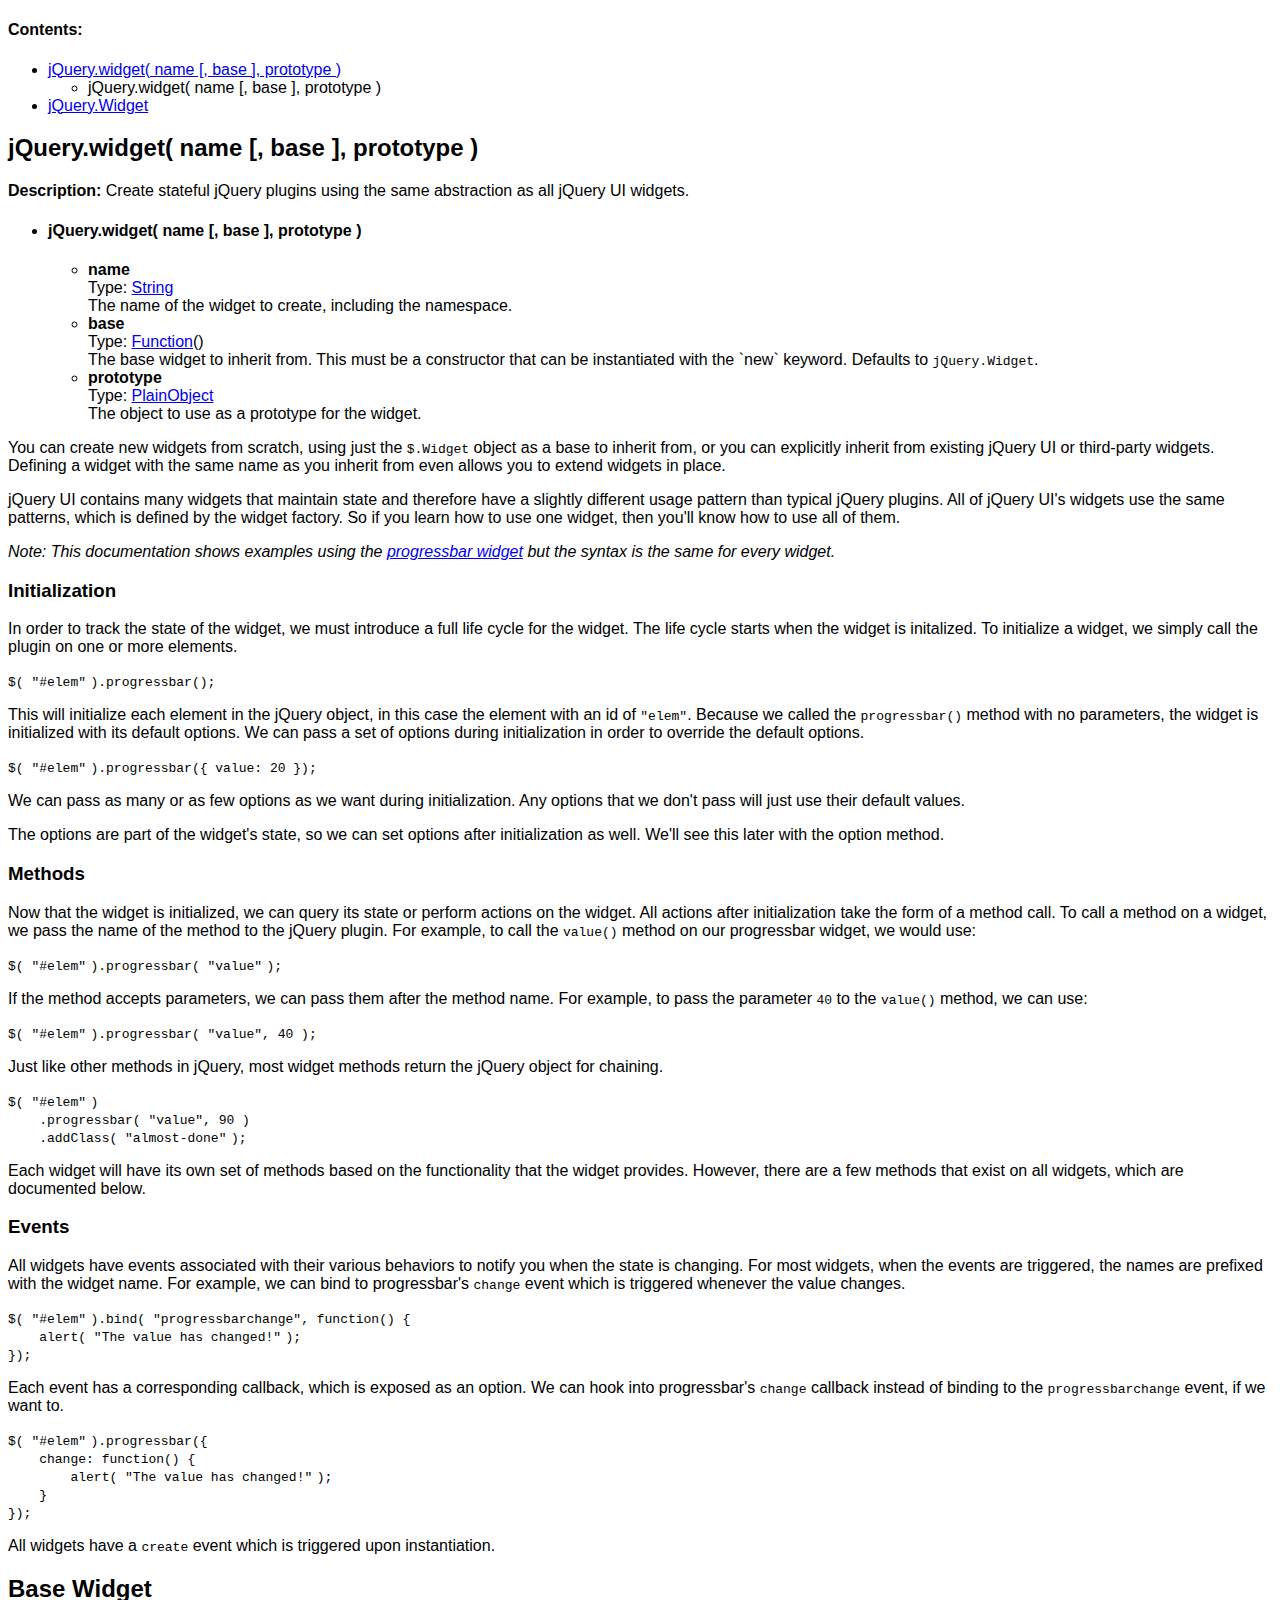
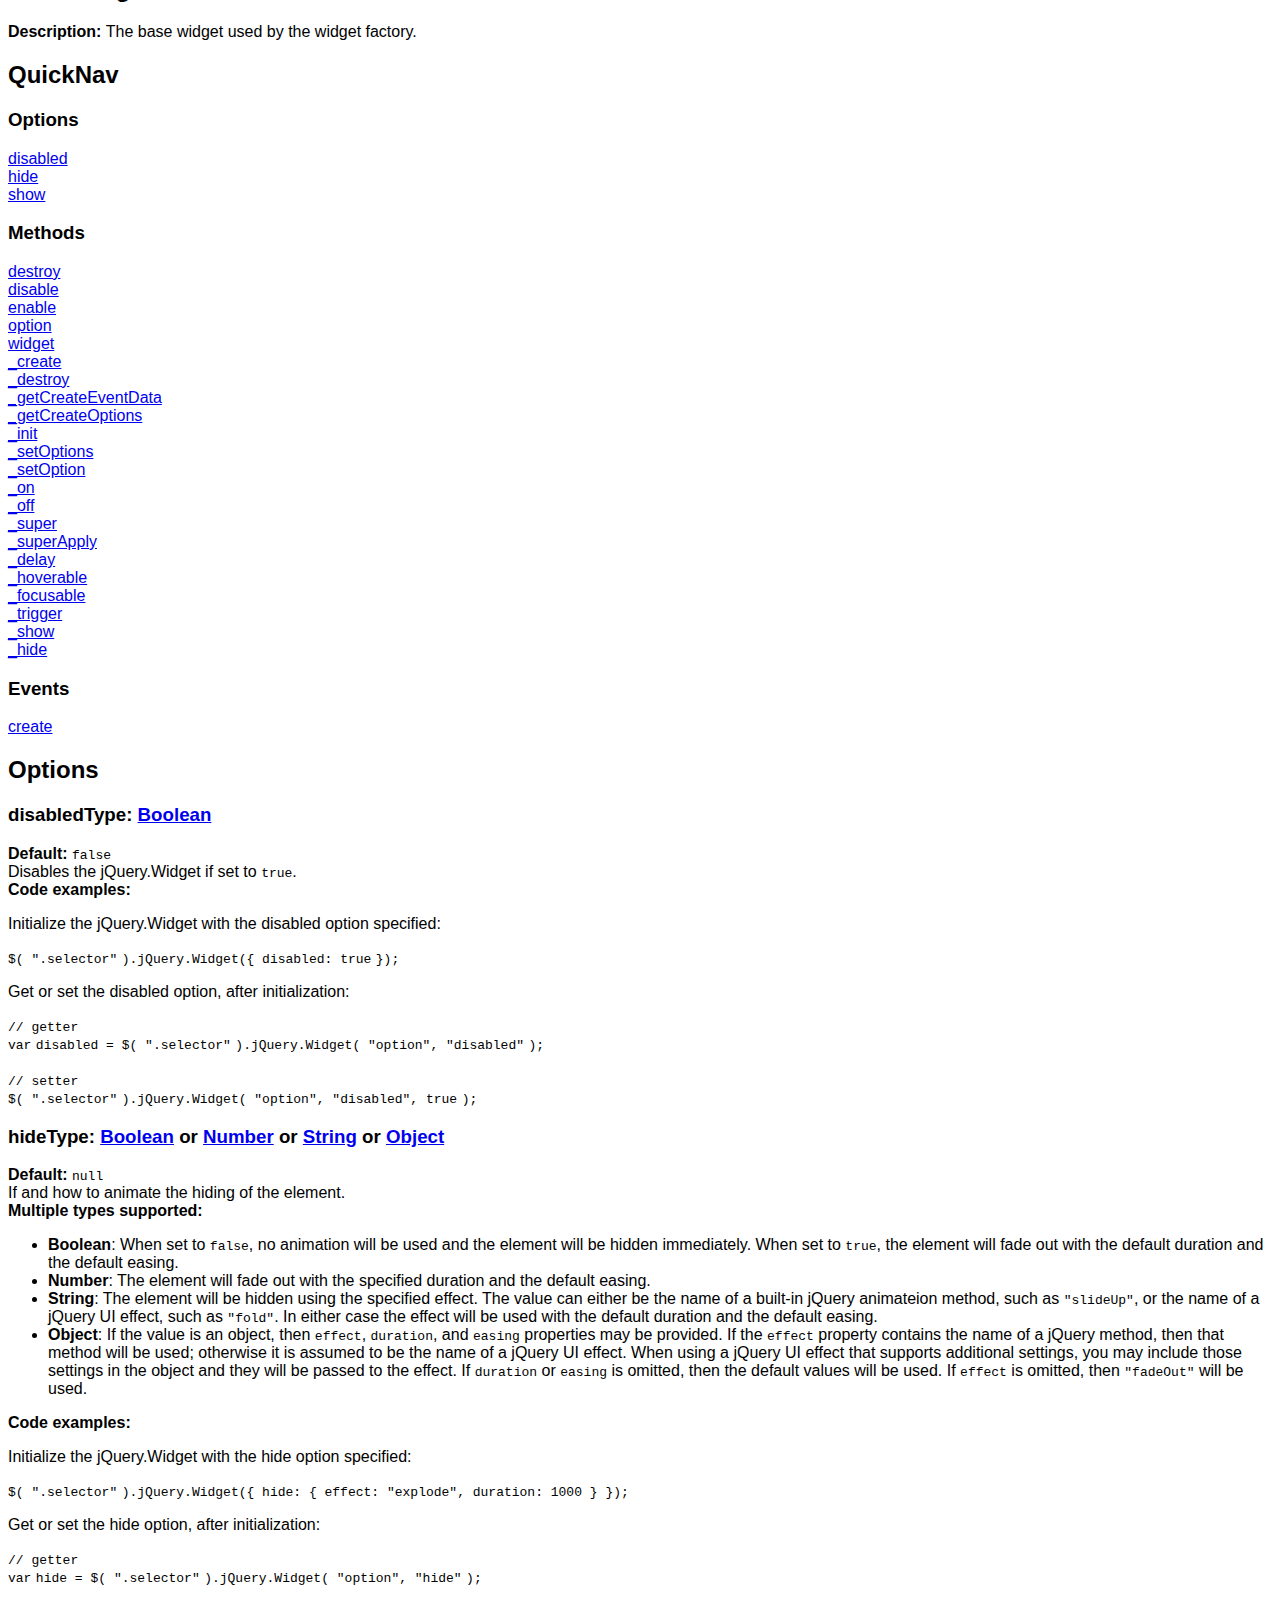
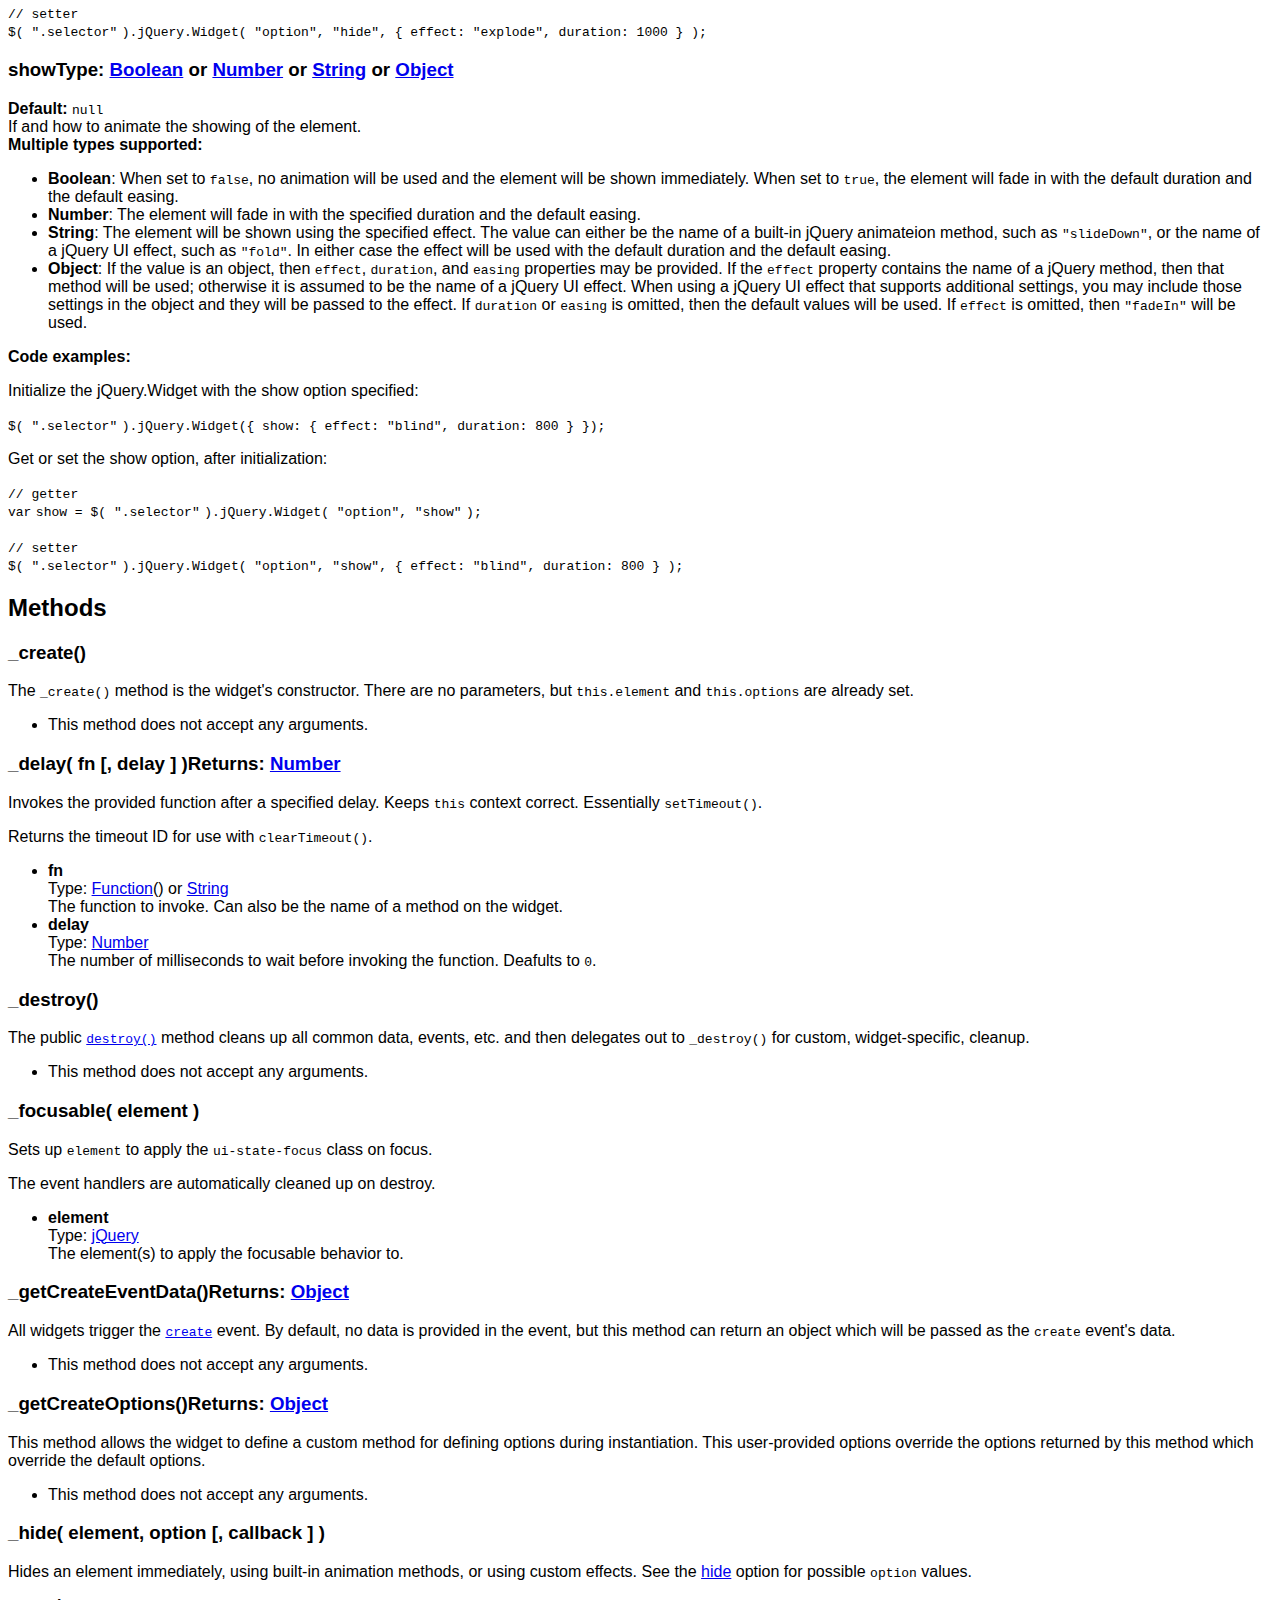
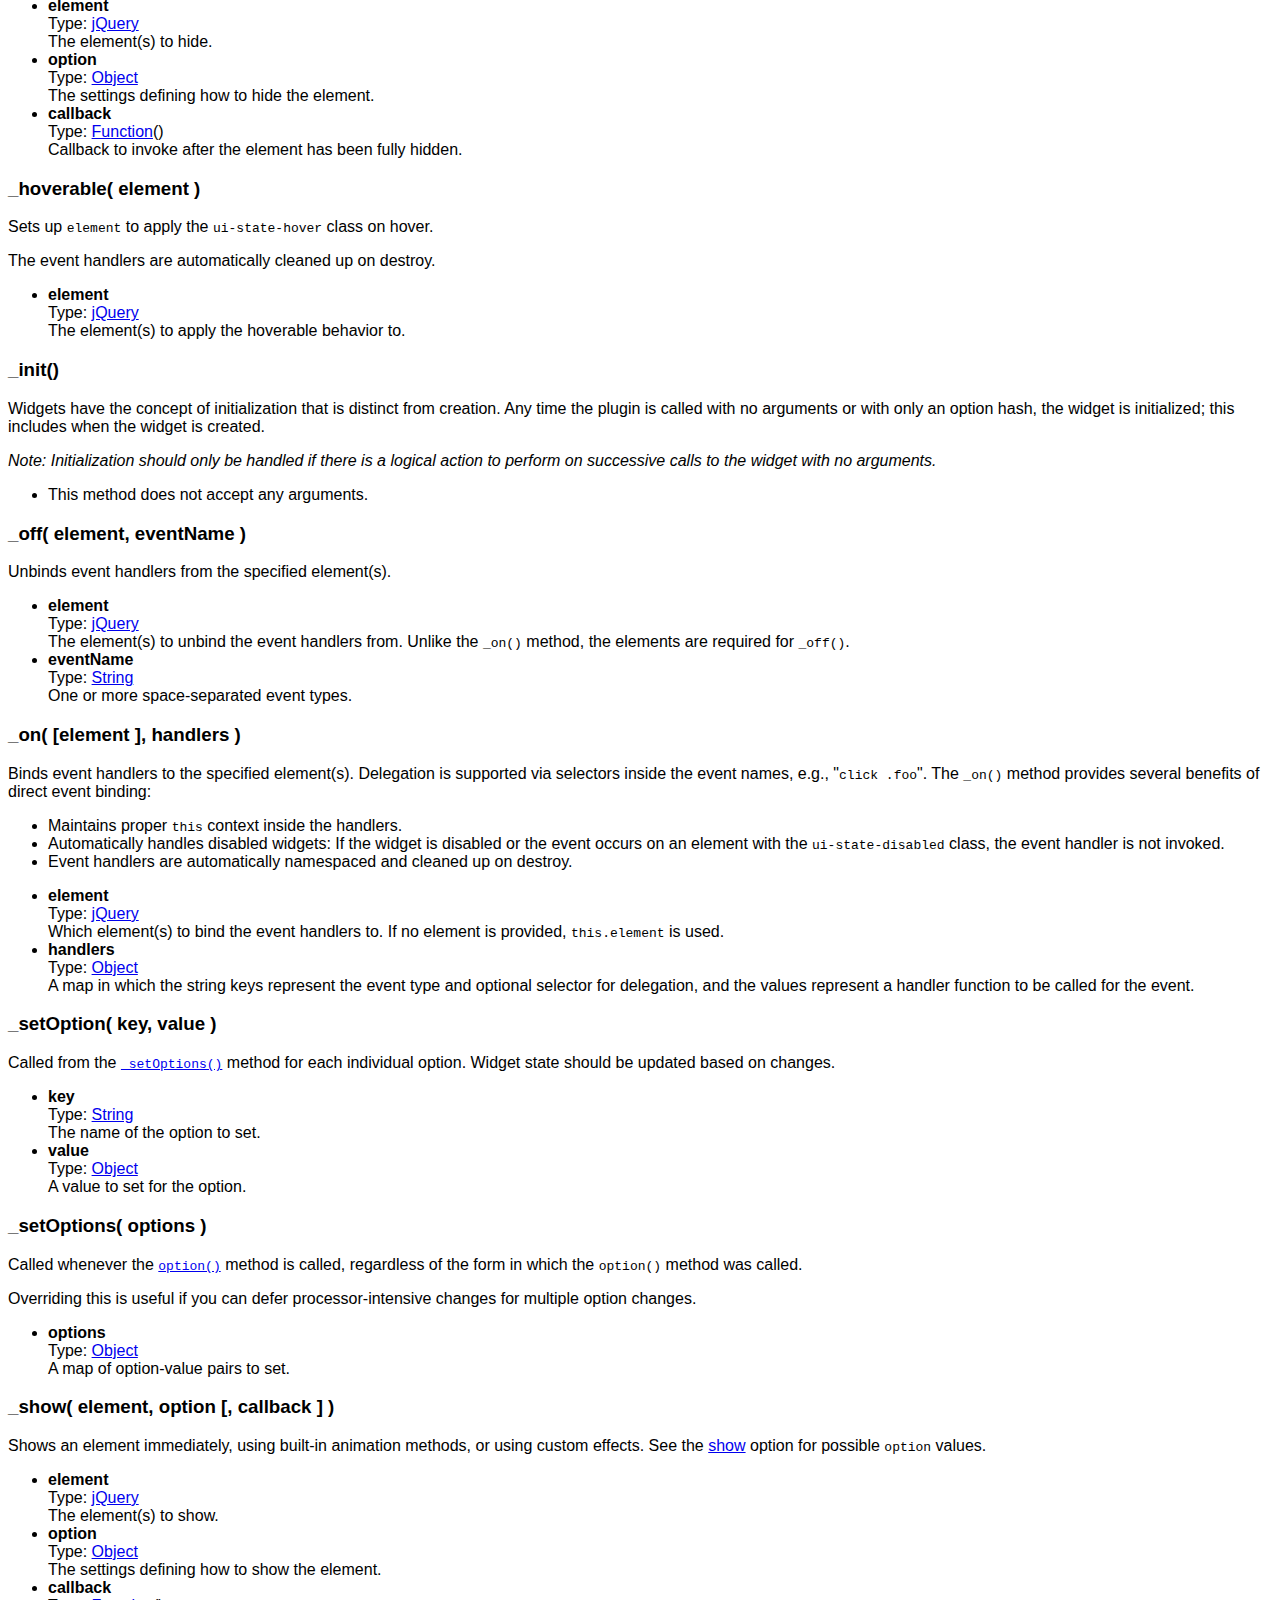
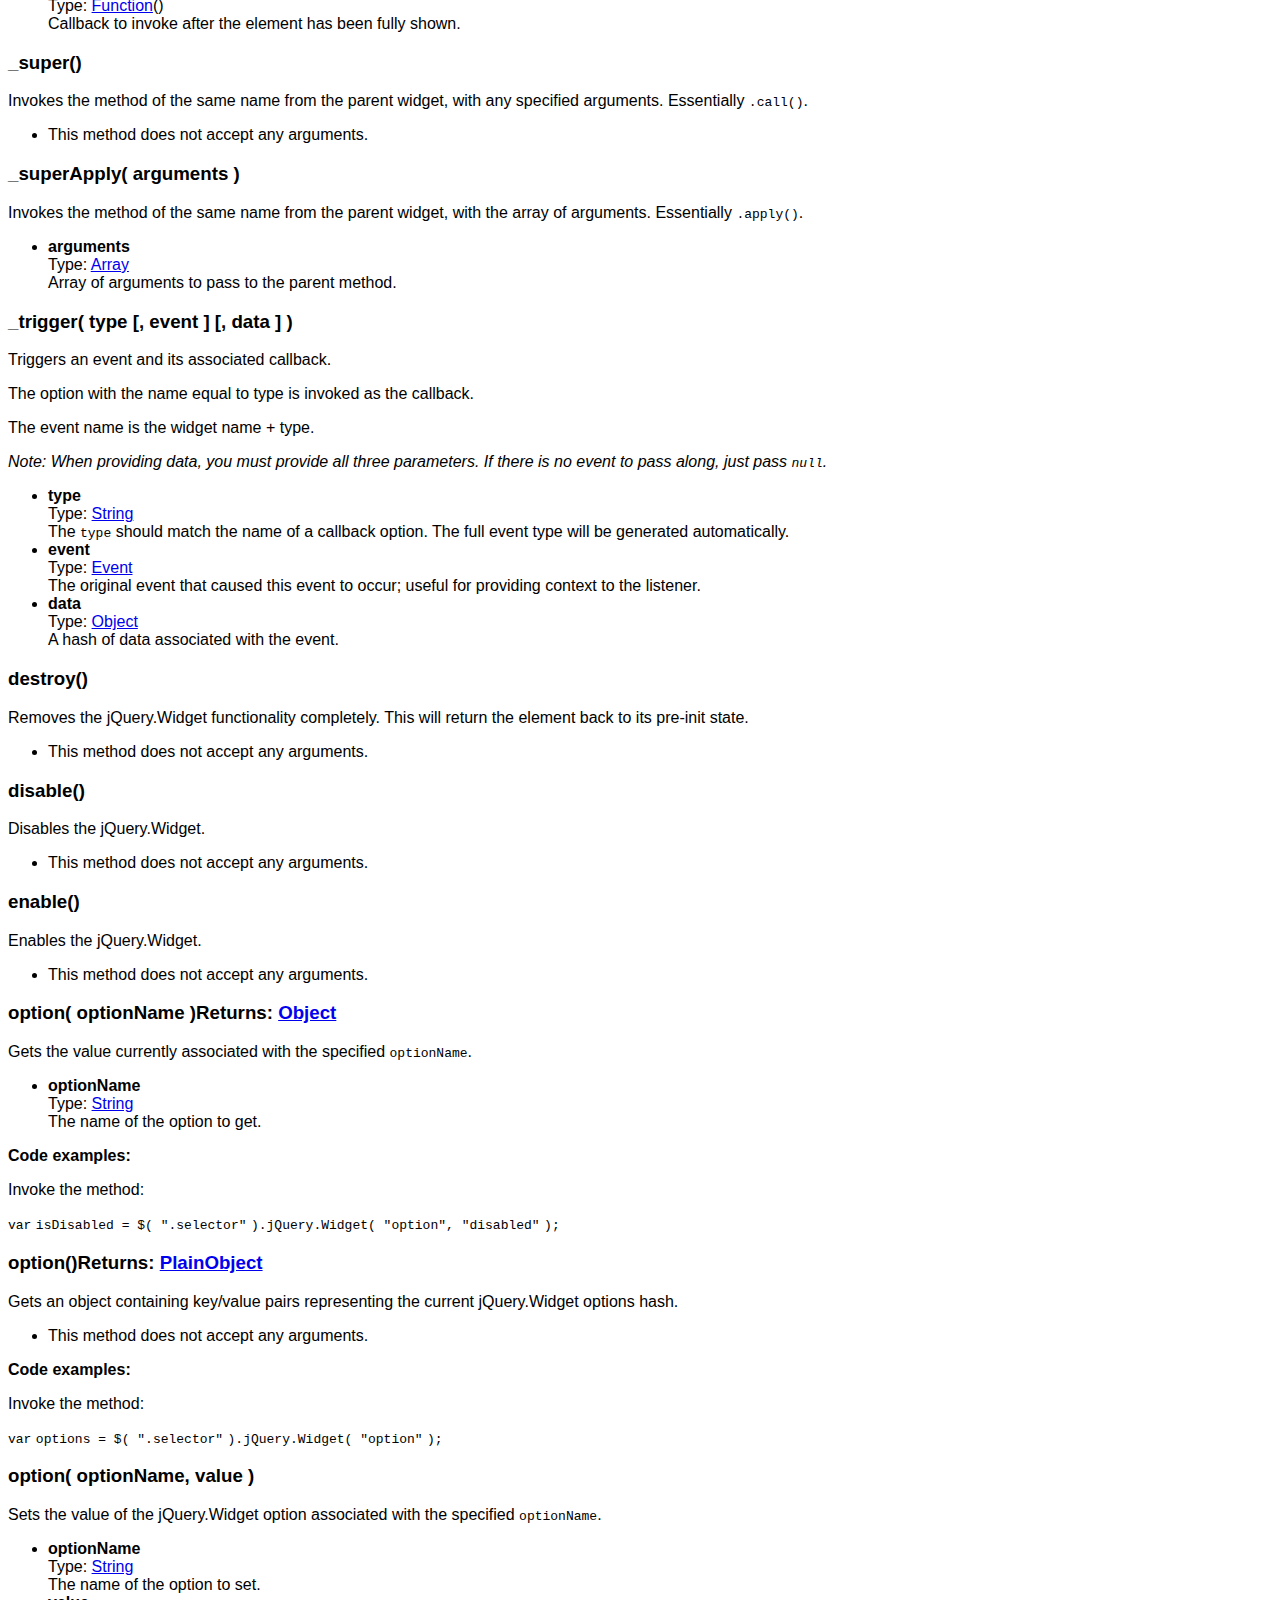
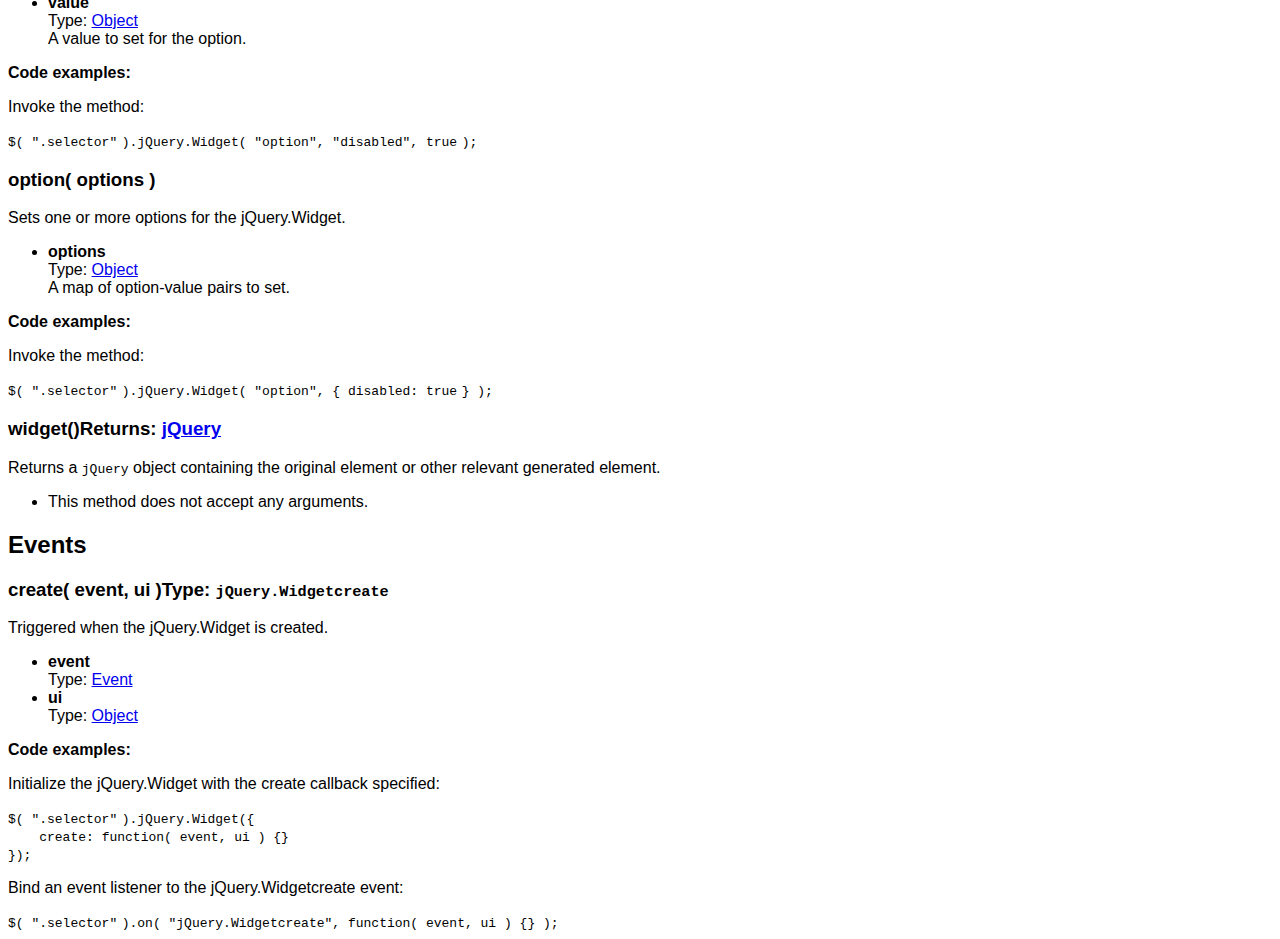
<file: jquery-ui-1.10.4.custom/development-bundle/docs/jQuery.widget.html>
<!doctype html>
<html lang="en">
<head>
	<meta charset="utf-8">
	<title>jQuery UI jQuery documentation</title>

	<style>
	body {
		font-family: "Trebuchet MS", "Arial", "Helvetica", "Verdana", "sans-serif"
	}
	.gutter {
		display: none;
	}
	</style>
</head>
<body>

<script>{
		"title":
			"Widget Factory",
		"excerpt":
			"Create stateful jQuery plugins using the same abstraction as all jQuery UI widgets.",
		"termSlugs": {
			"category": [
				"utilities","utilities","widgets"
			]
		}
	}</script><div class="toc">
<h4><span>Contents:</span></h4>
<ul class="toc-list">
<li>
<a href="#jQuery-widget1">jQuery.widget( name [, base ], prototype )</a><ul><li>jQuery.widget( name [, base ], prototype )</li></ul>
</li>
<li><a href="#jQuery-Widget2">jQuery.Widget</a></li>
</ul>
</div><article id="jQuery-widget1" class="entry method"><h2 class="section-title"><span class="name">jQuery.widget( name [, base ], prototype )</span></h2>
<div class="entry-wrapper">
<p class="desc"><strong>Description: </strong>Create stateful jQuery plugins using the same abstraction as all jQuery UI widgets.</p>
<ul class="signatures"><li class="signature" id="jQuery-widget-name-base-prototype">
<h4 class="name">jQuery.widget( name [, base ], prototype )</h4>
<ul>
<li>
<div><strong>name</strong></div>
<div>Type: <a href="http://api.jquery.com/Types#String">String</a>
</div>
<div>The name of the widget to create, including the namespace.</div>
</li>
<li>
<div><strong>base</strong></div>
<div>Type: <a href="http://api.jquery.com/Types/#Function">Function</a>()</div>
<div>The base widget to inherit from. This must be a constructor that can be instantiated with the `new` keyword. Defaults to <code>jQuery.Widget</code>.</div>
</li>
<li>
<div><strong>prototype</strong></div>
<div>Type: <a href="http://api.jquery.com/Types#PlainObject">PlainObject</a>
</div>
<div>The object to use as a prototype for the widget.</div>
</li>
</ul>
</li></ul>
<div class="longdesc" id="entry-longdesc">
			<p>You can create new widgets from scratch, using just the <code>$.Widget</code> object as a base to inherit from, or you can explicitly inherit from existing jQuery UI or third-party widgets. Defining a widget with the same name as you inherit from even allows you to extend widgets in place.</p>

			<p>jQuery UI contains many widgets that maintain state and therefore have a slightly different usage pattern than typical jQuery plugins. All of jQuery UI's widgets use the same patterns, which is defined by the widget factory. So if you learn how to use one widget, then you'll know how to use all of them.</p>

			<p><em>Note: This documentation shows examples using the <a href="/progressbar">progressbar widget</a> but the syntax is the same for every widget.</em></p>

			<h3>Initialization</h3>

			<p>In order to track the state of the widget, we must introduce a full life cycle for the widget. The life cycle starts when the widget is initalized. To initialize a widget, we simply call the plugin on one or more elements.</p>

			<div class="syntaxhighlighter nogutter  "><table border="0" cellpadding="0" cellspacing="0"><tbody><tr><td class="code"><div class="container"><div class="line number1 index0 alt2"><code class="plain">$( </code><code class="string">"#elem"</code> <code class="plain">).progressbar();</code></div></div></td></tr></tbody></table></div>

			<p>This will initialize each element in the jQuery object, in this case the element with an id of <code>"elem"</code>. Because we called the <code>progressbar()</code> method with no parameters, the widget is initialized with its default options. We can pass a set of options during initialization in order to override the default options.</p>

			<div class="syntaxhighlighter nogutter  "><table border="0" cellpadding="0" cellspacing="0"><tbody><tr><td class="code"><div class="container"><div class="line number1 index0 alt2"><code class="plain">$( </code><code class="string">"#elem"</code> <code class="plain">).progressbar({ value: 20 });</code></div></div></td></tr></tbody></table></div>

			<p>We can pass as many or as few options as we want during initialization. Any options that we don't pass will just use their default values.</p>

			<p>The options are part of the widget's state, so we can set options after initialization as well. We'll see this later with the option method.</p>

			<h3>Methods</h3>

			<p>Now that the widget is initialized, we can query its state or perform actions on the widget. All actions after initialization take the form of a method call. To call a method on a widget, we pass the name of the method to the jQuery plugin. For example, to call the <code>value()</code> method on our progressbar widget, we would use:</p>

			<div class="syntaxhighlighter nogutter  "><table border="0" cellpadding="0" cellspacing="0"><tbody><tr><td class="code"><div class="container"><div class="line number1 index0 alt2"><code class="plain">$( </code><code class="string">"#elem"</code> <code class="plain">).progressbar( </code><code class="string">"value"</code> <code class="plain">);</code></div></div></td></tr></tbody></table></div>

			<p>If the method accepts parameters, we can pass them after the method name. For example, to pass the parameter <code>40</code> to the <code>value()</code> method, we can use:</p>

			<div class="syntaxhighlighter nogutter  "><table border="0" cellpadding="0" cellspacing="0"><tbody><tr><td class="code"><div class="container"><div class="line number1 index0 alt2"><code class="plain">$( </code><code class="string">"#elem"</code> <code class="plain">).progressbar( </code><code class="string">"value"</code><code class="plain">, 40 );</code></div></div></td></tr></tbody></table></div>

			<p>Just like other methods in jQuery, most widget methods return the jQuery object for chaining.</p>

			<div class="syntaxhighlighter nogutter  "><table border="0" cellpadding="0" cellspacing="0"><tbody><tr><td class="code"><div class="container"><div class="line number1 index0 alt2"><code class="plain">$( </code><code class="string">"#elem"</code> <code class="plain">)</code></div><div class="line number2 index1 alt1"><code class="undefined spaces">&nbsp;&nbsp;&nbsp;&nbsp;</code><code class="plain">.progressbar( </code><code class="string">"value"</code><code class="plain">, 90 )</code></div><div class="line number3 index2 alt2"><code class="undefined spaces">&nbsp;&nbsp;&nbsp;&nbsp;</code><code class="plain">.addClass( </code><code class="string">"almost-done"</code> <code class="plain">);</code></div></div></td></tr></tbody></table></div>

			<p>Each widget will have its own set of methods based on the functionality that the widget provides. However, there are a few methods that exist on all widgets, which are documented below.</p>

			<h3>Events</h3>

			<p>All widgets have events associated with their various behaviors to notify you when the state is changing. For most widgets, when the events are triggered, the names are prefixed with the widget name. For example, we can bind to progressbar's <code>change</code> event which is triggered whenever the value changes.</p>

			<div class="syntaxhighlighter nogutter  "><table border="0" cellpadding="0" cellspacing="0"><tbody><tr><td class="code"><div class="container"><div class="line number1 index0 alt2"><code class="plain">$( </code><code class="string">"#elem"</code> <code class="plain">).bind( </code><code class="string">"progressbarchange"</code><code class="plain">, </code><code class="keyword">function</code><code class="plain">() {</code></div><div class="line number2 index1 alt1"><code class="undefined spaces">&nbsp;&nbsp;&nbsp;&nbsp;</code><code class="plain">alert( </code><code class="string">"The value has changed!"</code> <code class="plain">);</code></div><div class="line number3 index2 alt2"><code class="plain">});</code></div></div></td></tr></tbody></table></div>

			<p>Each event has a corresponding callback, which is exposed as an option. We can hook into progressbar's <code>change</code> callback instead of binding to the <code>progressbarchange</code> event, if we want to.</p>

			<div class="syntaxhighlighter nogutter  "><table border="0" cellpadding="0" cellspacing="0"><tbody><tr><td class="code"><div class="container"><div class="line number1 index0 alt2"><code class="plain">$( </code><code class="string">"#elem"</code> <code class="plain">).progressbar({</code></div><div class="line number2 index1 alt1"><code class="undefined spaces">&nbsp;&nbsp;&nbsp;&nbsp;</code><code class="plain">change: </code><code class="keyword">function</code><code class="plain">() {</code></div><div class="line number3 index2 alt2"><code class="undefined spaces">&nbsp;&nbsp;&nbsp;&nbsp;&nbsp;&nbsp;&nbsp;&nbsp;</code><code class="plain">alert( </code><code class="string">"The value has changed!"</code> <code class="plain">);</code></div><div class="line number4 index3 alt1"><code class="undefined spaces">&nbsp;&nbsp;&nbsp;&nbsp;</code><code class="plain">}</code></div><div class="line number5 index4 alt2"><code class="plain">});</code></div></div></td></tr></tbody></table></div>

			<p>All widgets have a <code>create</code> event which is triggered upon instantiation.</p>
		</div>
</div></article><article id="jQuery-Widget2" class="entry widget"><h2 class="section-title"><span>Base Widget</span></h2>
<div class="entry-wrapper">
<p class="desc"><strong>Description: </strong>The base widget used by the widget factory.</p>
<section id="quick-nav"><header><h2>QuickNav</h2></header><div class="quick-nav-section">
<h3>Options</h3>
<div><a href="#option-disabled">disabled</a></div>
<div><a href="#option-hide">hide</a></div>
<div><a href="#option-show">show</a></div>
</div>
<div class="quick-nav-section">
<h3>Methods</h3>
<div><a href="#method-destroy">destroy</a></div>
<div><a href="#method-disable">disable</a></div>
<div><a href="#method-enable">enable</a></div>
<div><a href="#method-option">option</a></div>
<div><a href="#method-widget">widget</a></div>
<div><a href="#method-_create">_create</a></div>
<div><a href="#method-_destroy">_destroy</a></div>
<div><a href="#method-_getCreateEventData">_getCreateEventData</a></div>
<div><a href="#method-_getCreateOptions">_getCreateOptions</a></div>
<div><a href="#method-_init">_init</a></div>
<div><a href="#method-_setOptions">_setOptions</a></div>
<div><a href="#method-_setOption">_setOption</a></div>
<div><a href="#method-_on">_on</a></div>
<div><a href="#method-_off">_off</a></div>
<div><a href="#method-_super">_super</a></div>
<div><a href="#method-_superApply">_superApply</a></div>
<div><a href="#method-_delay">_delay</a></div>
<div><a href="#method-_hoverable">_hoverable</a></div>
<div><a href="#method-_focusable">_focusable</a></div>
<div><a href="#method-_trigger">_trigger</a></div>
<div><a href="#method-_show">_show</a></div>
<div><a href="#method-_hide">_hide</a></div>
</div>
<div class="quick-nav-section">
<h3>Events</h3>
<div><a href="#event-create">create</a></div>
</div></section><section id="options"><header><h2 class="underline">Options</h2></header><div id="option-disabled" class="api-item first-item">
<h3>disabled<span class="option-type"><strong>Type: </strong><a href="http://api.jquery.com/Types#Boolean">Boolean</a></span>
</h3>
<div class="default">
<strong>Default: </strong><code>false</code>
</div>
<div>Disables the jQuery.Widget if set to <code>true</code>.</div>
<strong>Code examples:</strong><p>Initialize the jQuery.Widget with the disabled option specified:</p>
<div class="syntaxhighlighter nogutter  "><table border="0" cellpadding="0" cellspacing="0"><tbody><tr><td class="code"><div class="container"><div class="line number1 index0 alt2"><code class="plain">$( </code><code class="string">".selector"</code> <code class="plain">).jQuery.Widget({ disabled: </code><code class="keyword">true</code> <code class="plain">});</code></div></div></td></tr></tbody></table></div>
<p>Get or set the disabled option, after initialization:</p>
<div class="syntaxhighlighter nogutter  "><table border="0" cellpadding="0" cellspacing="0"><tbody><tr><td class="code"><div class="container"><div class="line number1 index0 alt2"><code class="comments">// getter</code></div><div class="line number2 index1 alt1"><code class="keyword">var</code> <code class="plain">disabled = $( </code><code class="string">".selector"</code> <code class="plain">).jQuery.Widget( </code><code class="string">"option"</code><code class="plain">, </code><code class="string">"disabled"</code> <code class="plain">);</code></div><div class="line number3 index2 alt2">&nbsp;</div><div class="line number4 index3 alt1"><code class="comments">// setter</code></div><div class="line number5 index4 alt2"><code class="plain">$( </code><code class="string">".selector"</code> <code class="plain">).jQuery.Widget( </code><code class="string">"option"</code><code class="plain">, </code><code class="string">"disabled"</code><code class="plain">, </code><code class="keyword">true</code> <code class="plain">);</code></div></div></td></tr></tbody></table></div>
</div>
<div id="option-hide" class="api-item">
<h3>hide<span class="option-type"><strong>Type: </strong><a href="http://api.jquery.com/Types#Boolean">Boolean</a> or <a href="http://api.jquery.com/Types#Number">Number</a> or <a href="http://api.jquery.com/Types#String">String</a> or <a href="http://api.jquery.com/Types#Object">Object</a></span>
</h3>
<div class="default">
<strong>Default: </strong><code>null</code>
</div>
<div>If and how to animate the hiding of the element.</div>
<strong>Multiple types supported:</strong><ul>
<li>
<strong>Boolean</strong>: 
			When set to <code>false</code>, no animation will be used and the element will be hidden immediately.
			When set to <code>true</code>, the element will fade out with the default duration and the default easing.
		</li>
<li>
<strong>Number</strong>: 
			The element will fade out with the specified duration and the default easing.
		</li>
<li>
<strong>String</strong>: 
			The element will be hidden using the specified effect.
			The value can either be the name of a built-in jQuery animateion method, such as <code>"slideUp"</code>, or the name of a jQuery UI effect, such as <code>"fold"</code>.
			In either case the effect will be used with the default duration and the default easing.
		</li>
<li>
<strong>Object</strong>: If the value is an object, then <code>effect</code>, <code>duration</code>, and <code>easing</code> properties may be provided. If the <code>effect</code> property contains the name of a jQuery method, then that method will be used; otherwise it is assumed to be the name of a jQuery UI effect. When using a jQuery UI effect that supports additional settings, you may include those settings in the object and they will be passed to the effect. If <code>duration</code> or <code>easing</code> is omitted, then the default values will be used. If <code>effect</code> is omitted, then <code>"fadeOut"</code> will be used.</li>
</ul>
<strong>Code examples:</strong><p>Initialize the jQuery.Widget with the hide option specified:</p>
<div class="syntaxhighlighter nogutter  "><table border="0" cellpadding="0" cellspacing="0"><tbody><tr><td class="code"><div class="container"><div class="line number1 index0 alt2"><code class="plain">$( </code><code class="string">".selector"</code> <code class="plain">).jQuery.Widget({ hide: { effect: </code><code class="string">"explode"</code><code class="plain">, duration: 1000 } });</code></div></div></td></tr></tbody></table></div>
<p>Get or set the hide option, after initialization:</p>
<div class="syntaxhighlighter nogutter  "><table border="0" cellpadding="0" cellspacing="0"><tbody><tr><td class="code"><div class="container"><div class="line number1 index0 alt2"><code class="comments">// getter</code></div><div class="line number2 index1 alt1"><code class="keyword">var</code> <code class="plain">hide = $( </code><code class="string">".selector"</code> <code class="plain">).jQuery.Widget( </code><code class="string">"option"</code><code class="plain">, </code><code class="string">"hide"</code> <code class="plain">);</code></div><div class="line number3 index2 alt2">&nbsp;</div><div class="line number4 index3 alt1"><code class="comments">// setter</code></div><div class="line number5 index4 alt2"><code class="plain">$( </code><code class="string">".selector"</code> <code class="plain">).jQuery.Widget( </code><code class="string">"option"</code><code class="plain">, </code><code class="string">"hide"</code><code class="plain">, { effect: </code><code class="string">"explode"</code><code class="plain">, duration: 1000 } );</code></div></div></td></tr></tbody></table></div>
</div>
<div id="option-show" class="api-item">
<h3>show<span class="option-type"><strong>Type: </strong><a href="http://api.jquery.com/Types#Boolean">Boolean</a> or <a href="http://api.jquery.com/Types#Number">Number</a> or <a href="http://api.jquery.com/Types#String">String</a> or <a href="http://api.jquery.com/Types#Object">Object</a></span>
</h3>
<div class="default">
<strong>Default: </strong><code>null</code>
</div>
<div>If and how to animate the showing of the element.</div>
<strong>Multiple types supported:</strong><ul>
<li>
<strong>Boolean</strong>: 
			When set to <code>false</code>, no animation will be used and the element will be shown immediately.
			When set to <code>true</code>, the element will fade in with the default duration and the default easing.
		</li>
<li>
<strong>Number</strong>: 
			The element will fade in with the specified duration and the default easing.
		</li>
<li>
<strong>String</strong>: 
			The element will be shown using the specified effect.
			The value can either be the name of a built-in jQuery animateion method, such as <code>"slideDown"</code>, or the name of a jQuery UI effect, such as <code>"fold"</code>.
			In either case the effect will be used with the default duration and the default easing.
		</li>
<li>
<strong>Object</strong>: If the value is an object, then <code>effect</code>, <code>duration</code>, and <code>easing</code> properties may be provided. If the <code>effect</code> property contains the name of a jQuery method, then that method will be used; otherwise it is assumed to be the name of a jQuery UI effect. When using a jQuery UI effect that supports additional settings, you may include those settings in the object and they will be passed to the effect. If <code>duration</code> or <code>easing</code> is omitted, then the default values will be used. If <code>effect</code> is omitted, then <code>"fadeIn"</code> will be used.</li>
</ul>
<strong>Code examples:</strong><p>Initialize the jQuery.Widget with the show option specified:</p>
<div class="syntaxhighlighter nogutter  "><table border="0" cellpadding="0" cellspacing="0"><tbody><tr><td class="code"><div class="container"><div class="line number1 index0 alt2"><code class="plain">$( </code><code class="string">".selector"</code> <code class="plain">).jQuery.Widget({ show: { effect: </code><code class="string">"blind"</code><code class="plain">, duration: 800 } });</code></div></div></td></tr></tbody></table></div>
<p>Get or set the show option, after initialization:</p>
<div class="syntaxhighlighter nogutter  "><table border="0" cellpadding="0" cellspacing="0"><tbody><tr><td class="code"><div class="container"><div class="line number1 index0 alt2"><code class="comments">// getter</code></div><div class="line number2 index1 alt1"><code class="keyword">var</code> <code class="plain">show = $( </code><code class="string">".selector"</code> <code class="plain">).jQuery.Widget( </code><code class="string">"option"</code><code class="plain">, </code><code class="string">"show"</code> <code class="plain">);</code></div><div class="line number3 index2 alt2">&nbsp;</div><div class="line number4 index3 alt1"><code class="comments">// setter</code></div><div class="line number5 index4 alt2"><code class="plain">$( </code><code class="string">".selector"</code> <code class="plain">).jQuery.Widget( </code><code class="string">"option"</code><code class="plain">, </code><code class="string">"show"</code><code class="plain">, { effect: </code><code class="string">"blind"</code><code class="plain">, duration: 800 } );</code></div></div></td></tr></tbody></table></div>
</div></section><section id="methods"><header><h2 class="underline">Methods</h2></header><div id="method-_create"><div class="api-item first-item">
<h3>_create()</h3>
<div>
					The <code>_create()</code> method is the widget's constructor.
					There are no parameters, but <code>this.element</code> and <code>this.options</code> are already set.
				</div>
<ul><li><div class="null-signature">This method does not accept any arguments.</div></li></ul>
</div></div>
<div id="method-_delay"><div class="api-item">
<h3>_delay( fn [, delay ] )<span class="returns">Returns: <a href="http://api.jquery.com/Types#Number">Number</a></span>
</h3>
<div>
					Invokes the provided function after a specified delay. Keeps <code>this</code> context correct. Essentially <code>setTimeout()</code>.
					<p>Returns the timeout ID for use with <code>clearTimeout()</code>.</p>
				</div>
<ul>
<li>
<div><strong>fn</strong></div>
<div>Type: <a href="http://api.jquery.com/Types/#Function">Function</a>() or <a href="http://api.jquery.com/Types#String">String</a>
</div>
<div>The function to invoke. Can also be the name of a method on the widget.</div>
</li>
<li>
<div><strong>delay</strong></div>
<div>Type: <a href="http://api.jquery.com/Types#Number">Number</a>
</div>
<div>The number of milliseconds to wait before invoking the function. Deafults to <code>0</code>.</div>
</li>
</ul>
</div></div>
<div id="method-_destroy"><div class="api-item">
<h3>_destroy()</h3>
<div>
					The public <a href="#method-destroy"><code>destroy()</code></a> method cleans up all common data, events, etc. and then delegates out to <code>_destroy()</code> for custom, widget-specific, cleanup.
				</div>
<ul><li><div class="null-signature">This method does not accept any arguments.</div></li></ul>
</div></div>
<div id="method-_focusable"><div class="api-item">
<h3>_focusable( element )</h3>
<div>
					Sets up <code>element</code> to apply the <code>ui-state-focus</code> class on focus.
					<p>The event handlers are automatically cleaned up on destroy.</p>
				</div>
<ul><li>
<div><strong>element</strong></div>
<div>Type: <a href="http://api.jquery.com/Types#jQuery">jQuery</a>
</div>
<div>The element(s) to apply the focusable behavior to.</div>
</li></ul>
</div></div>
<div id="method-_getCreateEventData"><div class="api-item">
<h3>_getCreateEventData()<span class="returns">Returns: <a href="http://api.jquery.com/Types#Object">Object</a></span>
</h3>
<div>
					All widgets trigger the <a href="#event-create"><code>create</code></a> event. By default, no data is provided in the event, but this method can return an object which will be passed as the <code>create</code> event's data.
				</div>
<ul><li><div class="null-signature">This method does not accept any arguments.</div></li></ul>
</div></div>
<div id="method-_getCreateOptions"><div class="api-item">
<h3>_getCreateOptions()<span class="returns">Returns: <a href="http://api.jquery.com/Types#Object">Object</a></span>
</h3>
<div>
					This method allows the widget to define a custom method for defining options during instantiation. This user-provided options override the options returned by this method which override the default options.
				</div>
<ul><li><div class="null-signature">This method does not accept any arguments.</div></li></ul>
</div></div>
<div id="method-_hide"><div class="api-item">
<h3>_hide( element, option [, callback ] )</h3>
<div>
					Hides an element immediately, using built-in animation methods, or using custom effects.
					See the <a href="#option-hide">hide</a> option for possible <code>option</code> values.
				</div>
<ul>
<li>
<div><strong>element</strong></div>
<div>Type: <a href="http://api.jquery.com/Types#jQuery">jQuery</a>
</div>
<div>The element(s) to hide.</div>
</li>
<li>
<div><strong>option</strong></div>
<div>Type: <a href="http://api.jquery.com/Types#Object">Object</a>
</div>
<div>The settings defining how to hide the element.</div>
</li>
<li>
<div><strong>callback</strong></div>
<div>Type: <a href="http://api.jquery.com/Types/#Function">Function</a>()</div>
<div>Callback to invoke after the element has been fully hidden.</div>
</li>
</ul>
</div></div>
<div id="method-_hoverable"><div class="api-item">
<h3>_hoverable( element )</h3>
<div>
					Sets up <code>element</code> to apply the <code>ui-state-hover</code> class on hover.
					<p>The event handlers are automatically cleaned up on destroy.</p>
				</div>
<ul><li>
<div><strong>element</strong></div>
<div>Type: <a href="http://api.jquery.com/Types#jQuery">jQuery</a>
</div>
<div>The element(s) to apply the hoverable behavior to.</div>
</li></ul>
</div></div>
<div id="method-_init"><div class="api-item">
<h3>_init()</h3>
<div>
					Widgets have the concept of initialization that is distinct from creation. Any time the plugin is called with no arguments or with only an option hash, the widget is initialized; this includes when the widget is created.

					<p><em>Note: Initialization should only be handled if there is a logical action to perform on successive calls to the widget with no arguments.</em></p>
				</div>
<ul><li><div class="null-signature">This method does not accept any arguments.</div></li></ul>
</div></div>
<div id="method-_off"><div class="api-item">
<h3>_off( element, eventName )</h3>
<div>
					Unbinds event handlers from the specified element(s).
				</div>
<ul>
<li>
<div><strong>element</strong></div>
<div>Type: <a href="http://api.jquery.com/Types#jQuery">jQuery</a>
</div>
<div>
						The element(s) to unbind the event handlers from. Unlike the <code>_on()</code> method, the elements are required for <code>_off()</code>.
					</div>
</li>
<li>
<div><strong>eventName</strong></div>
<div>Type: <a href="http://api.jquery.com/Types#String">String</a>
</div>
<div>One or more space-separated event types.</div>
</li>
</ul>
</div></div>
<div id="method-_on"><div class="api-item">
<h3>_on(  [element ], handlers )</h3>
<div>
					Binds event handlers to the specified element(s). Delegation is supported via selectors inside the event names, e.g., "<code>click .foo</code>". The <code>_on()</code> method provides several benefits of direct event binding:
					<ul>
						<li>Maintains proper <code>this</code> context inside the handlers.</li>
						<li>Automatically handles disabled widgets: If the widget is disabled or the event occurs on an element with the <code>ui-state-disabled</code> class, the event handler is not invoked.</li>
						<li>Event handlers are automatically namespaced and cleaned up on destroy.</li>
					</ul>
				</div>
<ul>
<li>
<div><strong>element</strong></div>
<div>Type: <a href="http://api.jquery.com/Types#jQuery">jQuery</a>
</div>
<div>Which element(s) to bind the event handlers to. If no element is provided, <code>this.element</code> is used.</div>
</li>
<li>
<div><strong>handlers</strong></div>
<div>Type: <a href="http://api.jquery.com/Types#Object">Object</a>
</div>
<div>
						A map in which the string keys represent the event type and optional selector for delegation, and the values represent a handler function to be called for the event.
					</div>
</li>
</ul>
</div></div>
<div id="method-_setOption"><div class="api-item">
<h3>_setOption( key, value )</h3>
<div>
					Called from the <a href="#method-_setOptions"><code>_setOptions()</code></a> method for each individual option. Widget state should be updated based on changes.
				</div>
<ul>
<li>
<div><strong>key</strong></div>
<div>Type: <a href="http://api.jquery.com/Types#String">String</a>
</div>
<div>The name of the option to set.</div>
</li>
<li>
<div><strong>value</strong></div>
<div>Type: <a href="http://api.jquery.com/Types#Object">Object</a>
</div>
<div>A value to set for the option.</div>
</li>
</ul>
</div></div>
<div id="method-_setOptions"><div class="api-item">
<h3>_setOptions( options )</h3>
<div>
					Called whenever the <a href="#method-option"><code>option()</code></a> method is called, regardless of the form in which the <code>option()</code> method was called.
					<p>Overriding this is useful if you can defer processor-intensive changes for multiple option changes.</p>
				</div>
<ul><li>
<div><strong>options</strong></div>
<div>Type: <a href="http://api.jquery.com/Types#Object">Object</a>
</div>
<div>A map of option-value pairs to set.</div>
</li></ul>
</div></div>
<div id="method-_show"><div class="api-item">
<h3>_show( element, option [, callback ] )</h3>
<div>
					Shows an element immediately, using built-in animation methods, or using custom effects.
					See the <a href="#option-show">show</a> option for possible <code>option</code> values.
				</div>
<ul>
<li>
<div><strong>element</strong></div>
<div>Type: <a href="http://api.jquery.com/Types#jQuery">jQuery</a>
</div>
<div>The element(s) to show.</div>
</li>
<li>
<div><strong>option</strong></div>
<div>Type: <a href="http://api.jquery.com/Types#Object">Object</a>
</div>
<div>The settings defining how to show the element.</div>
</li>
<li>
<div><strong>callback</strong></div>
<div>Type: <a href="http://api.jquery.com/Types/#Function">Function</a>()</div>
<div>Callback to invoke after the element has been fully shown.</div>
</li>
</ul>
</div></div>
<div id="method-_super"><div class="api-item">
<h3>_super()</h3>
<div>
					Invokes the method of the same name from the parent widget, with any specified arguments. Essentially <code>.call()</code>.
				</div>
<ul><li><div class="null-signature">This method does not accept any arguments.</div></li></ul>
</div></div>
<div id="method-_superApply"><div class="api-item">
<h3>_superApply( arguments )</h3>
<div>
					Invokes the method of the same name from the parent widget, with the array of arguments. Essentially <code>.apply()</code>.
				</div>
<ul><li>
<div><strong>arguments</strong></div>
<div>Type: <a href="http://api.jquery.com/Types#Array">Array</a>
</div>
<div>Array of arguments to pass to the parent method.</div>
</li></ul>
</div></div>
<div id="method-_trigger"><div class="api-item">
<h3>_trigger( type [, event ] [, data ] )</h3>
<div>
					Triggers an event and its associated callback.
					<p>The option with the name equal to type is invoked as the callback.</p>
					<p>The event name is the widget name + type.</p>
					<p><em>Note: When providing data, you must provide all three parameters. If there is no event to pass along, just pass <code>null</code>.</em></p>
				</div>
<ul>
<li>
<div><strong>type</strong></div>
<div>Type: <a href="http://api.jquery.com/Types#String">String</a>
</div>
<div>The <code>type</code> should match the name of a callback option. The full event type will be generated automatically.</div>
</li>
<li>
<div><strong>event</strong></div>
<div>Type: <a href="http://api.jquery.com/Types#Event">Event</a>
</div>
<div>The original event that caused this event to occur; useful for providing context to the listener.</div>
</li>
<li>
<div><strong>data</strong></div>
<div>Type: <a href="http://api.jquery.com/Types#Object">Object</a>
</div>
<div>A hash of data associated with the event.</div>
</li>
</ul>
</div></div>
<div id="method-destroy"><div class="api-item">
<h3>destroy()</h3>
<div>
		Removes the jQuery.Widget functionality completely. This will return the element back to its pre-init state.
	</div>
<ul><li><div class="null-signature">This method does not accept any arguments.</div></li></ul>
</div></div>
<div id="method-disable"><div class="api-item">
<h3>disable()</h3>
<div>
		Disables the jQuery.Widget.
	</div>
<ul><li><div class="null-signature">This method does not accept any arguments.</div></li></ul>
</div></div>
<div id="method-enable"><div class="api-item">
<h3>enable()</h3>
<div>
		Enables the jQuery.Widget.
	</div>
<ul><li><div class="null-signature">This method does not accept any arguments.</div></li></ul>
</div></div>
<div id="method-option">
<div class="api-item">
<h3>option( optionName )<span class="returns">Returns: <a href="http://api.jquery.com/Types#Object">Object</a></span>
</h3>
<div>Gets the value currently associated with the specified <code>optionName</code>.</div>
<ul><li>
<div><strong>optionName</strong></div>
<div>Type: <a href="http://api.jquery.com/Types#String">String</a>
</div>
<div>The name of the option to get.</div>
</li></ul>
<div>
<strong>Code examples:</strong><p>Invoke the  method:</p>
<div class="syntaxhighlighter nogutter  "><table border="0" cellpadding="0" cellspacing="0"><tbody><tr><td class="code"><div class="container"><div class="line number1 index0 alt2"><code class="keyword">var</code> <code class="plain">isDisabled = $( </code><code class="string">".selector"</code> <code class="plain">).jQuery.Widget( </code><code class="string">"option"</code><code class="plain">, </code><code class="string">"disabled"</code> <code class="plain">);</code></div></div></td></tr></tbody></table></div>
</div>
</div>
<div class="api-item">
<h3>option()<span class="returns">Returns: <a href="http://api.jquery.com/Types#PlainObject">PlainObject</a></span>
</h3>
<div>Gets an object containing key/value pairs representing the current jQuery.Widget options hash.</div>
<ul><li><div class="null-signature">This method does not accept any arguments.</div></li></ul>
<div>
<strong>Code examples:</strong><p>Invoke the  method:</p>
<div class="syntaxhighlighter nogutter  "><table border="0" cellpadding="0" cellspacing="0"><tbody><tr><td class="code"><div class="container"><div class="line number1 index0 alt2"><code class="keyword">var</code> <code class="plain">options = $( </code><code class="string">".selector"</code> <code class="plain">).jQuery.Widget( </code><code class="string">"option"</code> <code class="plain">);</code></div></div></td></tr></tbody></table></div>
</div>
</div>
<div class="api-item">
<h3>option( optionName, value )</h3>
<div>Sets the value of the jQuery.Widget option associated with the specified <code>optionName</code>.</div>
<ul>
<li>
<div><strong>optionName</strong></div>
<div>Type: <a href="http://api.jquery.com/Types#String">String</a>
</div>
<div>The name of the option to set.</div>
</li>
<li>
<div><strong>value</strong></div>
<div>Type: <a href="http://api.jquery.com/Types#Object">Object</a>
</div>
<div>A value to set for the option.</div>
</li>
</ul>
<div>
<strong>Code examples:</strong><p>Invoke the  method:</p>
<div class="syntaxhighlighter nogutter  "><table border="0" cellpadding="0" cellspacing="0"><tbody><tr><td class="code"><div class="container"><div class="line number1 index0 alt2"><code class="plain">$( </code><code class="string">".selector"</code> <code class="plain">).jQuery.Widget( </code><code class="string">"option"</code><code class="plain">, </code><code class="string">"disabled"</code><code class="plain">, </code><code class="keyword">true</code> <code class="plain">);</code></div></div></td></tr></tbody></table></div>
</div>
</div>
<div class="api-item">
<h3>option( options )</h3>
<div>Sets one or more options for the jQuery.Widget.</div>
<ul><li>
<div><strong>options</strong></div>
<div>Type: <a href="http://api.jquery.com/Types#Object">Object</a>
</div>
<div>A map of option-value pairs to set.</div>
</li></ul>
<div>
<strong>Code examples:</strong><p>Invoke the  method:</p>
<div class="syntaxhighlighter nogutter  "><table border="0" cellpadding="0" cellspacing="0"><tbody><tr><td class="code"><div class="container"><div class="line number1 index0 alt2"><code class="plain">$( </code><code class="string">".selector"</code> <code class="plain">).jQuery.Widget( </code><code class="string">"option"</code><code class="plain">, { disabled: </code><code class="keyword">true</code> <code class="plain">} );</code></div></div></td></tr></tbody></table></div>
</div>
</div>
</div>
<div id="method-widget"><div class="api-item">
<h3>widget()<span class="returns">Returns: <a href="http://api.jquery.com/Types#jQuery">jQuery</a></span>
</h3>
<div>
		Returns a <code>jQuery</code> object containing the original element or other relevant generated element.
	</div>
<ul><li><div class="null-signature">This method does not accept any arguments.</div></li></ul>
</div></div></section><section id="events"><header><h2 class="underline">Events</h2></header><div id="event-create" class="api-item first-item">
<h3>create( event, ui )<span class="returns">Type: <code>jQuery.Widgetcreate</code></span>
</h3>
<div>
		Triggered when the jQuery.Widget is created.
	</div>
<ul>
<li>
<div><strong>event</strong></div>
<div>Type: <a href="http://api.jquery.com/Types#Event">Event</a>
</div>
<div></div>
</li>
<li>
<div><strong>ui</strong></div>
<div>Type: <a href="http://api.jquery.com/Types#Object">Object</a>
</div>
<div></div>
</li>
</ul>
<div>
<strong>Code examples:</strong><p>Initialize the jQuery.Widget with the create callback specified:</p>
<div class="syntaxhighlighter nogutter  "><table border="0" cellpadding="0" cellspacing="0"><tbody><tr><td class="code"><div class="container"><div class="line number1 index0 alt2"><code class="plain">$( </code><code class="string">".selector"</code> <code class="plain">).jQuery.Widget({</code></div><div class="line number2 index1 alt1"><code class="undefined spaces">&nbsp;&nbsp;&nbsp;&nbsp;</code><code class="plain">create: </code><code class="keyword">function</code><code class="plain">( event, ui ) {}</code></div><div class="line number3 index2 alt2"><code class="plain">});</code></div></div></td></tr></tbody></table></div>
<p>Bind an event listener to the jQuery.Widgetcreate event:</p>
<div class="syntaxhighlighter nogutter  "><table border="0" cellpadding="0" cellspacing="0"><tbody><tr><td class="code"><div class="container"><div class="line number1 index0 alt2"><code class="plain">$( </code><code class="string">".selector"</code> <code class="plain">).on( </code><code class="string">"jQuery.Widgetcreate"</code><code class="plain">, </code><code class="keyword">function</code><code class="plain">( event, ui ) {} );</code></div></div></td></tr></tbody></table></div>
</div>
</div></section>
</div></article>

</body>
</html>
</file>
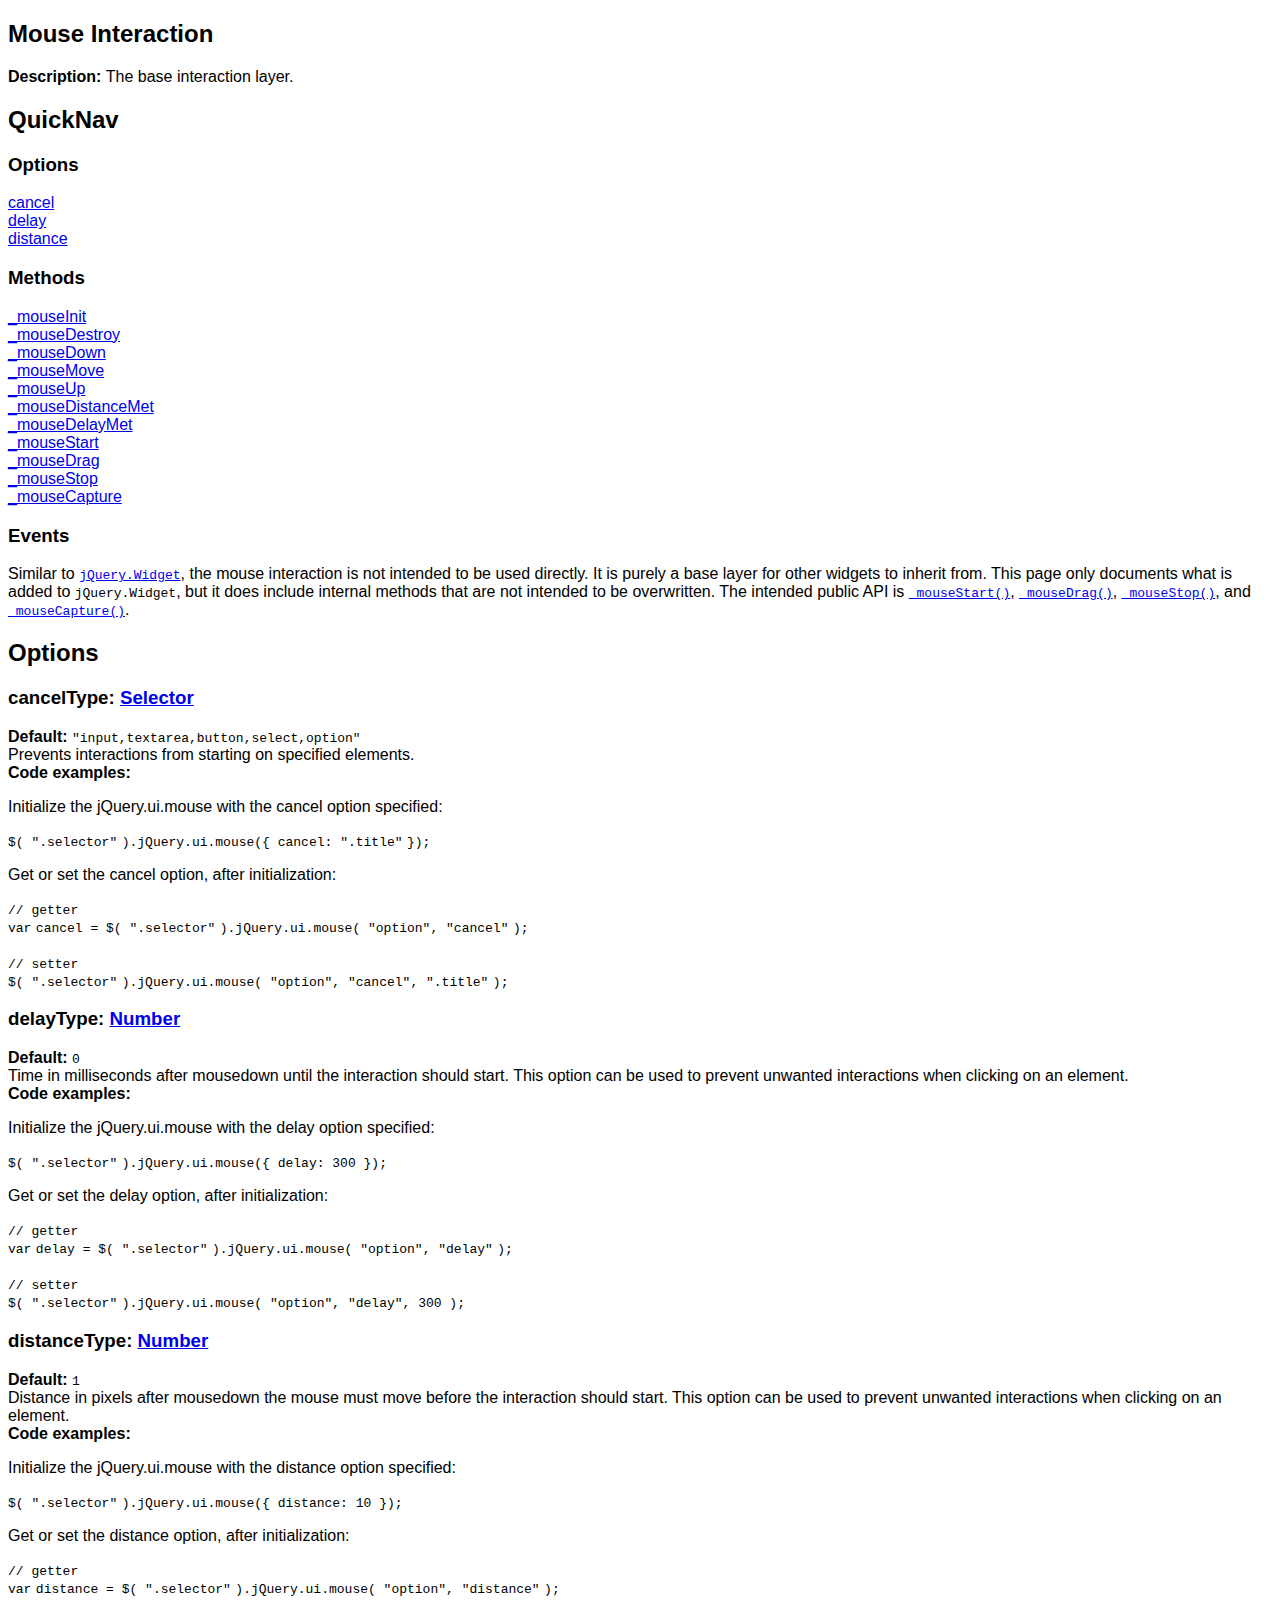
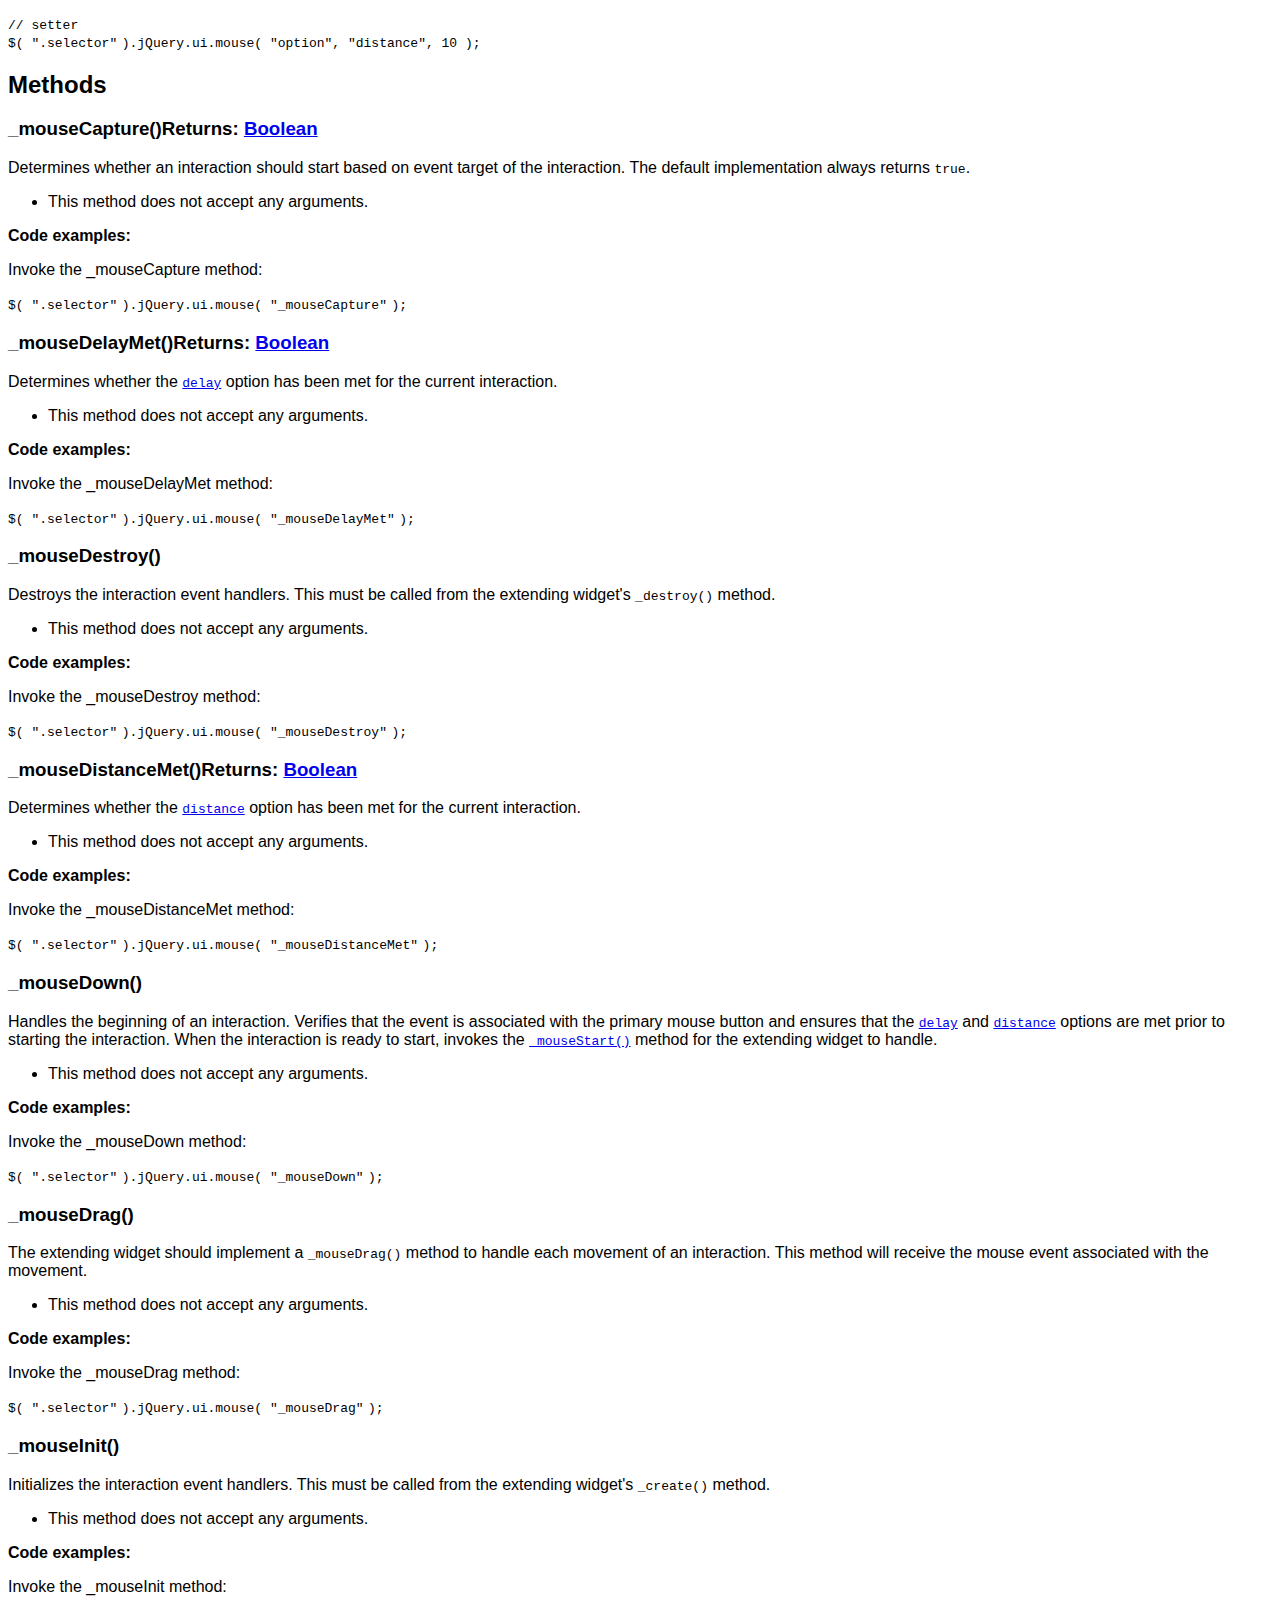
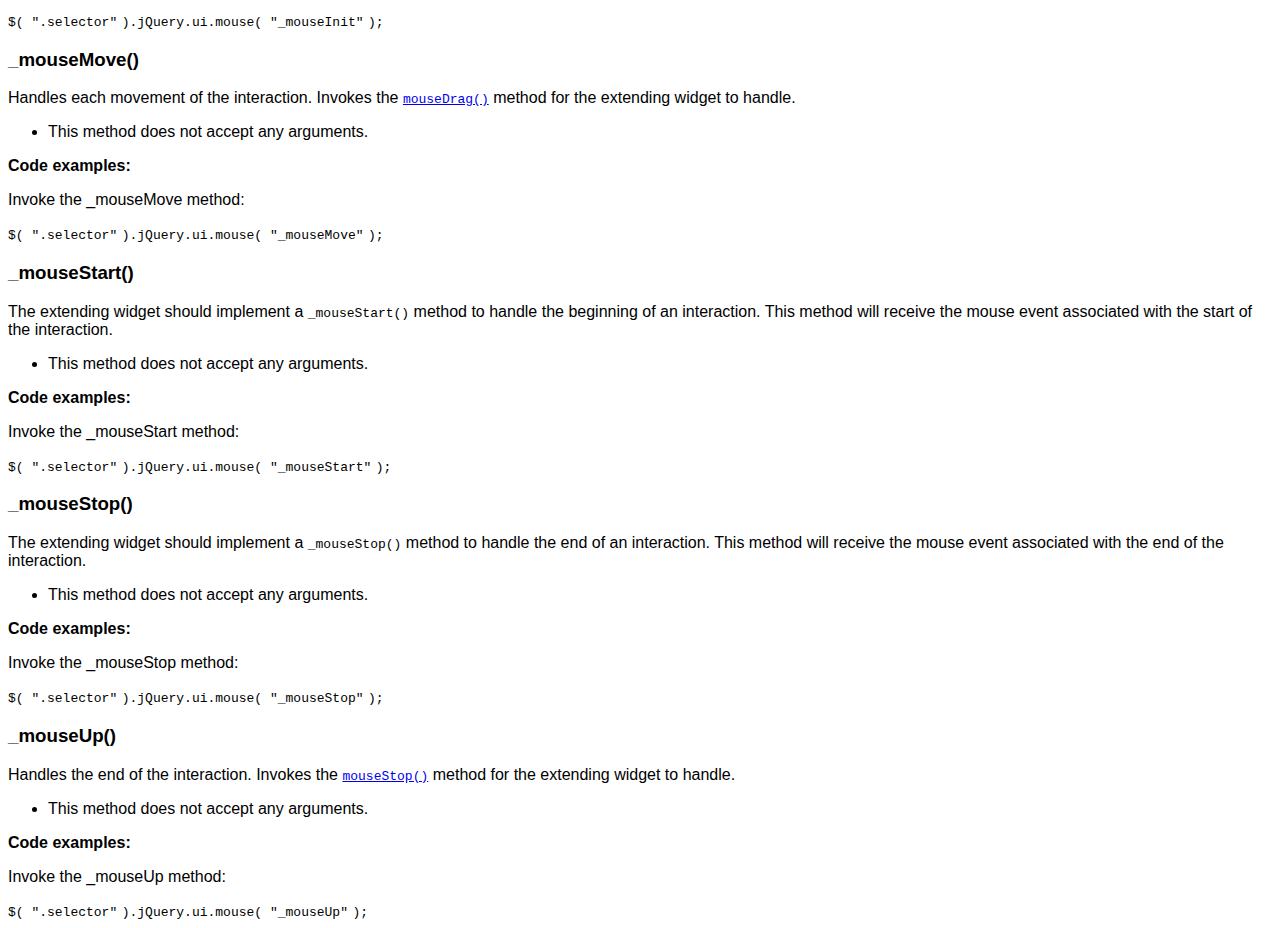
<file: jquery-ui-1.10.4.custom/development-bundle/docs/mouse.html>
<!doctype html>
<html lang="en">
<head>
	<meta charset="utf-8">
	<title>jQuery UI mouse documentation</title>

	<style>
	body {
		font-family: "Trebuchet MS", "Arial", "Helvetica", "Verdana", "sans-serif"
	}
	.gutter {
		display: none;
	}
	</style>
</head>
<body>

<script>{
		"title":
			"Mouse Interaction",
		"excerpt":
			"The base interaction layer.",
		"termSlugs": {
			"category": [
				"utilities","interactions"
			]
		}
	}</script><article id="jQuery-ui-mouse1" class="entry widget"><h2 class="section-title"><span>Mouse Interaction</span></h2>
<div class="entry-wrapper">
<p class="desc"><strong>Description: </strong>The base interaction layer.</p>
<section id="quick-nav"><header><h2>QuickNav</h2></header><div class="quick-nav-section">
<h3>Options</h3>
<div><a href="#option-cancel">cancel</a></div>
<div><a href="#option-delay">delay</a></div>
<div><a href="#option-distance">distance</a></div>
</div>
<div class="quick-nav-section">
<h3>Methods</h3>
<div><a href="#method-_mouseInit">_mouseInit</a></div>
<div><a href="#method-_mouseDestroy">_mouseDestroy</a></div>
<div><a href="#method-_mouseDown">_mouseDown</a></div>
<div><a href="#method-_mouseMove">_mouseMove</a></div>
<div><a href="#method-_mouseUp">_mouseUp</a></div>
<div><a href="#method-_mouseDistanceMet">_mouseDistanceMet</a></div>
<div><a href="#method-_mouseDelayMet">_mouseDelayMet</a></div>
<div><a href="#method-_mouseStart">_mouseStart</a></div>
<div><a href="#method-_mouseDrag">_mouseDrag</a></div>
<div><a href="#method-_mouseStop">_mouseStop</a></div>
<div><a href="#method-_mouseCapture">_mouseCapture</a></div>
</div>
<div class="quick-nav-section"><h3>Events</h3></div></section><div class="longdesc" id="entry-longdesc">
		<p>Similar to <a href="/jQuery.Widget#jQuery-Widget2"><code>jQuery.Widget</code></a>, the mouse interaction is not intended to be used directly. It is purely a base layer for other widgets to inherit from. This page only documents what is added to <code>jQuery.Widget</code>, but it does include internal methods that are not intended to be overwritten. The intended public API is <a href="#method-_mouseStart"><code>_mouseStart()</code></a>, <a href="#method-_mouseDrag"><code>_mouseDrag()</code></a>, <a href="#method-_mouseStop"><code>_mouseStop()</code></a>, and <a href="#method-_mouseCapture"><code>_mouseCapture()</code></a>.</p>
	</div>
<section id="options"><header><h2 class="underline">Options</h2></header><div id="option-cancel" class="api-item first-item">
<h3>cancel<span class="option-type"><strong>Type: </strong><a href="http://api.jquery.com/Types#Selector">Selector</a></span>
</h3>
<div class="default">
<strong>Default: </strong><code>"input,textarea,button,select,option"</code>
</div>
<div>Prevents interactions from starting on specified elements.</div>
<strong>Code examples:</strong><p>Initialize the jQuery.ui.mouse with the cancel option specified:</p>
<div class="syntaxhighlighter nogutter  "><table border="0" cellpadding="0" cellspacing="0"><tbody><tr><td class="code"><div class="container"><div class="line number1 index0 alt2"><code class="plain">$( </code><code class="string">".selector"</code> <code class="plain">).jQuery.ui.mouse({ cancel: </code><code class="string">".title"</code> <code class="plain">});</code></div></div></td></tr></tbody></table></div>
<p>Get or set the cancel option, after initialization:</p>
<div class="syntaxhighlighter nogutter  "><table border="0" cellpadding="0" cellspacing="0"><tbody><tr><td class="code"><div class="container"><div class="line number1 index0 alt2"><code class="comments">// getter</code></div><div class="line number2 index1 alt1"><code class="keyword">var</code> <code class="plain">cancel = $( </code><code class="string">".selector"</code> <code class="plain">).jQuery.ui.mouse( </code><code class="string">"option"</code><code class="plain">, </code><code class="string">"cancel"</code> <code class="plain">);</code></div><div class="line number3 index2 alt2">&nbsp;</div><div class="line number4 index3 alt1"><code class="comments">// setter</code></div><div class="line number5 index4 alt2"><code class="plain">$( </code><code class="string">".selector"</code> <code class="plain">).jQuery.ui.mouse( </code><code class="string">"option"</code><code class="plain">, </code><code class="string">"cancel"</code><code class="plain">, </code><code class="string">".title"</code> <code class="plain">);</code></div></div></td></tr></tbody></table></div>
</div>
<div id="option-delay" class="api-item">
<h3>delay<span class="option-type"><strong>Type: </strong><a href="http://api.jquery.com/Types#Number">Number</a></span>
</h3>
<div class="default">
<strong>Default: </strong><code>0</code>
</div>
<div>Time in milliseconds after mousedown until the interaction should start. This option can be used to prevent unwanted interactions when clicking on an element.</div>
<strong>Code examples:</strong><p>Initialize the jQuery.ui.mouse with the delay option specified:</p>
<div class="syntaxhighlighter nogutter  "><table border="0" cellpadding="0" cellspacing="0"><tbody><tr><td class="code"><div class="container"><div class="line number1 index0 alt2"><code class="plain">$( </code><code class="string">".selector"</code> <code class="plain">).jQuery.ui.mouse({ delay: 300 });</code></div></div></td></tr></tbody></table></div>
<p>Get or set the delay option, after initialization:</p>
<div class="syntaxhighlighter nogutter  "><table border="0" cellpadding="0" cellspacing="0"><tbody><tr><td class="code"><div class="container"><div class="line number1 index0 alt2"><code class="comments">// getter</code></div><div class="line number2 index1 alt1"><code class="keyword">var</code> <code class="plain">delay = $( </code><code class="string">".selector"</code> <code class="plain">).jQuery.ui.mouse( </code><code class="string">"option"</code><code class="plain">, </code><code class="string">"delay"</code> <code class="plain">);</code></div><div class="line number3 index2 alt2">&nbsp;</div><div class="line number4 index3 alt1"><code class="comments">// setter</code></div><div class="line number5 index4 alt2"><code class="plain">$( </code><code class="string">".selector"</code> <code class="plain">).jQuery.ui.mouse( </code><code class="string">"option"</code><code class="plain">, </code><code class="string">"delay"</code><code class="plain">, 300 );</code></div></div></td></tr></tbody></table></div>
</div>
<div id="option-distance" class="api-item">
<h3>distance<span class="option-type"><strong>Type: </strong><a href="http://api.jquery.com/Types#Number">Number</a></span>
</h3>
<div class="default">
<strong>Default: </strong><code>1</code>
</div>
<div>Distance in pixels after mousedown the mouse must move before the interaction should start. This option can be used to prevent unwanted interactions when clicking on an element.</div>
<strong>Code examples:</strong><p>Initialize the jQuery.ui.mouse with the distance option specified:</p>
<div class="syntaxhighlighter nogutter  "><table border="0" cellpadding="0" cellspacing="0"><tbody><tr><td class="code"><div class="container"><div class="line number1 index0 alt2"><code class="plain">$( </code><code class="string">".selector"</code> <code class="plain">).jQuery.ui.mouse({ distance: 10 });</code></div></div></td></tr></tbody></table></div>
<p>Get or set the distance option, after initialization:</p>
<div class="syntaxhighlighter nogutter  "><table border="0" cellpadding="0" cellspacing="0"><tbody><tr><td class="code"><div class="container"><div class="line number1 index0 alt2"><code class="comments">// getter</code></div><div class="line number2 index1 alt1"><code class="keyword">var</code> <code class="plain">distance = $( </code><code class="string">".selector"</code> <code class="plain">).jQuery.ui.mouse( </code><code class="string">"option"</code><code class="plain">, </code><code class="string">"distance"</code> <code class="plain">);</code></div><div class="line number3 index2 alt2">&nbsp;</div><div class="line number4 index3 alt1"><code class="comments">// setter</code></div><div class="line number5 index4 alt2"><code class="plain">$( </code><code class="string">".selector"</code> <code class="plain">).jQuery.ui.mouse( </code><code class="string">"option"</code><code class="plain">, </code><code class="string">"distance"</code><code class="plain">, 10 );</code></div></div></td></tr></tbody></table></div>
</div></section><section id="methods"><header><h2 class="underline">Methods</h2></header><div id="method-_mouseCapture"><div class="api-item first-item">
<h3>_mouseCapture()<span class="returns">Returns: <a href="http://api.jquery.com/Types#Boolean">Boolean</a></span>
</h3>
<div>
				Determines whether an interaction should start based on event target of the interaction. The default implementation always returns <code>true</code>.
			</div>
<ul><li><div class="null-signature">This method does not accept any arguments.</div></li></ul>
<div>
<strong>Code examples:</strong><p>Invoke the _mouseCapture method:</p>
<div class="syntaxhighlighter nogutter  "><table border="0" cellpadding="0" cellspacing="0"><tbody><tr><td class="code"><div class="container"><div class="line number1 index0 alt2"><code class="plain">$( </code><code class="string">".selector"</code> <code class="plain">).jQuery.ui.mouse( </code><code class="string">"_mouseCapture"</code> <code class="plain">);</code></div></div></td></tr></tbody></table></div>
</div>
</div></div>
<div id="method-_mouseDelayMet"><div class="api-item">
<h3>_mouseDelayMet()<span class="returns">Returns: <a href="http://api.jquery.com/Types#Boolean">Boolean</a></span>
</h3>
<div>
				Determines whether the <a href="#option-delay"><code>delay</code></a> option has been met for the current interaction.
			</div>
<ul><li><div class="null-signature">This method does not accept any arguments.</div></li></ul>
<div>
<strong>Code examples:</strong><p>Invoke the _mouseDelayMet method:</p>
<div class="syntaxhighlighter nogutter  "><table border="0" cellpadding="0" cellspacing="0"><tbody><tr><td class="code"><div class="container"><div class="line number1 index0 alt2"><code class="plain">$( </code><code class="string">".selector"</code> <code class="plain">).jQuery.ui.mouse( </code><code class="string">"_mouseDelayMet"</code> <code class="plain">);</code></div></div></td></tr></tbody></table></div>
</div>
</div></div>
<div id="method-_mouseDestroy"><div class="api-item">
<h3>_mouseDestroy()</h3>
<div>
				Destroys the interaction event handlers. This must be called from the extending widget's <code>_destroy()</code> method.
			</div>
<ul><li><div class="null-signature">This method does not accept any arguments.</div></li></ul>
<div>
<strong>Code examples:</strong><p>Invoke the _mouseDestroy method:</p>
<div class="syntaxhighlighter nogutter  "><table border="0" cellpadding="0" cellspacing="0"><tbody><tr><td class="code"><div class="container"><div class="line number1 index0 alt2"><code class="plain">$( </code><code class="string">".selector"</code> <code class="plain">).jQuery.ui.mouse( </code><code class="string">"_mouseDestroy"</code> <code class="plain">);</code></div></div></td></tr></tbody></table></div>
</div>
</div></div>
<div id="method-_mouseDistanceMet"><div class="api-item">
<h3>_mouseDistanceMet()<span class="returns">Returns: <a href="http://api.jquery.com/Types#Boolean">Boolean</a></span>
</h3>
<div>
				Determines whether the <a href="#option-distance"><code>distance</code></a> option has been met for the current interaction.
			</div>
<ul><li><div class="null-signature">This method does not accept any arguments.</div></li></ul>
<div>
<strong>Code examples:</strong><p>Invoke the _mouseDistanceMet method:</p>
<div class="syntaxhighlighter nogutter  "><table border="0" cellpadding="0" cellspacing="0"><tbody><tr><td class="code"><div class="container"><div class="line number1 index0 alt2"><code class="plain">$( </code><code class="string">".selector"</code> <code class="plain">).jQuery.ui.mouse( </code><code class="string">"_mouseDistanceMet"</code> <code class="plain">);</code></div></div></td></tr></tbody></table></div>
</div>
</div></div>
<div id="method-_mouseDown"><div class="api-item">
<h3>_mouseDown()</h3>
<div>
				Handles the beginning of an interaction. Verifies that the event is associated with the primary mouse button and ensures that the <a href="#option-delay"><code>delay</code></a> and <a href="#option-distance"><code>distance</code></a> options are met prior to starting the interaction. When the interaction is ready to start, invokes the <a href="#method-_mouseStart"><code>_mouseStart()</code></a> method for the extending widget to handle.
			</div>
<ul><li><div class="null-signature">This method does not accept any arguments.</div></li></ul>
<div>
<strong>Code examples:</strong><p>Invoke the _mouseDown method:</p>
<div class="syntaxhighlighter nogutter  "><table border="0" cellpadding="0" cellspacing="0"><tbody><tr><td class="code"><div class="container"><div class="line number1 index0 alt2"><code class="plain">$( </code><code class="string">".selector"</code> <code class="plain">).jQuery.ui.mouse( </code><code class="string">"_mouseDown"</code> <code class="plain">);</code></div></div></td></tr></tbody></table></div>
</div>
</div></div>
<div id="method-_mouseDrag"><div class="api-item">
<h3>_mouseDrag()</h3>
<div>
				The extending widget should implement a <code>_mouseDrag()</code> method to handle each movement of an interaction. This method will receive the mouse event associated with the movement.
			</div>
<ul><li><div class="null-signature">This method does not accept any arguments.</div></li></ul>
<div>
<strong>Code examples:</strong><p>Invoke the _mouseDrag method:</p>
<div class="syntaxhighlighter nogutter  "><table border="0" cellpadding="0" cellspacing="0"><tbody><tr><td class="code"><div class="container"><div class="line number1 index0 alt2"><code class="plain">$( </code><code class="string">".selector"</code> <code class="plain">).jQuery.ui.mouse( </code><code class="string">"_mouseDrag"</code> <code class="plain">);</code></div></div></td></tr></tbody></table></div>
</div>
</div></div>
<div id="method-_mouseInit"><div class="api-item">
<h3>_mouseInit()</h3>
<div>
				Initializes the interaction event handlers. This must be called from the extending widget's <code>_create()</code> method.
			</div>
<ul><li><div class="null-signature">This method does not accept any arguments.</div></li></ul>
<div>
<strong>Code examples:</strong><p>Invoke the _mouseInit method:</p>
<div class="syntaxhighlighter nogutter  "><table border="0" cellpadding="0" cellspacing="0"><tbody><tr><td class="code"><div class="container"><div class="line number1 index0 alt2"><code class="plain">$( </code><code class="string">".selector"</code> <code class="plain">).jQuery.ui.mouse( </code><code class="string">"_mouseInit"</code> <code class="plain">);</code></div></div></td></tr></tbody></table></div>
</div>
</div></div>
<div id="method-_mouseMove"><div class="api-item">
<h3>_mouseMove()</h3>
<div>
				Handles each movement of the interaction. Invokes the <a href="#method-_mouseDrag"><code>mouseDrag()</code></a> method for the extending widget to handle.
			</div>
<ul><li><div class="null-signature">This method does not accept any arguments.</div></li></ul>
<div>
<strong>Code examples:</strong><p>Invoke the _mouseMove method:</p>
<div class="syntaxhighlighter nogutter  "><table border="0" cellpadding="0" cellspacing="0"><tbody><tr><td class="code"><div class="container"><div class="line number1 index0 alt2"><code class="plain">$( </code><code class="string">".selector"</code> <code class="plain">).jQuery.ui.mouse( </code><code class="string">"_mouseMove"</code> <code class="plain">);</code></div></div></td></tr></tbody></table></div>
</div>
</div></div>
<div id="method-_mouseStart"><div class="api-item">
<h3>_mouseStart()</h3>
<div>
				The extending widget should implement a <code>_mouseStart()</code> method to handle the beginning of an interaction. This method will receive the mouse event associated with the start of the interaction.
			</div>
<ul><li><div class="null-signature">This method does not accept any arguments.</div></li></ul>
<div>
<strong>Code examples:</strong><p>Invoke the _mouseStart method:</p>
<div class="syntaxhighlighter nogutter  "><table border="0" cellpadding="0" cellspacing="0"><tbody><tr><td class="code"><div class="container"><div class="line number1 index0 alt2"><code class="plain">$( </code><code class="string">".selector"</code> <code class="plain">).jQuery.ui.mouse( </code><code class="string">"_mouseStart"</code> <code class="plain">);</code></div></div></td></tr></tbody></table></div>
</div>
</div></div>
<div id="method-_mouseStop"><div class="api-item">
<h3>_mouseStop()</h3>
<div>
				The extending widget should implement a <code>_mouseStop()</code> method to handle the end of an interaction. This method will receive the mouse event associated with the end of the interaction.
			</div>
<ul><li><div class="null-signature">This method does not accept any arguments.</div></li></ul>
<div>
<strong>Code examples:</strong><p>Invoke the _mouseStop method:</p>
<div class="syntaxhighlighter nogutter  "><table border="0" cellpadding="0" cellspacing="0"><tbody><tr><td class="code"><div class="container"><div class="line number1 index0 alt2"><code class="plain">$( </code><code class="string">".selector"</code> <code class="plain">).jQuery.ui.mouse( </code><code class="string">"_mouseStop"</code> <code class="plain">);</code></div></div></td></tr></tbody></table></div>
</div>
</div></div>
<div id="method-_mouseUp"><div class="api-item">
<h3>_mouseUp()</h3>
<div>
				Handles the end of the interaction. Invokes the <a href="#method-_mouseStop"><code>mouseStop()</code></a> method for the extending widget to handle.
			</div>
<ul><li><div class="null-signature">This method does not accept any arguments.</div></li></ul>
<div>
<strong>Code examples:</strong><p>Invoke the _mouseUp method:</p>
<div class="syntaxhighlighter nogutter  "><table border="0" cellpadding="0" cellspacing="0"><tbody><tr><td class="code"><div class="container"><div class="line number1 index0 alt2"><code class="plain">$( </code><code class="string">".selector"</code> <code class="plain">).jQuery.ui.mouse( </code><code class="string">"_mouseUp"</code> <code class="plain">);</code></div></div></td></tr></tbody></table></div>
</div>
</div></div></section>
</div></article>

</body>
</html>
</file>
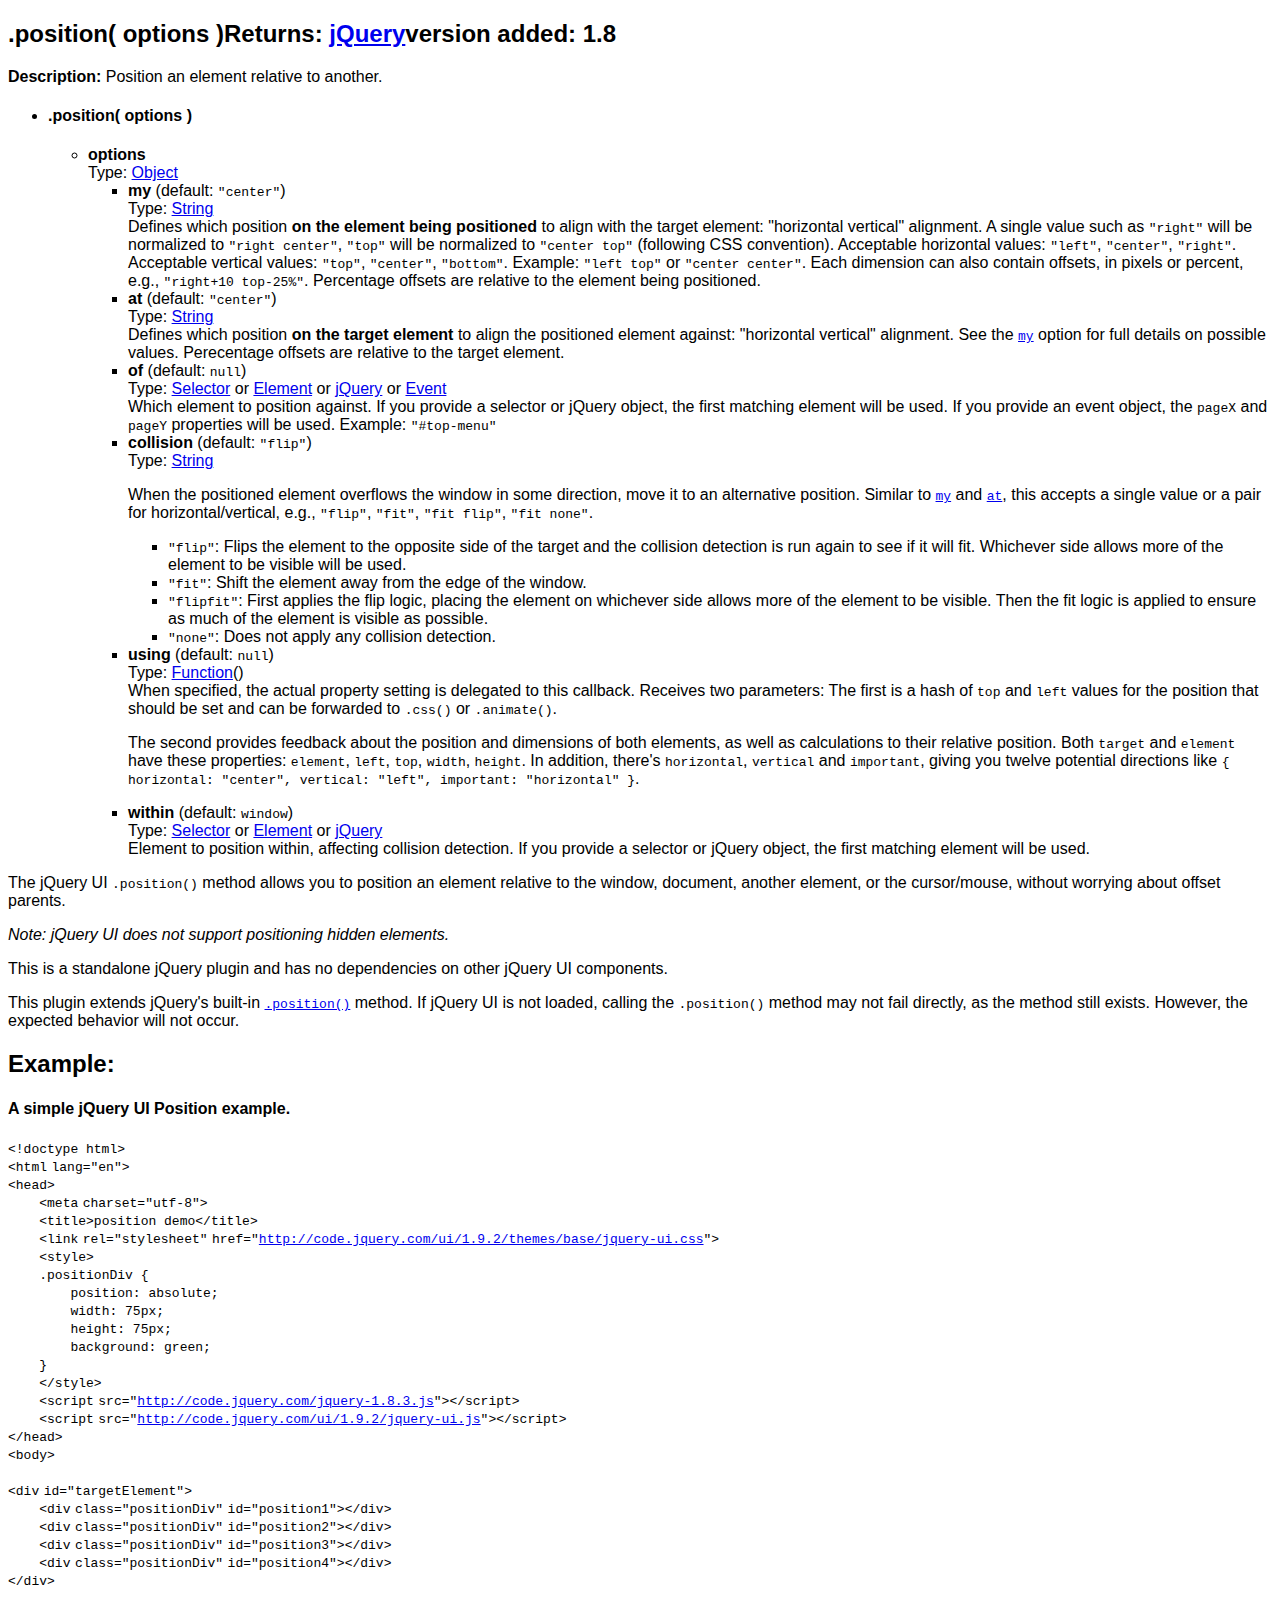
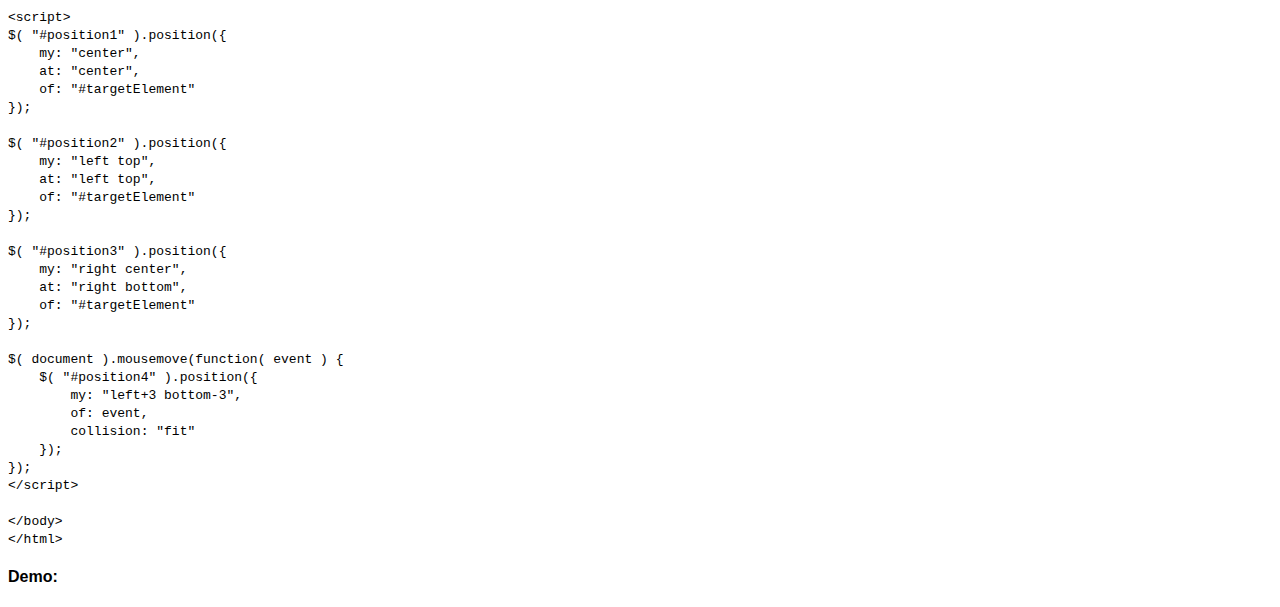
<file: jquery-ui-1.10.4.custom/development-bundle/docs/position.html>
<!doctype html>
<html lang="en">
<head>
	<meta charset="utf-8">
	<title>jQuery UI position documentation</title>

	<style>
	body {
		font-family: "Trebuchet MS", "Arial", "Helvetica", "Verdana", "sans-serif"
	}
	.gutter {
		display: none;
	}
	</style>
</head>
<body>

<script>{
		"title":
			".position()",
		"excerpt":
			"Position an element relative to another.",
		"termSlugs": {
			"category": [
				"methods","overrides","utilities"
			]
		}
	}</script><article id="position1" class="entry method"><h2 class="section-title">
<span class="name">.position( options )</span><span class="returns">Returns: <a href="http://api.jquery.com/Types#jQuery">jQuery</a></span><span class="version-details">version added: 1.8</span>
</h2>
<div class="entry-wrapper">
<p class="desc"><strong>Description: </strong>Position an element relative to another.</p>
<ul class="signatures"><li class="signature" id="position-options">
<h4 class="name">.position( options )</h4>
<ul><li>
<div><strong>options</strong></div>
<div>Type: <a href="http://api.jquery.com/Types#Object">Object</a>
</div>
<div></div>
<ul>
<li>
<div>
<strong>my</strong> (default: <code>"center"</code>)</div>
<div>Type: <a href="http://api.jquery.com/Types#String">String</a>
</div>
<div>Defines which position <strong>on the element being positioned</strong> to align with the target element: "horizontal vertical" alignment. A single value such as <code>"right"</code> will be normalized to <code>"right center"</code>, <code>"top"</code> will be normalized to <code>"center top"</code> (following CSS convention). Acceptable horizontal values: <code>"left"</code>, <code>"center"</code>, <code>"right"</code>. Acceptable vertical values: <code>"top"</code>, <code>"center"</code>, <code>"bottom"</code>. Example: <code>"left top"</code> or <code>"center center"</code>. Each dimension can also contain offsets, in pixels or percent, e.g., <code>"right+10 top-25%"</code>. Percentage offsets are relative to the element being positioned.</div>
</li>
<li>
<div>
<strong>at</strong> (default: <code>"center"</code>)</div>
<div>Type: <a href="http://api.jquery.com/Types#String">String</a>
</div>
<div>Defines which position <strong>on the target element</strong> to align the positioned element against: "horizontal vertical" alignment. See the <a href="#option-my"><code>my</code></a> option for full details on possible values. Perecentage offsets are relative to the target element.</div>
</li>
<li>
<div>
<strong>of</strong> (default: <code>null</code>)</div>
<div>Type: <a href="http://api.jquery.com/Types#Selector">Selector</a> or <a href="http://api.jquery.com/Types#Element">Element</a> or <a href="http://api.jquery.com/Types#jQuery">jQuery</a> or <a href="http://api.jquery.com/Types#Event">Event</a>
</div>
<div>Which element to position against. If you provide a selector or jQuery object, the first matching element will be used. If you provide an event object, the <code>pageX</code> and <code>pageY</code> properties will be used. Example: <code>"#top-menu"</code>
</div>
</li>
<li>
<div>
<strong>collision</strong> (default: <code>"flip"</code>)</div>
<div>Type: <a href="http://api.jquery.com/Types#String">String</a>
</div>
<div>
					<p>When the positioned element overflows the window in some direction, move it to an alternative position. Similar to <a href="#option-my"><code>my</code></a> and <a href="#option-at"><code>at</code></a>, this accepts a single value or a pair for horizontal/vertical, e.g., <code>"flip"</code>, <code>"fit"</code>, <code>"fit flip"</code>, <code>"fit none"</code>.</p>
					<ul>
						<li>
<code>"flip"</code>: Flips the element to the opposite side of the target and the collision detection is run again to see if it will fit. Whichever side allows more of the element to be visible will be used.</li>
						<li>
<code>"fit"</code>: Shift the element away from the edge of the window.</li>
						<li>
<code>"flipfit"</code>: First applies the flip logic, placing the element on whichever side allows more of the element to be visible. Then the fit logic is applied to ensure as much of the element is visible as possible.</li>
						<li>
<code>"none"</code>: Does not apply any collision detection.</li>
					</ul>
				</div>
</li>
<li>
<div>
<strong>using</strong> (default: <code>null</code>)</div>
<div>Type: <a href="http://api.jquery.com/Types/#Function">Function</a>()</div>
<div>
					When specified, the actual property setting is delegated to this callback. Receives two parameters: The first is a hash of <code>top</code> and <code>left</code> values for the position that should be set and can be forwarded to <code>.css()</code> or <code>.animate()</code>.
					<p>The second provides feedback about the position and dimensions of both elements, as well as calculations to their relative position. Both <code>target</code> and <code>element</code> have these properties: <code>element</code>, <code>left</code>, <code>top</code>, <code>width</code>, <code>height</code>. In addition, there's <code>horizontal</code>, <code>vertical</code> and <code>important</code>, giving you twelve potential directions like <code>{ horizontal: "center", vertical: "left", important: "horizontal" }</code>.</p>
				</div>
</li>
<li>
<div>
<strong>within</strong> (default: <code>window</code>)</div>
<div>Type: <a href="http://api.jquery.com/Types#Selector">Selector</a> or <a href="http://api.jquery.com/Types#Element">Element</a> or <a href="http://api.jquery.com/Types#jQuery">jQuery</a>
</div>
<div>Element to position within, affecting collision detection. If you provide a selector or jQuery object, the first matching element will be used.</div>
</li>
</ul>
</li></ul>
</li></ul>
<div class="longdesc" id="entry-longdesc">
		<p>The jQuery UI <code>.position()</code> method allows you to position an element relative to the window, document, another element, or the cursor/mouse, without worrying about offset parents.</p>
		<p><em>Note: jQuery UI does not support positioning hidden elements.</em></p>
		<p>This is a standalone jQuery plugin and has no dependencies on other jQuery UI components.</p>
		<p>This plugin extends jQuery's built-in <a href="http://api.jquery.com/position"><code>.position()</code></a> method. If jQuery UI is not loaded, calling the <code>.position()</code> method may not fail directly, as the method still exists. However, the expected behavior will not occur.</p>
	</div>
<section class="entry-examples" id="entry-examples"><header><h2 class="underline">Example:</h2></header><div class="entry-example" id="example-0">
<h4><span class="desc">A simple jQuery UI Position example.</span></h4>
<div class="syntaxhighlighter  "><table border="0" cellpadding="0" cellspacing="0"><tbody><tr><td class="gutter"><div class="line number1 index0 alt2">1</div><div class="line number2 index1 alt1">2</div><div class="line number3 index2 alt2">3</div><div class="line number4 index3 alt1">4</div><div class="line number5 index4 alt2">5</div><div class="line number6 index5 alt1">6</div><div class="line number7 index6 alt2">7</div><div class="line number8 index7 alt1">8</div><div class="line number9 index8 alt2">9</div><div class="line number10 index9 alt1">10</div><div class="line number11 index10 alt2">11</div><div class="line number12 index11 alt1">12</div><div class="line number13 index12 alt2">13</div><div class="line number14 index13 alt1">14</div><div class="line number15 index14 alt2">15</div><div class="line number16 index15 alt1">16</div><div class="line number17 index16 alt2">17</div><div class="line number18 index17 alt1">18</div><div class="line number19 index18 alt2">19</div><div class="line number20 index19 alt1">20</div><div class="line number21 index20 alt2">21</div><div class="line number22 index21 alt1">22</div><div class="line number23 index22 alt2">23</div><div class="line number24 index23 alt1">24</div><div class="line number25 index24 alt2">25</div><div class="line number26 index25 alt1">26</div><div class="line number27 index26 alt2">27</div><div class="line number28 index27 alt1">28</div><div class="line number29 index28 alt2">29</div><div class="line number30 index29 alt1">30</div><div class="line number31 index30 alt2">31</div><div class="line number32 index31 alt1">32</div><div class="line number33 index32 alt2">33</div><div class="line number34 index33 alt1">34</div><div class="line number35 index34 alt2">35</div><div class="line number36 index35 alt1">36</div><div class="line number37 index36 alt2">37</div><div class="line number38 index37 alt1">38</div><div class="line number39 index38 alt2">39</div><div class="line number40 index39 alt1">40</div><div class="line number41 index40 alt2">41</div><div class="line number42 index41 alt1">42</div><div class="line number43 index42 alt2">43</div><div class="line number44 index43 alt1">44</div><div class="line number45 index44 alt2">45</div><div class="line number46 index45 alt1">46</div><div class="line number47 index46 alt2">47</div><div class="line number48 index47 alt1">48</div><div class="line number49 index48 alt2">49</div><div class="line number50 index49 alt1">50</div><div class="line number51 index50 alt2">51</div><div class="line number52 index51 alt1">52</div><div class="line number53 index52 alt2">53</div><div class="line number54 index53 alt1">54</div><div class="line number55 index54 alt2">55</div><div class="line number56 index55 alt1">56</div></td><td class="code"><div class="container"><div class="line number1 index0 alt2"><code class="plain">&lt;!doctype html&gt;</code></div><div class="line number2 index1 alt1"><code class="plain">&lt;</code><code class="keyword">html</code> <code class="color1">lang</code><code class="plain">=</code><code class="string">"en"</code><code class="plain">&gt;</code></div><div class="line number3 index2 alt2"><code class="plain">&lt;</code><code class="keyword">head</code><code class="plain">&gt;</code></div><div class="line number4 index3 alt1"><code class="undefined spaces">&nbsp;&nbsp;&nbsp;&nbsp;</code><code class="plain">&lt;</code><code class="keyword">meta</code> <code class="color1">charset</code><code class="plain">=</code><code class="string">"utf-8"</code><code class="plain">&gt;</code></div><div class="line number5 index4 alt2"><code class="undefined spaces">&nbsp;&nbsp;&nbsp;&nbsp;</code><code class="plain">&lt;</code><code class="keyword">title</code><code class="plain">&gt;position demo&lt;/</code><code class="keyword">title</code><code class="plain">&gt;</code></div><div class="line number6 index5 alt1"><code class="undefined spaces">&nbsp;&nbsp;&nbsp;&nbsp;</code><code class="plain">&lt;</code><code class="keyword">link</code> <code class="color1">rel</code><code class="plain">=</code><code class="string">"stylesheet"</code> <code class="color1">href</code><code class="plain">=</code><code class="string">"<a href="http://code.jquery.com/ui/1.9.2/themes/base/jquery-ui.css">http://code.jquery.com/ui/1.9.2/themes/base/jquery-ui.css</a>"</code><code class="plain">&gt;</code></div><div class="line number7 index6 alt2"><code class="undefined spaces">&nbsp;&nbsp;&nbsp;&nbsp;</code><code class="plain">&lt;</code><code class="keyword">style</code><code class="plain">&gt;</code></div><div class="line number8 index7 alt1"><code class="undefined spaces">&nbsp;&nbsp;&nbsp;&nbsp;</code><code class="plain">.positionDiv {</code></div><div class="line number9 index8 alt2"><code class="undefined spaces">&nbsp;&nbsp;&nbsp;&nbsp;&nbsp;&nbsp;&nbsp;&nbsp;</code><code class="plain">position: absolute;</code></div><div class="line number10 index9 alt1"><code class="undefined spaces">&nbsp;&nbsp;&nbsp;&nbsp;&nbsp;&nbsp;&nbsp;&nbsp;</code><code class="plain">width: 75px;</code></div><div class="line number11 index10 alt2"><code class="undefined spaces">&nbsp;&nbsp;&nbsp;&nbsp;&nbsp;&nbsp;&nbsp;&nbsp;</code><code class="plain">height: 75px;</code></div><div class="line number12 index11 alt1"><code class="undefined spaces">&nbsp;&nbsp;&nbsp;&nbsp;&nbsp;&nbsp;&nbsp;&nbsp;</code><code class="plain">background: green;</code></div><div class="line number13 index12 alt2"><code class="undefined spaces">&nbsp;&nbsp;&nbsp;&nbsp;</code><code class="plain">}</code></div><div class="line number14 index13 alt1"><code class="undefined spaces">&nbsp;&nbsp;&nbsp;&nbsp;</code><code class="plain">&lt;/</code><code class="keyword">style</code><code class="plain">&gt;</code></div><div class="line number15 index14 alt2"><code class="undefined spaces">&nbsp;&nbsp;&nbsp;&nbsp;</code><code class="plain">&lt;</code><code class="keyword">script</code> <code class="color1">src</code><code class="plain">=</code><code class="string">"<a href="http://code.jquery.com/jquery-1.8.3.js">http://code.jquery.com/jquery-1.8.3.js</a>"</code><code class="plain">&gt;&lt;/</code><code class="keyword">script</code><code class="plain">&gt;</code></div><div class="line number16 index15 alt1"><code class="undefined spaces">&nbsp;&nbsp;&nbsp;&nbsp;</code><code class="plain">&lt;</code><code class="keyword">script</code> <code class="color1">src</code><code class="plain">=</code><code class="string">"<a href="http://code.jquery.com/ui/1.9.2/jquery-ui.js">http://code.jquery.com/ui/1.9.2/jquery-ui.js</a>"</code><code class="plain">&gt;&lt;/</code><code class="keyword">script</code><code class="plain">&gt;</code></div><div class="line number17 index16 alt2"><code class="plain">&lt;/</code><code class="keyword">head</code><code class="plain">&gt;</code></div><div class="line number18 index17 alt1"><code class="plain">&lt;</code><code class="keyword">body</code><code class="plain">&gt;</code></div><div class="line number19 index18 alt2">&nbsp;</div><div class="line number20 index19 alt1"><code class="plain">&lt;</code><code class="keyword">div</code> <code class="color1">id</code><code class="plain">=</code><code class="string">"targetElement"</code><code class="plain">&gt;</code></div><div class="line number21 index20 alt2"><code class="undefined spaces">&nbsp;&nbsp;&nbsp;&nbsp;</code><code class="plain">&lt;</code><code class="keyword">div</code> <code class="color1">class</code><code class="plain">=</code><code class="string">"positionDiv"</code> <code class="color1">id</code><code class="plain">=</code><code class="string">"position1"</code><code class="plain">&gt;&lt;/</code><code class="keyword">div</code><code class="plain">&gt;</code></div><div class="line number22 index21 alt1"><code class="undefined spaces">&nbsp;&nbsp;&nbsp;&nbsp;</code><code class="plain">&lt;</code><code class="keyword">div</code> <code class="color1">class</code><code class="plain">=</code><code class="string">"positionDiv"</code> <code class="color1">id</code><code class="plain">=</code><code class="string">"position2"</code><code class="plain">&gt;&lt;/</code><code class="keyword">div</code><code class="plain">&gt;</code></div><div class="line number23 index22 alt2"><code class="undefined spaces">&nbsp;&nbsp;&nbsp;&nbsp;</code><code class="plain">&lt;</code><code class="keyword">div</code> <code class="color1">class</code><code class="plain">=</code><code class="string">"positionDiv"</code> <code class="color1">id</code><code class="plain">=</code><code class="string">"position3"</code><code class="plain">&gt;&lt;/</code><code class="keyword">div</code><code class="plain">&gt;</code></div><div class="line number24 index23 alt1"><code class="undefined spaces">&nbsp;&nbsp;&nbsp;&nbsp;</code><code class="plain">&lt;</code><code class="keyword">div</code> <code class="color1">class</code><code class="plain">=</code><code class="string">"positionDiv"</code> <code class="color1">id</code><code class="plain">=</code><code class="string">"position4"</code><code class="plain">&gt;&lt;/</code><code class="keyword">div</code><code class="plain">&gt;</code></div><div class="line number25 index24 alt2"><code class="plain">&lt;/</code><code class="keyword">div</code><code class="plain">&gt;</code></div><div class="line number26 index25 alt1">&nbsp;</div><div class="line number27 index26 alt2"><code class="plain">&lt;</code><code class="keyword">script</code><code class="plain">&gt;</code></div><div class="line number28 index27 alt1"><code class="plain">$( "#position1" ).position({</code></div><div class="line number29 index28 alt2"><code class="undefined spaces">&nbsp;&nbsp;&nbsp;&nbsp;</code><code class="plain">my: "center",</code></div><div class="line number30 index29 alt1"><code class="undefined spaces">&nbsp;&nbsp;&nbsp;&nbsp;</code><code class="plain">at: "center",</code></div><div class="line number31 index30 alt2"><code class="undefined spaces">&nbsp;&nbsp;&nbsp;&nbsp;</code><code class="plain">of: "#targetElement"</code></div><div class="line number32 index31 alt1"><code class="plain">});</code></div><div class="line number33 index32 alt2">&nbsp;</div><div class="line number34 index33 alt1"><code class="plain">$( "#position2" ).position({</code></div><div class="line number35 index34 alt2"><code class="undefined spaces">&nbsp;&nbsp;&nbsp;&nbsp;</code><code class="plain">my: "left top",</code></div><div class="line number36 index35 alt1"><code class="undefined spaces">&nbsp;&nbsp;&nbsp;&nbsp;</code><code class="plain">at: "left top",</code></div><div class="line number37 index36 alt2"><code class="undefined spaces">&nbsp;&nbsp;&nbsp;&nbsp;</code><code class="plain">of: "#targetElement"</code></div><div class="line number38 index37 alt1"><code class="plain">});</code></div><div class="line number39 index38 alt2">&nbsp;</div><div class="line number40 index39 alt1"><code class="plain">$( "#position3" ).position({</code></div><div class="line number41 index40 alt2"><code class="undefined spaces">&nbsp;&nbsp;&nbsp;&nbsp;</code><code class="plain">my: "right center",</code></div><div class="line number42 index41 alt1"><code class="undefined spaces">&nbsp;&nbsp;&nbsp;&nbsp;</code><code class="plain">at: "right bottom",</code></div><div class="line number43 index42 alt2"><code class="undefined spaces">&nbsp;&nbsp;&nbsp;&nbsp;</code><code class="plain">of: "#targetElement"</code></div><div class="line number44 index43 alt1"><code class="plain">});</code></div><div class="line number45 index44 alt2">&nbsp;</div><div class="line number46 index45 alt1"><code class="plain">$( document ).mousemove(function( event ) {</code></div><div class="line number47 index46 alt2"><code class="undefined spaces">&nbsp;&nbsp;&nbsp;&nbsp;</code><code class="plain">$( "#position4" ).position({</code></div><div class="line number48 index47 alt1"><code class="undefined spaces">&nbsp;&nbsp;&nbsp;&nbsp;&nbsp;&nbsp;&nbsp;&nbsp;</code><code class="plain">my: "left+3 bottom-3",</code></div><div class="line number49 index48 alt2"><code class="undefined spaces">&nbsp;&nbsp;&nbsp;&nbsp;&nbsp;&nbsp;&nbsp;&nbsp;</code><code class="plain">of: event,</code></div><div class="line number50 index49 alt1"><code class="undefined spaces">&nbsp;&nbsp;&nbsp;&nbsp;&nbsp;&nbsp;&nbsp;&nbsp;</code><code class="plain">collision: "fit"</code></div><div class="line number51 index50 alt2"><code class="undefined spaces">&nbsp;&nbsp;&nbsp;&nbsp;</code><code class="plain">});</code></div><div class="line number52 index51 alt1"><code class="plain">});</code></div><div class="line number53 index52 alt2"><code class="plain">&lt;/</code><code class="keyword">script</code><code class="plain">&gt;</code></div><div class="line number54 index53 alt1">&nbsp;</div><div class="line number55 index54 alt2"><code class="plain">&lt;/</code><code class="keyword">body</code><code class="plain">&gt;</code></div><div class="line number56 index55 alt1"><code class="plain">&lt;/</code><code class="keyword">html</code><code class="plain">&gt;</code></div></div></td></tr></tbody></table></div>
<h4>Demo:</h4>
<div class="demo code-demo"></div>
</div></section>
</div></article>

</body>
</html>
</file>
